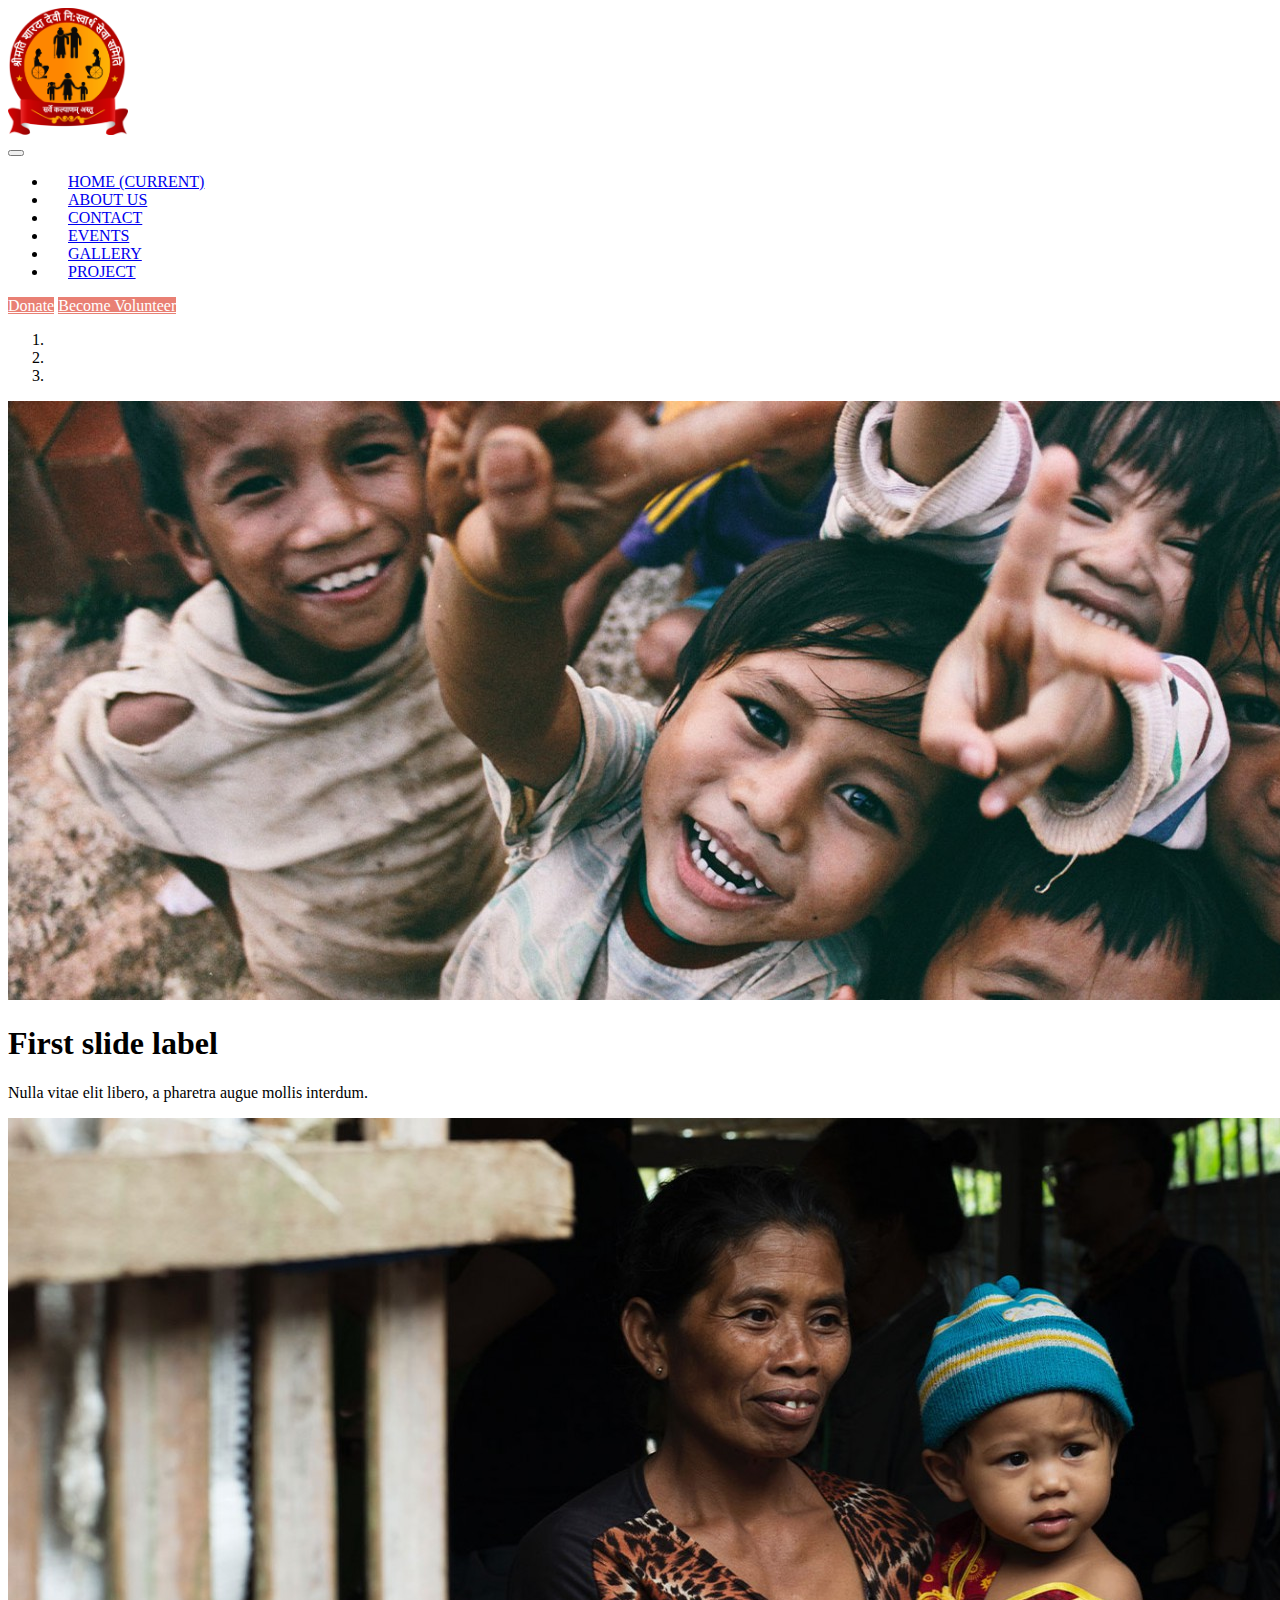
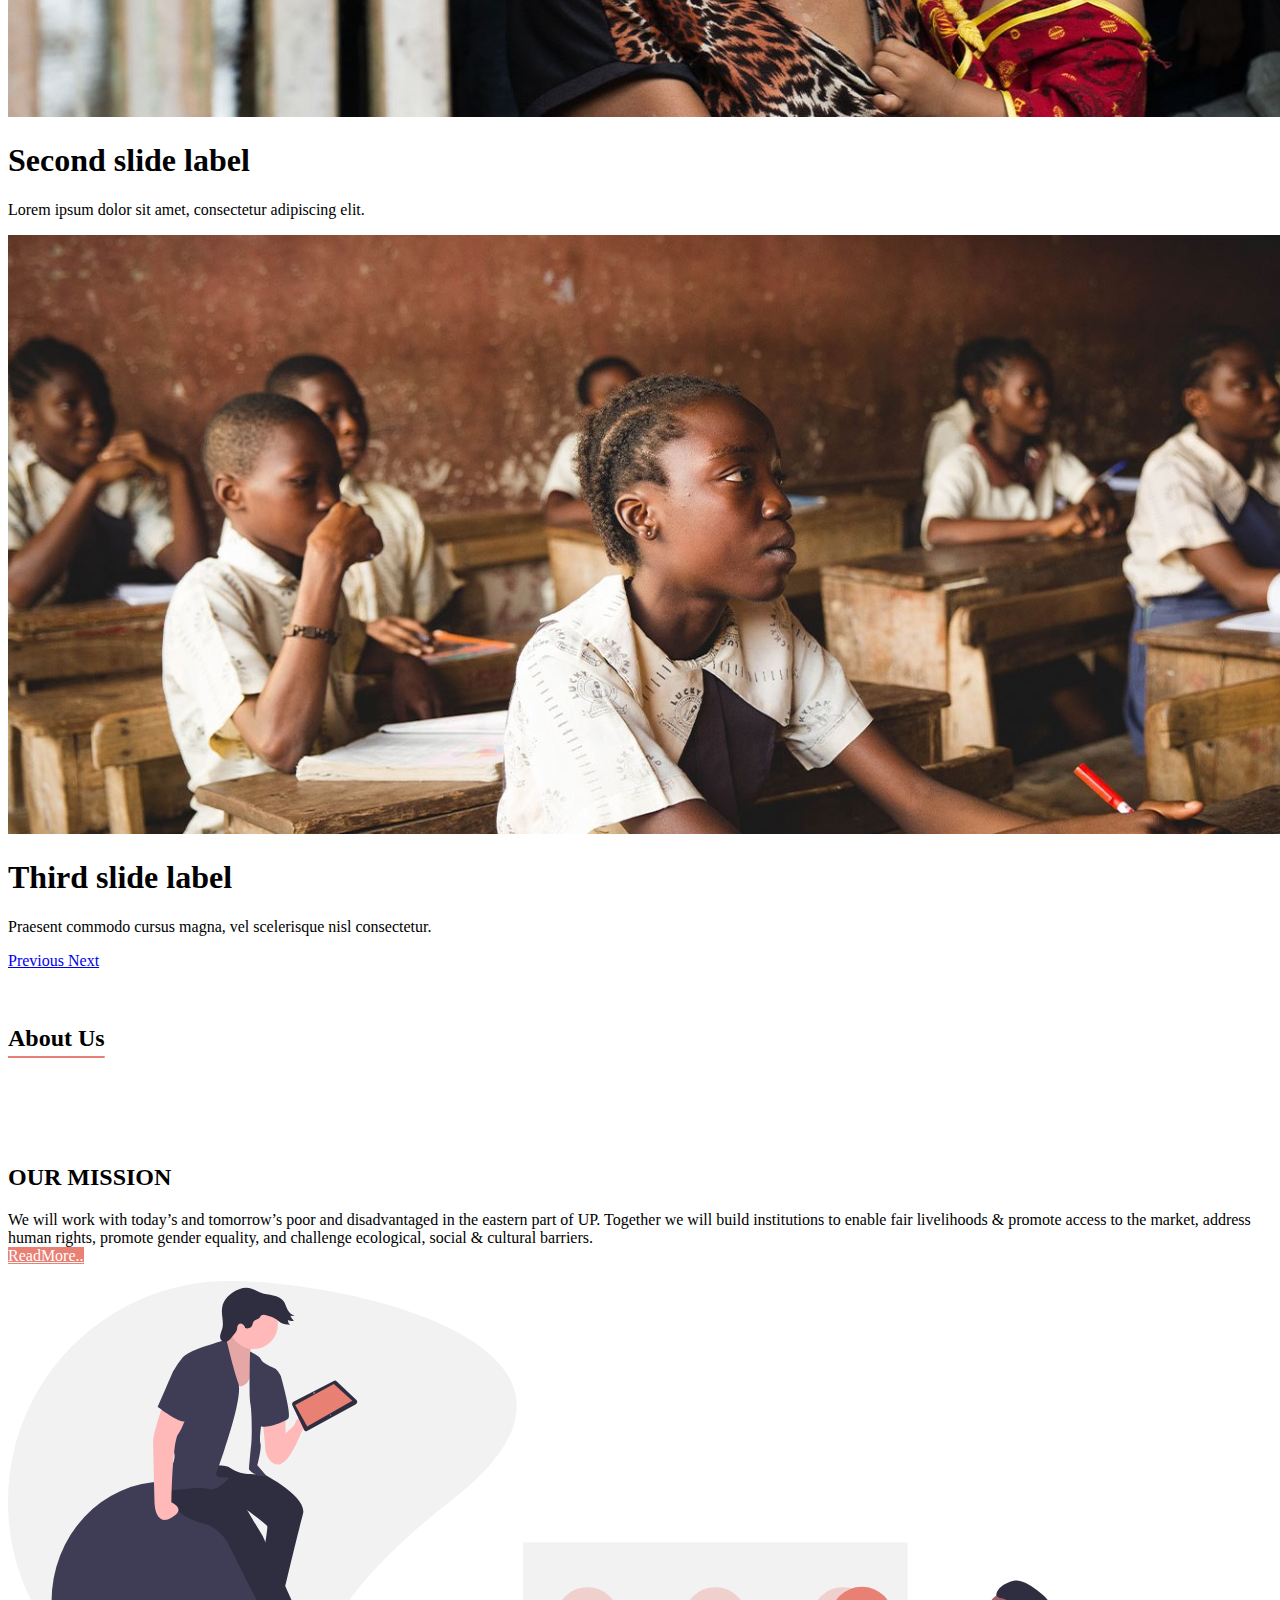
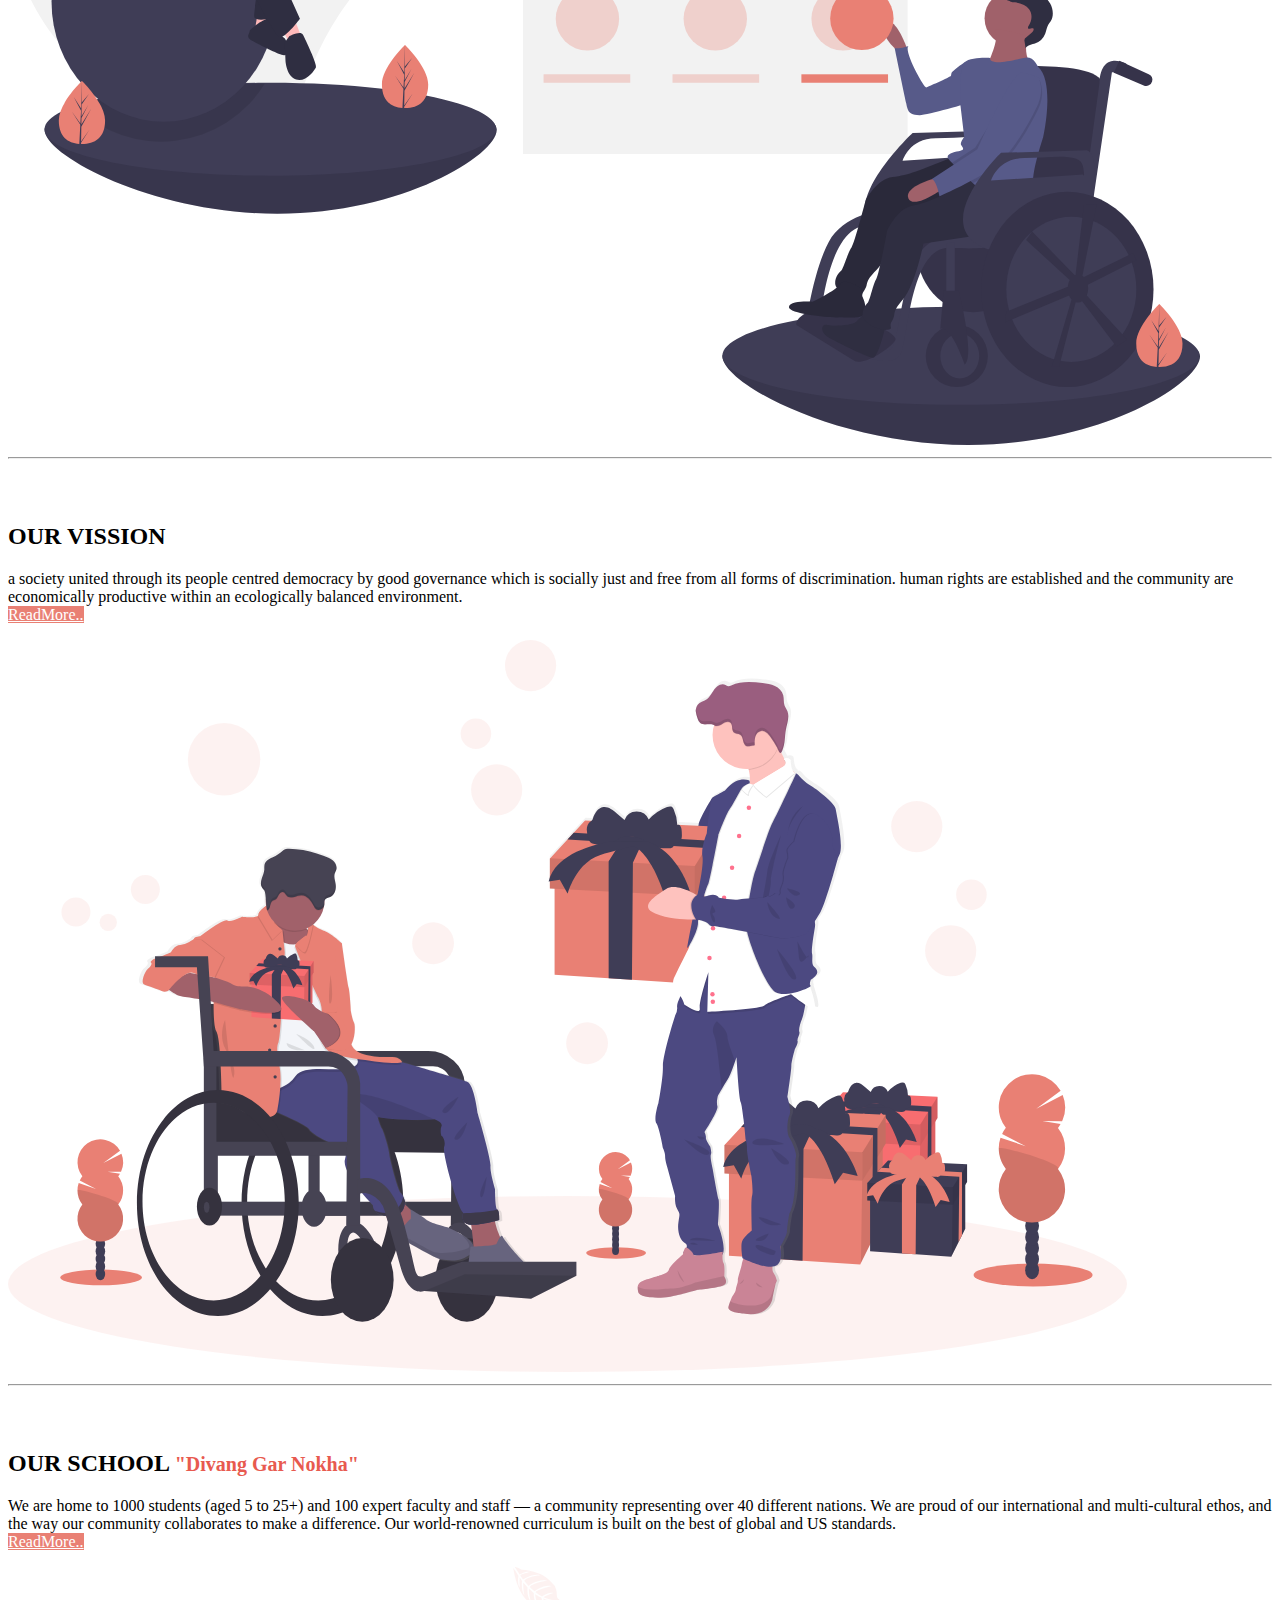
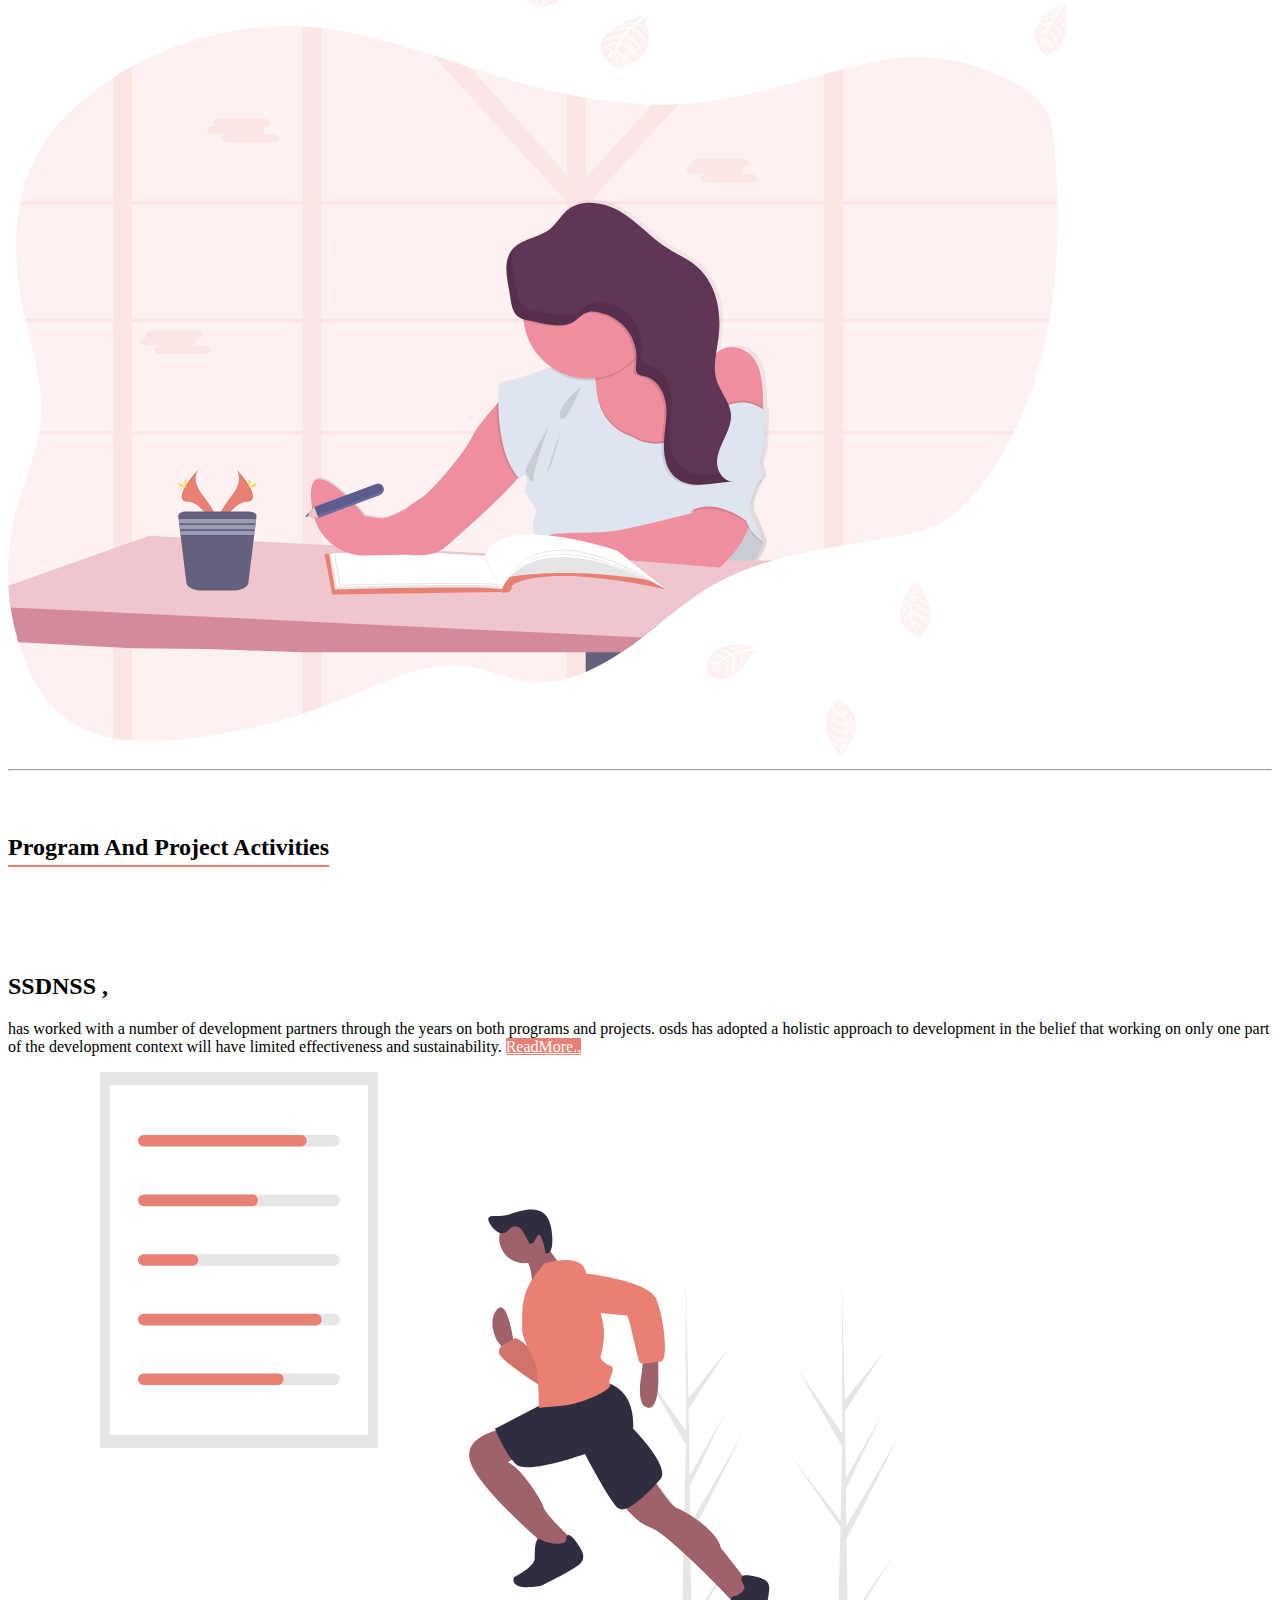
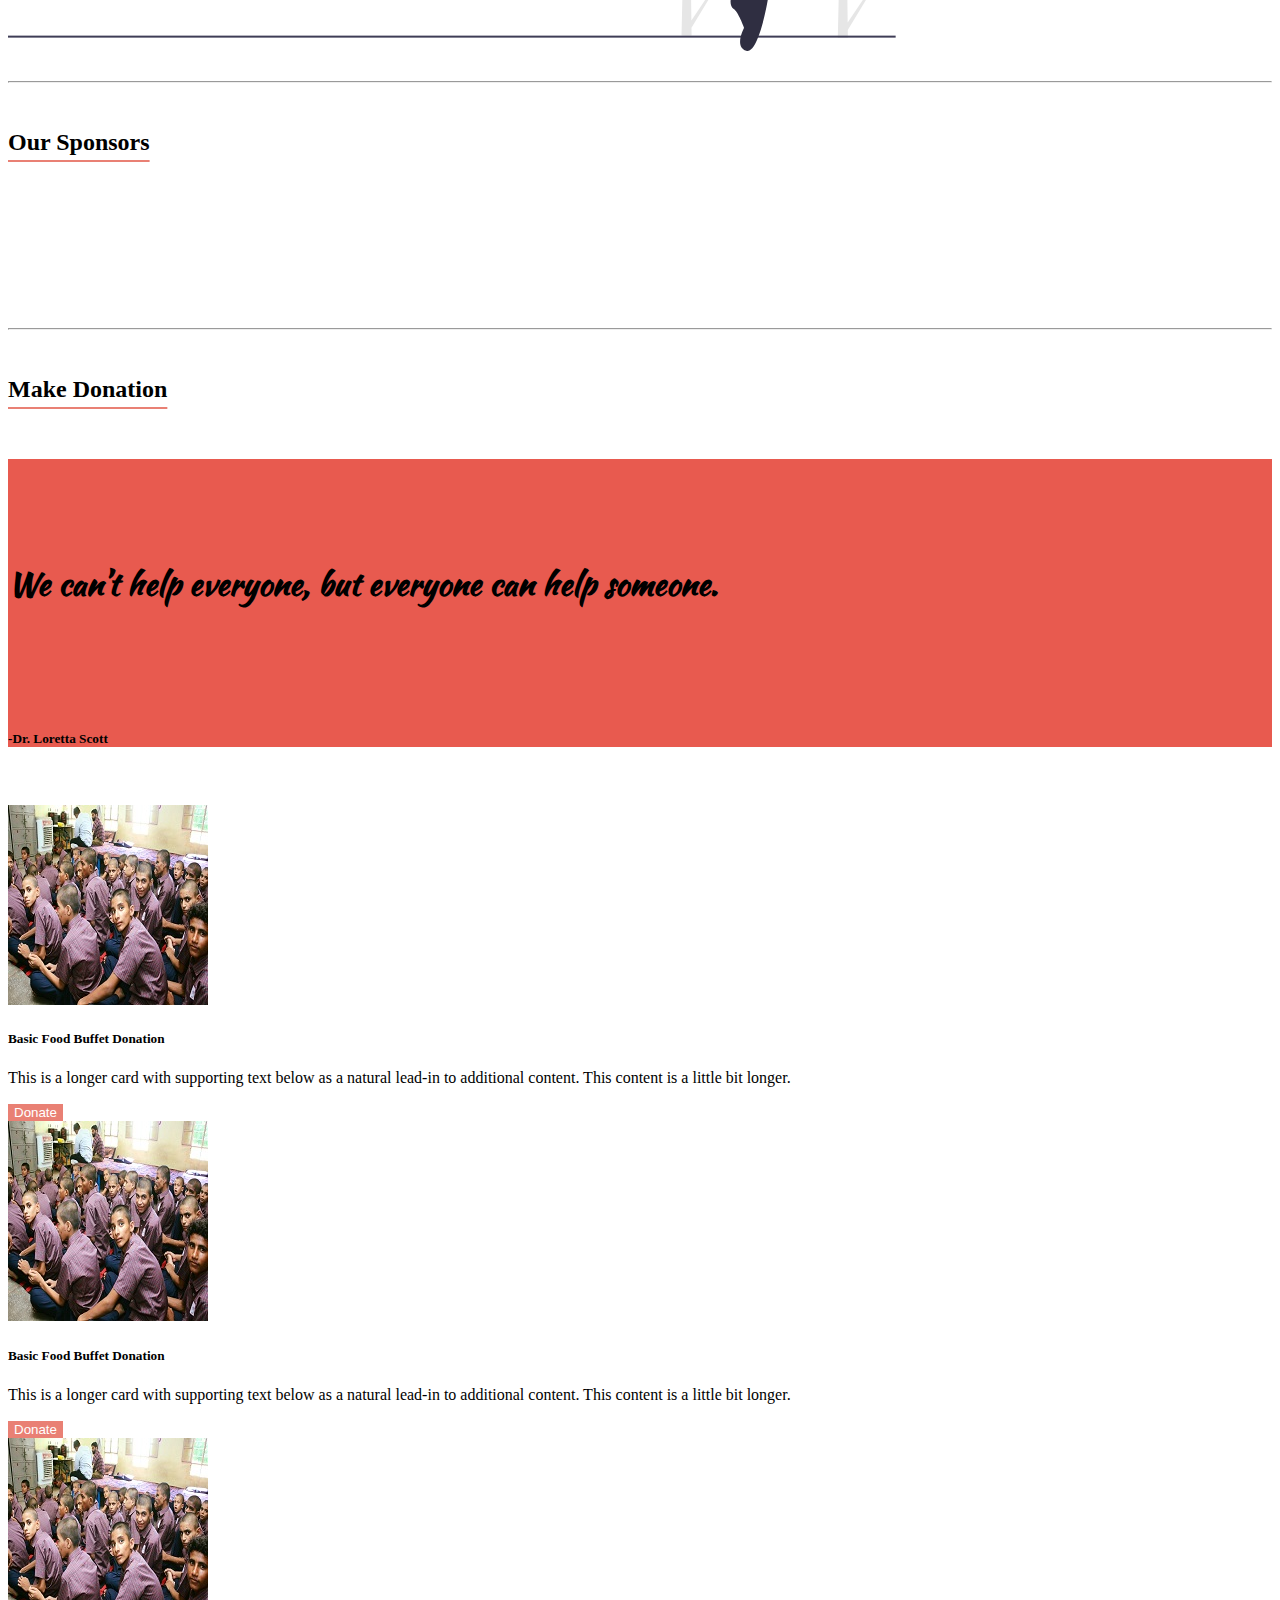
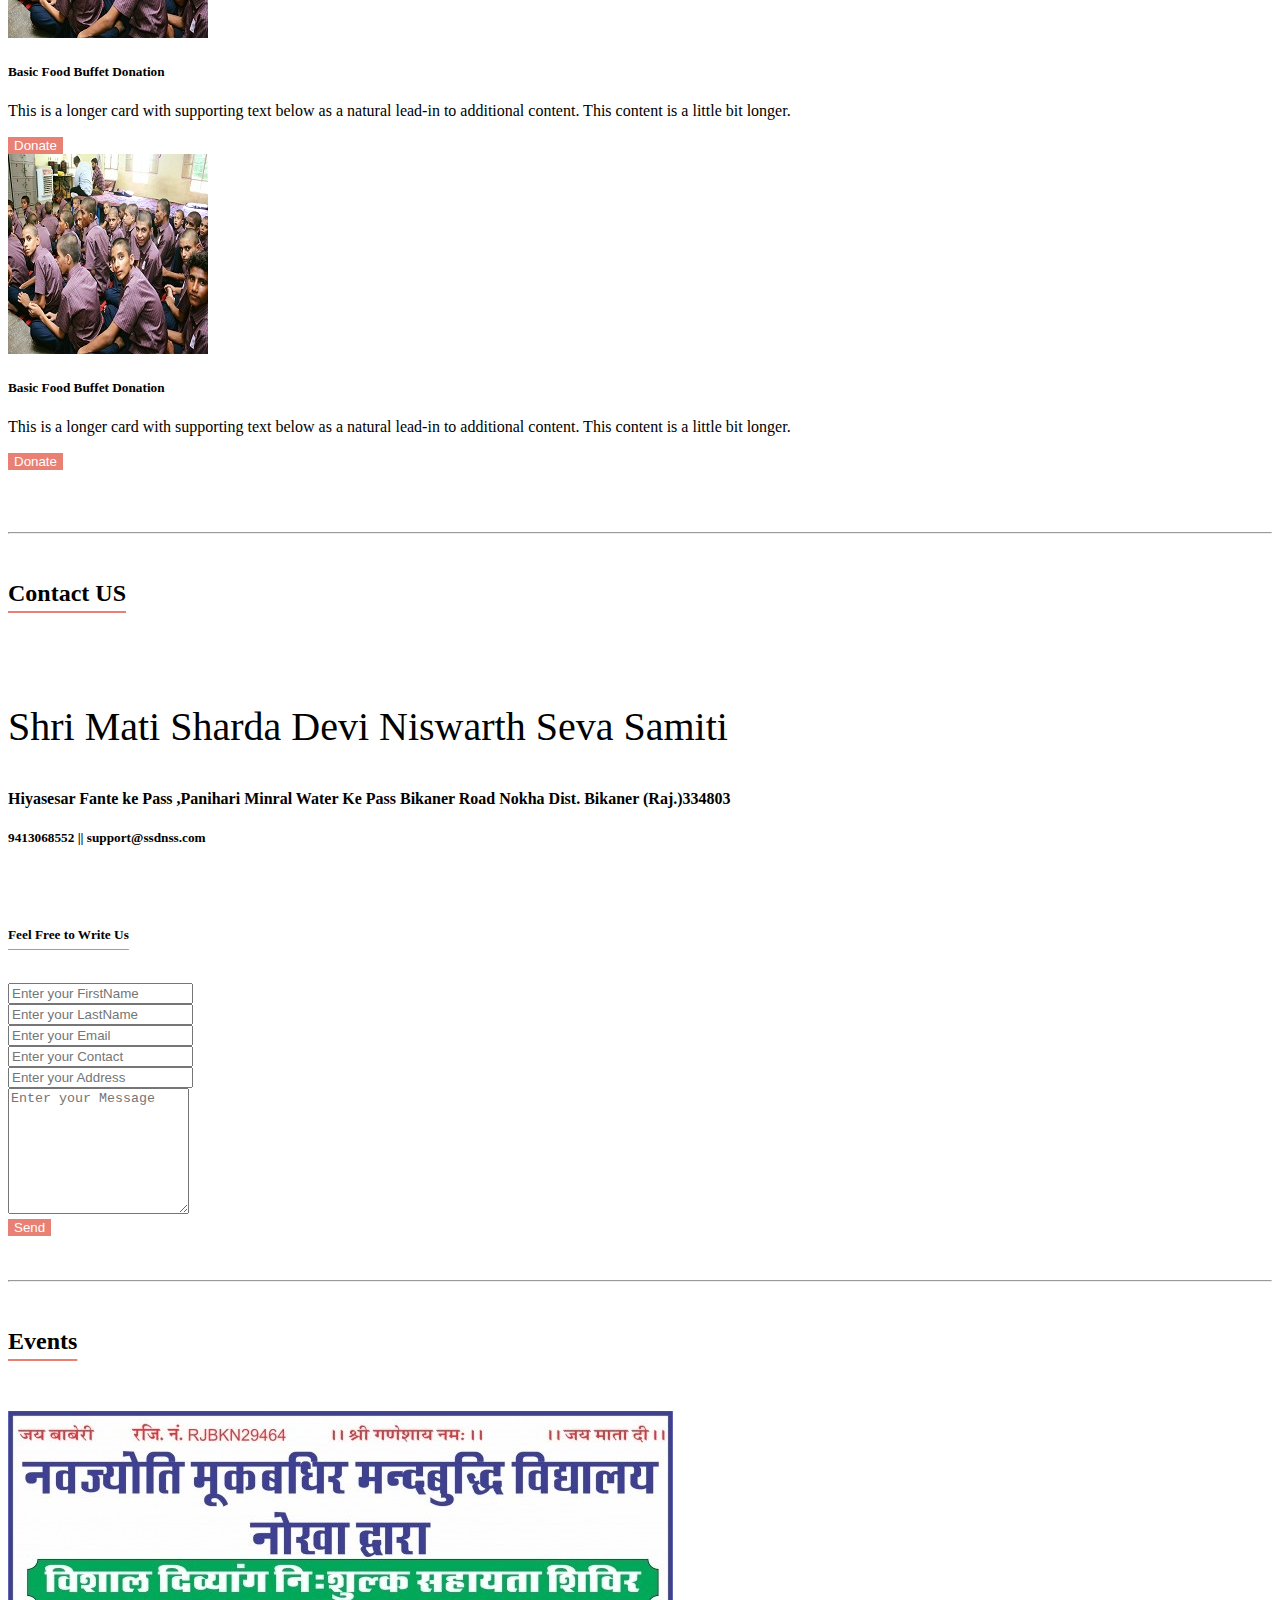
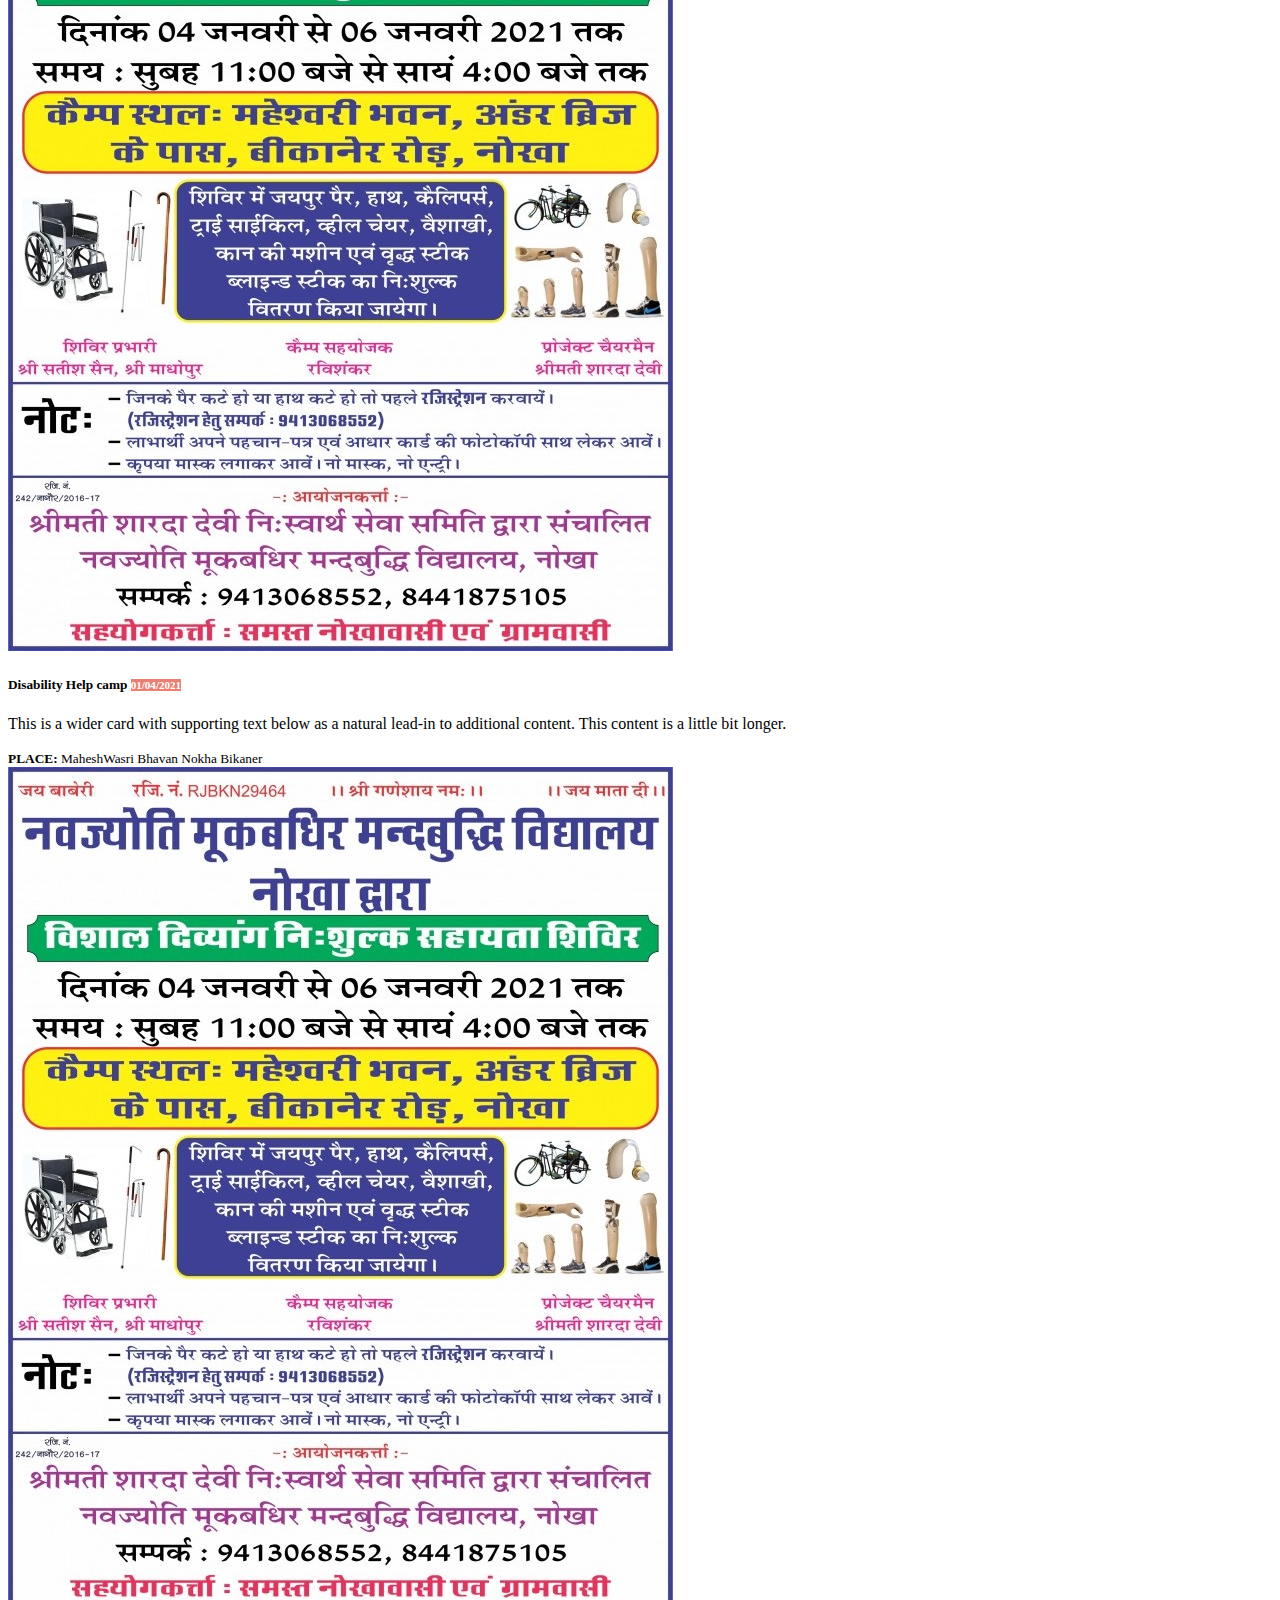
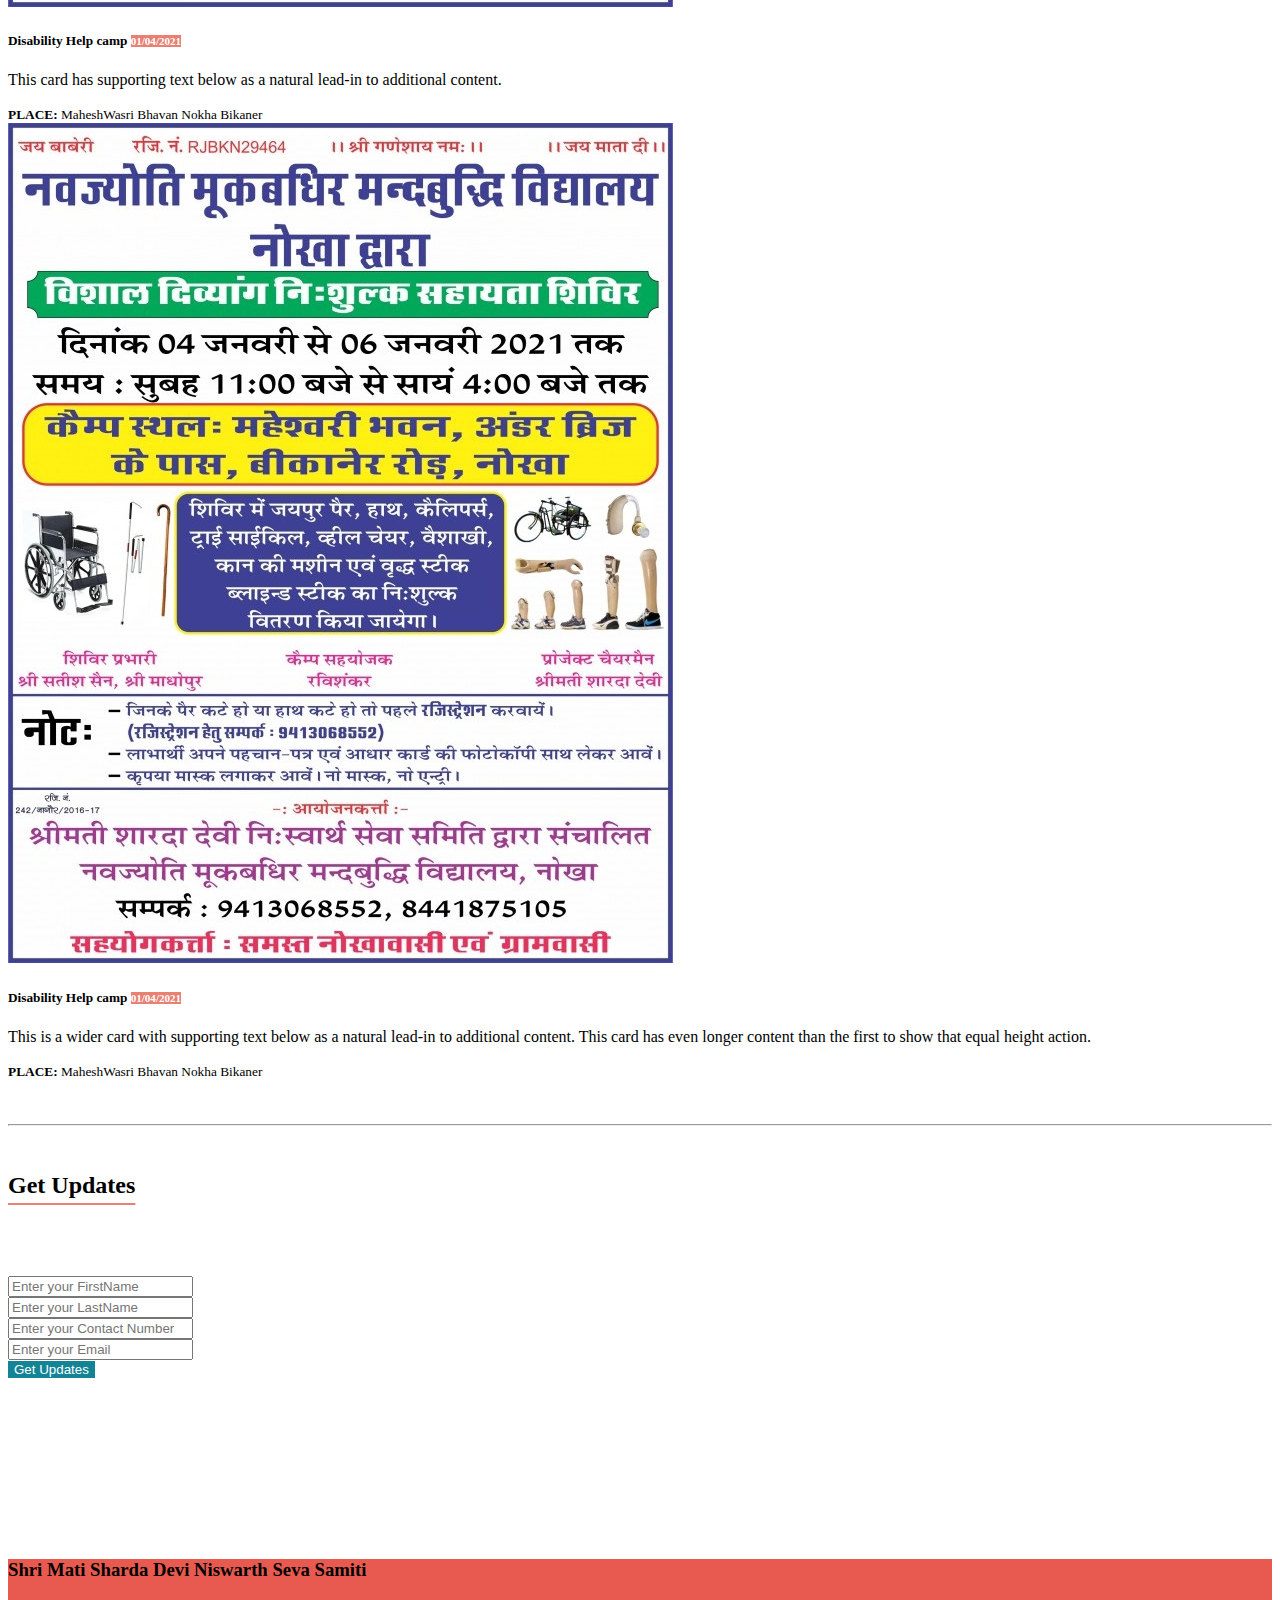
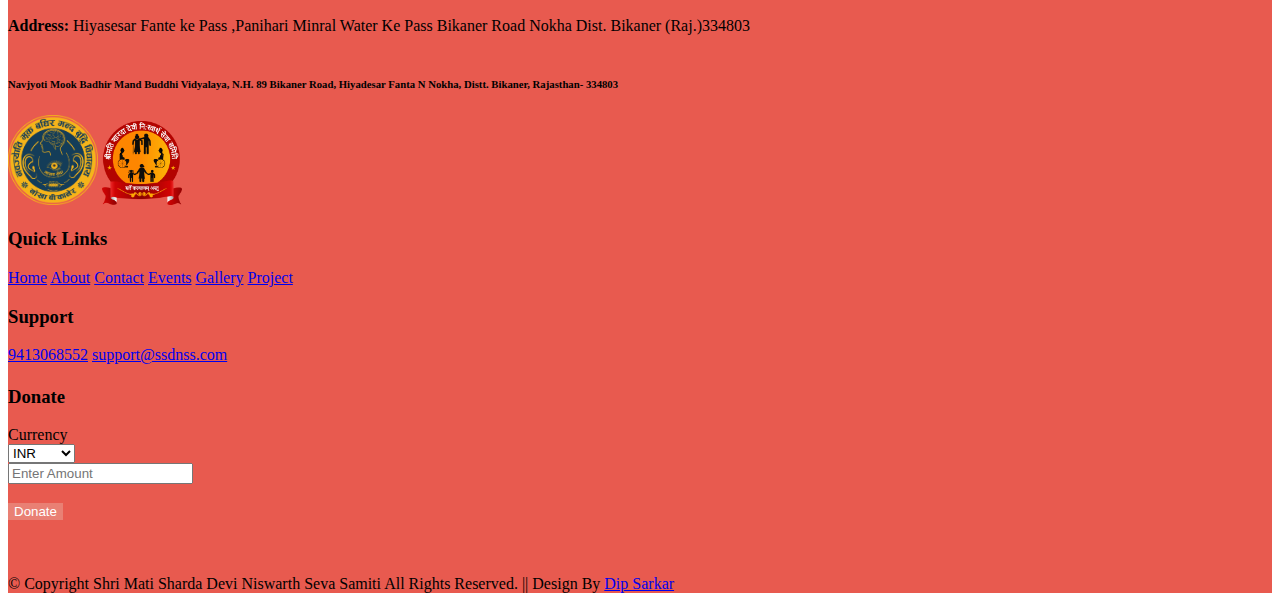
<file: index.html>
<!doctype html>
<html lang="en">
   <head>
      <!-- Required meta tags -->
      <meta charset="utf-8">
      <meta name="viewport" content="width=device-width, initial-scale=1, shrink-to-fit=no">
      <!-- Bootstrap CSS -->
      <link rel="stylesheet" href="https://cdn.jsdelivr.net/npm/bootstrap@4.5.3/dist/css/bootstrap.min.css" integrity="sha384-TX8t27EcRE3e/ihU7zmQxVncDAy5uIKz4rEkgIXeMed4M0jlfIDPvg6uqKI2xXr2" crossorigin="anonymous">
      <link rel="icon" href="img/guaranteed.ico">
      <title>Shri Mati Sharda Devi Niswarth Seva Samiti</title>
      <!-- custom css -->
      <link rel="stylesheet" href="css/custom.css">
      <link rel="stylesheet" href="css/main.css">
      <!-- fontaswome -->
      <link rel="stylesheet" href="https://cdnjs.cloudflare.com/ajax/libs/font-awesome/5.15.3/css/all.min.css" integrity="sha512-iBBXm8fW90+nuLcSKlbmrPcLa0OT92xO1BIsZ+ywDWZCvqsWgccV3gFoRBv0z+8dLJgyAHIhR35VZc2oM/gI1w==" crossorigin="anonymous" />
      <!-- owl slider -->
      <link rel="stylesheet" href="vendor/owlcarousel/owl.carousel.min.css">
      <link rel="stylesheet" href="vendor/owlcarousel/owl.theme.default.min.css">
   </head>
   <body>
     <!-- nav starts here -->
     <div class="container-fluid " id="nav">
        <div class="row mb-1">
           <div class="col-lg-2 text-center">
              <img src="img/LOGO SSDNSS.png" alt="" class="image-fluid mt-2" width="120px">
           </div>
           <div class="col mt-5">
              <nav class="navbar navbar-expand-lg navbar-light bg-transparent">
                 <button class="navbar-toggler" type="button" data-toggle="collapse" data-target="#navbarSupportedContent" aria-controls="navbarSupportedContent" aria-expanded="false" aria-label="Toggle navigation">
                 <span class="navbar-toggler-icon"></span>
                 </button>
                 <div class="collapse navbar-collapse" id="navbarSupportedContent">
                    <ul class="navbar-nav mx-auto">
                       <li class="nav-item active">
                          <a class="nav-link" href="index">Home <span class="sr-only">(current)</span></a>
                       </li>
                       <li class="nav-item">
                          <a class="nav-link" href="about">About us</a>
                       </li>
                       <li class="nav-item ">
                          <a class="nav-link   " href="contact" tabindex="-1" aria-disabled="true">Contact</a>
                       </li>
                       <li class="nav-item">
                          <a class="nav-link   " href="events" tabindex="-1" aria-disabled="true">Events</a>
                       </li>
                       <li class="nav-item">
                          <a class="nav-link   " href="gallery" tabindex="-1" aria-disabled="true">Gallery</a>
                       </li>
                       <li class="nav-item ">
                          <a class="nav-link   " href="project" tabindex="-1" aria-disabled="true">Project</a>
                       </li>
                    </ul>
                    <form class="form-inline my-2 my-lg-0">
                       <!-- <input class="form-control mr-sm-2" type="search" placeholder="Search" aria-label="Search"> -->
                       <a class="btn btn-info rounded-pill ml-2 my-2 my-sm-0 btn-c" href="donate"><i class="fas fa-donate"></i> Donate</a>
                       <a class="btn btn-outline-info rounded-pill ml-2 my-2 my-sm-0 btn-c"  href="volunteer"><i class="fas fa-user-plus"></i> Become Volunteer</a>
                    </form>
                 </div>
              </nav>
           </div>
        </div>
     </div>
     <!-- nav Ends   here -->
      <!-- slider starts -->
      <div id="carouselExampleCaptions" class="carousel slide" data-ride="carousel">
         <ol class="carousel-indicators">
            <li data-target="#carouselExampleCaptions" data-slide-to="0" class="active"></li>
            <li data-target="#carouselExampleCaptions" data-slide-to="1"></li>
            <li data-target="#carouselExampleCaptions" data-slide-to="2"></li>
         </ol>
         <div class="carousel-inner">
            <div class="carousel-item active">
               <img src="img/slider-1.jpg" class="d-block w-100" alt="...">
               <div class="carousel-caption d-none d-md-block">
                  <h1>First slide label</h1>
                  <p>Nulla vitae elit libero, a pharetra augue mollis interdum.</p>
               </div>
            </div>
            <div class="carousel-item">
               <img src="img/slider-2.jpg" class="d-block w-100" alt="...">
               <div class="carousel-caption d-none d-md-block">
                  <h1>Second slide label</h1>
                  <p>Lorem ipsum dolor sit amet, consectetur adipiscing elit.</p>
               </div>
            </div>
            <div class="carousel-item">
               <img src="img/slider-3.jpg" class="d-block w-100" alt="...">
               <div class="carousel-caption d-none d-md-block">
                  <h1>Third slide label</h1>
                  <p>Praesent commodo cursus magna, vel scelerisque nisl consectetur.</p>
               </div>
            </div>
         </div>
         <a class="carousel-control-prev" href="#carouselExampleCaptions" role="button" data-slide="prev">
         <span class="carousel-control-prev-icon" aria-hidden="true"></span>
         <span class="sr-only">Previous</span>
         </a>
         <a class="carousel-control-next" href="#carouselExampleCaptions" role="button" data-slide="next">
         <span class="carousel-control-next-icon" aria-hidden="true"></span>
         <span class="sr-only">Next</span>
         </a>
      </div>
      <!-- slider ends -->
      <br><br>

      <!-- about us section starts-->
      <section id="about-us">
         <div class="container-fluid text-center">
            <h2 class="bar">About Us</h2>
            <br><br><br><br>
            <div class="row featurette">
               <div class="col-md-7"   >
                  <h2 class="featurette-heading text-left text-muted">OUR MISSION </h2>
                  <p class="lead text-left  text-capitalize">We will work with today’s and tomorrow’s poor and disadvantaged in the eastern part of UP. Together we will build institutions to enable fair livelihoods & promote access to the market, address human rights, promote gender equality, and challenge ecological, social & cultural barriers.
                    <br>
                     <a href="about" class="btn btn-primary btn-sm rounded-pill btn-c">ReadMore..</a>
                  </p>
               </div>
               <div class="col-md-5" >
                  <img src="img/about1.svg" alt="" class="bd-placeholder-img bd-placeholder-img-lg featurette-image img-fluid mx-auto">
               </div>
            </div>
            <hr class="featurette-divider">
            <br><br>
            <div class="row featurette">
               <div class="col-md-7 order-md-2">
                  <h2 class="featurette-heading text-left text-muted">OUR VISSION </h2>
                  <p class="lead text-left  text-capitalize">a society united through its people centred democracy by good governance which is socially just and free from all forms of discrimination. human rights are established and the community are economically productive within an ecologically balanced environment.
                      <br>
                     <a href="about" class="btn btn-primary btn-sm rounded-pill btn-c">ReadMore..</a>
                  </p>
               </div>
               <div class="col-md-5 order-md-1">
                  <img src="img/about2.svg" alt="" class="bd-placeholder-img bd-placeholder-img-lg featurette-image img-fluid mx-auto">
               </div>
            </div>
            <hr class="featurette-divider">
            <br><br>
            <div class="row featurette">
               <div class="col-md-7"   >
                  <h2 class="featurette-heading text-left text-muted">OUR SCHOOL <small class="color-custom">"Divang Gar Nokha"</small> </h2>
                  <p class="lead text-left  text-capitalize">We are home to 1000 students (aged 5 to 25+) and 100 expert faculty and staff — a community representing over 40 different nations. We are proud of our international and multi-cultural ethos, and the way our community collaborates to make a difference. Our world-renowned curriculum is built on the best of global and US standards.
                    <br>
                     <a href="project" class="btn btn-primary btn-sm rounded-pill btn-c">ReadMore..</a>
                  </p>
               </div>
               <div class="col-md-5" >
                  <img src="img/undraw_studying_s3l7.svg" alt="" class="bd-placeholder-img bd-placeholder-img-lg featurette-image img-fluid mx-auto">
               </div>
            </div>
         </div>
      </section>
      <!-- about us section ends-->

      <hr class="featurette-divider">
      <br><br>

      <!-- program and project starts here -->
      <section id="program">
         <div class="container-fluid text-center">
         <h2 class="bar">  Program And Project Activities </h2>
         <br><br><br><br>
         <div class="row featurette">
            <div class="col-md-7">
               <h2 class="featurette-heading text-left text-muted ">SSDNSS , </h2>
               <p class="lead text-left text-capitalize">has worked with a number of development partners through the years on both programs and projects.
                  osds has adopted a holistic approach to development in the belief that working on only one part of the development context will have limited effectiveness and sustainability. <a href="about" class="btn btn-primary btn-sm rounded-pill btn-c">ReadMore..</a>
               </p>
            </div>
            <div class="col-md-5">
               <!-- <svg class="bd-placeholder-img bd-placeholder-img-lg featurette-image img-fluid mx-auto" width="500" height="500" xmlns="http://www.w3.org/2000/svg" preserveAspectRatio="xMidYMid slice" focusable="false" role="img" aria-label="Placeholder: 500x500"><title>Placeholder</title><rect width="100%" height="100%" fill="#eee"/><text x="50%" y="50%" fill="#aaa" dy=".3em">500x500</text></svg> -->
               <img src="img/about3.svg" alt="" class="bd-placeholder-img bd-placeholder-img-lg featurette-image img-fluid mx-auto">
            </div>
         </div>
       </div>
         <br>
      </section>
      <!-- program and project ends here -->

      <hr class="featurette-divider">
      <br>

      <!-- our sponsor starts  -->
      <section id="sponsors">
         <div class="container text-center">
            <h2 class="bar">Our Sponsors</h2>
            <br><br><br><br>
            <div class="owl-carousel owl-theme">
               <div class="card item">
                  <div class="card-body">
                     <img src="img/google1.png" class="image-fluid" alt="">
                  </div>
               </div>
               <div class="card item">
                  <div class="card-body">
                     <img src="img/cp1.png" class="image-fluid" alt="">
                  </div>
               </div>
               <div class="card item">
                  <div class="card-body">
                     <img src="img/dowha.jpg" class="image-fluid" alt="">
                  </div>
               </div>
            </div>
         </div>
         <br><br><br><br>
      </section>
      <!-- our sponsor Ends -->

      <hr class="featurette-divider">
      <br>

      <!-- donation section starts here -->
      <section id="donation">
         <div class="container text-center">
            <h2 class="bar">Make Donation</h2>
            <br><br>
            <div class="card  bg-c text-white border shadow">
               <div class="card-body" id="quote">
                  <h1 class="font-c"><i class="fas fa-quote-left"></i>  We can’t help everyone, but everyone can help someone. <i class="fas fa-quote-right"></i></h1>
               </div>
               <div class="card-footer">
                  <h5>-Dr. Loretta Scott</h5>
               </div>
            </div>
            <!-- donation cards starts here -->
            <br><br>

            <div class="row row-cols-1 row-cols-md-2">
              <div class="col mb-4">
                <div class="card">
                  <img src="img/97538881_258118745598775_8328726659721068544_o.jpg"  class="card-img-top" alt="...">
                  <div class="card-body">
                    <h5 class="card-title">Basic Food Buffet Donation</h5>
                    <p class="card-text">This is a longer card with supporting text below as a natural lead-in to additional content. This content is a little bit longer.</p>
                  </div>
                  <div class="card-footer">
                    <button type="button" name="" class="btn btn-danger btn-md btn-c rounded-pill">Donate</button>
                  </div>
                </div>
              </div>
              <div class="col mb-4">
                <div class="card">
                  <img src="img/97538881_258118745598775_8328726659721068544_o.jpg"  class="card-img-top" alt="...">
                  <div class="card-body">
                    <h5 class="card-title">Basic Food Buffet Donation</h5>
                    <p class="card-text">This is a longer card with supporting text below as a natural lead-in to additional content. This content is a little bit longer.</p>
                  </div>
                  <div class="card-footer">
                    <button type="button" name="" class="btn btn-danger btn-md btn-c rounded-pill">Donate</button>
                  </div>
                </div>
              </div>
              <div class="col mb-4">
                <div class="card">
                  <img src="img/97538881_258118745598775_8328726659721068544_o.jpg"  class="card-img-top" alt="...">
                  <div class="card-body">
                    <h5 class="card-title">Basic Food Buffet Donation</h5>
                    <p class="card-text">This is a longer card with supporting text below as a natural lead-in to additional content. This content is a little bit longer.</p>
                  </div>
                  <div class="card-footer">
                    <button type="button" name="" class="btn btn-danger btn-md btn-c rounded-pill">Donate</button>
                  </div>
                </div>
              </div>
              <div class="col mb-4">
                <div class="card">
                  <img src="img/97538881_258118745598775_8328726659721068544_o.jpg"  class="card-img-top" alt="...">
                  <div class="card-body">
                    <h5 class="card-title">Basic Food Buffet Donation</h5>
                    <p class="card-text">This is a longer card with supporting text below as a natural lead-in to additional content. This content is a little bit longer.</p>
                  </div>
                  <div class="card-footer">
                    <button type="button" name="" class="btn btn-danger btn-md btn-c rounded-pill">Donate</button>
                  </div>
                </div>
              </div>
            </div>
            <!-- donation cards ends here -->
         </div>
         <br><br><br>
      </section>
      <!-- Donation section ends here -->

      <hr class="featurette-divider">
      <br>

      <!-- contact section starts here -->
      <section id="contact">
         <div class="container">
            <h2 class="bar text-center">Contact US</h2>
            <br><br>
            <div class="card shadow border bg-info">
               <div class="card-body text-center text-white">
                  <h1><i class="fas fa-map-marked-alt text-white"></i> </h1>
                  <p style="font-family:century Gothic;font-size:40px;">Shri Mati Sharda Devi Niswarth Seva Samiti</p>
                  <h4>Hiyasesar Fante ke Pass ,Panihari Minral Water Ke Pass Bikaner Road Nokha Dist. Bikaner (Raj.)334803</h4>
               </div>
               <div class="card-footer">
                  <h5 class="text-center text-white"> 9413068552  || support@ssdnss.com</h5>
               </div>
            </div>
            <br><br>
            <h5 class="bar ">Feel Free to Write Us</h5>
            <br>
            <form class="" action="" method="post">
               <div class="row justify-content-center">
                  <div class="col-lg-6 col-md-8 col-sm-12 mb-2">
                     <input type="text" name="" value="" class="form-control" placeholder="Enter your FirstName" required maxlength="30">
                  </div>
                  <div class="col-lg-6 col-md-8 col-sm-12 mb-2">
                     <input type="text" name="" value="" class="form-control" placeholder="Enter your LastName" required maxlength="30">
                  </div>
               </div>
               <div class="row justify-content-center mt-3">
                  <div class="col-lg-12 col-md-8 col-sm-12 mb-2">
                     <input type="email" name="" value="" class="form-control" placeholder="Enter your Email" required maxlength="30">
                  </div>
               </div>
               <div class="row justify-content-center mt-3">
                  <div class="col-lg-6 col-md-8 col-sm-12 mb-2">
                     <input type="number" name="" value="" class="form-control" placeholder="Enter your Contact" required>
                  </div>
                  <div class="col-lg-6 col-md-8 col-sm-12 mb-2">
                     <input type="text" name="" value="" class="form-control" placeholder="Enter your Address" required maxlength="30">
                  </div>
               </div>
               <div class="row justify-content-center mt-3">
                  <div class="col-lg-12 col-md-8 col-sm-12 mb-2">
                     <textarea type="text" name="" class="form-control" rows="8" placeholder="Enter your Message" required maxlength="30"></textarea>
                  </div>
               </div>
               <div class="row justify-content-center mt-3">
                  <div class="col-lg-12 col-md-8 col-sm-12 mb-2">
                     <button type="submit" name="" class="btn  btn-primary btn-c btn-block btn-md"><i class="fas fa-paper-plane"></i> Send</button>
                  </div>
               </div>
            </form>
         </div>
         <br><br>
      </section>
      <!-- contact section ends here -->

      <hr class="featurette-divider">
      <br>

      <!-- events section starts here -->
      <section id="events">
         <div class="container">
            <h2 class="bar text-center">Events</h2>
            <br><br>
            <div class="card-group">
               <div class="card">
                  <img src="img/Nav_Jyoti_Muk_Bhagir_New_Pemplet.jpg" class="card-img-top" alt="...">
                  <div class="card-body">
                     <h5 class="card-title">Disability Help camp <small class="badge badge-primary btn-c rounded-pill">01/04/2021
                        </small>
                     </h5>
                     <p class="card-text">This is a wider card with supporting text below as a natural lead-in to additional content. This content is a little bit longer.</p>
                  </div>
                  <div class="card-footer">
                     <small class="text-muted"> <b> PLACE:</b>
                     MaheshWasri Bhavan Nokha Bikaner</small>
                  </div>
               </div>
               <div class="card">
                  <img src="img/Nav_Jyoti_Muk_Bhagir_New_Pemplet.jpg" class="card-img-top" alt="...">
                  <div class="card-body">
                     <h5 class="card-title">Disability Help camp <small class="badge badge-primary btn-c rounded-pill">01/04/2021
                        </small>
                     </h5>
                     <p class="card-text">This card has supporting text below as a natural lead-in to additional content.</p>
                  </div>
                  <div class="card-footer">
                     <small class="text-muted"> <b> PLACE:</b>
                     MaheshWasri Bhavan Nokha Bikaner</small>
                  </div>
               </div>
               <div class="card">
                  <img src="img/Nav_Jyoti_Muk_Bhagir_New_Pemplet.jpg" class="card-img-top" alt="...">
                  <div class="card-body">
                     <h5 class="card-title">Disability Help camp <small class="badge badge-primary btn-c rounded-pill">01/04/2021
                        </small>
                     </h5>
                     <p class="card-text">This is a wider card with supporting text below as a natural lead-in to additional content. This card has even longer content than the first to show that equal height action.</p>
                  </div>
                  <div class="card-footer">
                     <small class="text-muted"> <b> PLACE:</b>
                     MaheshWasri Bhavan Nokha Bikaner</small>
                  </div>
               </div>
            </div>
         </div>
         <br><br>
      </section>
      <!-- events section Ends here -->

      <hr class="featurette-divider">
      <br>

      <!-- getupdate section starts here -->
      <section id="get_update">
         <div class="container">
            <h2 class="bar text-center">Get Updates</h2>
            <br>
            <div class="card shadow border bg-info">
               <div class="card-body text-center text-white py-4">
                  <h1><i class="fas fa-comment-dots"></i> </h1>
                  <br>
                  <form action="" method="post">
                     <div class="row mb-2 justify-content-center">
                        <div class="col-lg-4 mb-3">
                           <input type="text" name="" value="" class="form-control" placeholder="Enter your FirstName" required>
                        </div>
                        <div class="col-lg-4 mb-3">
                           <input type="text" name="" value="" class="form-control" placeholder="Enter your LastName" required>
                        </div>
                     </div>
                     <div class="row mb-2 justify-content-center">
                        <div class="col-lg-4 mb-3">
                           <input type="number" name="" value="" class="form-control" placeholder="Enter your Contact Number" required>
                        </div>
                        <div class="col-lg-4 mb-3">
                           <input type="email" name="" value="" class="form-control" placeholder="Enter your Email" required>
                        </div>
                     </div>
                     <div class="row mb-2 justify-content-center">
                        <div class="col-lg-8 mb-3">
                           <button type="submit" name="getupdate" class="btn btn-block btn-c-info btn-md text-white">Get Updates</button>
                        </div>
                     </div>
                  </form>
               </div>
               <div class="card-footer"></div>
            </div>
            <br><br>
         </div>
      </section>
      <!-- getupdate section ends here -->

      <br><br><br><br><br><br><br>
      <!-- footer starts here -->
      <footer >
         <div class="card bg-c shadow card-danger text-white">
         <div class="card-body py-5">
            <div class="row mb-2 justify-content-center">
               <div class="col-lg-4 mb-2 ">
                  <h3>Shri Mati Sharda Devi Niswarth Seva Samiti</h3>
                  <br>
                  <b>Address:</b>
                  Hiyasesar Fante ke Pass ,Panihari Minral Water Ke Pass Bikaner Road Nokha Dist. Bikaner (Raj.)334803
                  <br>
                  <br>
                  <h6>Navjyoti Mook Badhir Mand Buddhi Vidyalaya, N.H. 89 Bikaner Road, Hiyadesar Fanta N
                      Nokha, Distt. Bikaner, Rajasthan- 334803</h6>
                      <img src="img/Navjyoti Final.png" alt="" class="image-fluid mt-2" width="90px;">
                      <img src="img/LOGO SSDNSS.png" alt="" class="image-fluid mt-2" width="80px;">
                 </div>
               <div class="col-lg-2 ">
                  <h3>Quick Links</h3>
                  <nav class="nav flex-column ">
                     <a class="nav-link text-white" href="index"><i class="fas fa-angle-double-right"></i> Home</a>
                     <a class="nav-link text-white" href="about"><i class="fas fa-angle-double-right"></i> About</a>
                     <a class="nav-link text-white" href="contact"><i class="fas fa-angle-double-right"></i> Contact</a>
                     <a class="nav-link text-white" href="events"><i class="fas fa-angle-double-right"></i> Events</a>
                     <a class="nav-link text-white" href="gallery"><i class="fas fa-angle-double-right"></i> Gallery</a>
<a class="nav-link text-white" href="project"><i class="fas fa-angle-double-right"></i> Project</a>
                  </nav>
               </div>
               <div class="col-lg-3">
                  <h3>Support</h3>
                  <nav class="nav flex-column">
                     <a class="nav-link text-white" href="#"><i class="fas fa-phone-alt"></i>  9413068552</a>
                     <a class="nav-link text-white" href="#"><i class="fas fa-envelope"></i> support@ssdnss.com</a>
                     <br>
                  </nav>
                  <!-- socialmedia -->
                  <nav class="nav">
                     <h4 class="px-3">  <a class="text-white" href="https://www.facebook.com/navjyoti.vidhayala.9" target="_blank"><i class="fab fa-facebook-square"></i></a></h4>
                     <h4 class="pr-3">  <a class="text-white" href="#"><i class="fab fa-twitter-square"></i></a></h4>
                     <h4 class="pr-3">  <a class="text-white" href="#"><i class="fab fa-instagram-square"></i></a></h4>
                  </nav>
               </div>
               <div class="col-lg-2">
                  <h3>Donate</h3>
                  <form  action="" method="post">
                     <div class="input-group mb-3">
                        <div class="input-group mb-3">
                           <div class="input-group-prepend ">
                              <label class="input-group-text" for="inputGroupSelect01">Currency</label>
                           </div>
                           <select class="custom-select" id="inputGroupSelect01">
                              <option selected value="INR">INR</option>
                              <option value="USD">$(USD)</option>
                           </select>
                        </div>
                        <input type="number" min="1" name="" value="" class="form-control" placeholder="Enter Amount" required>
                        <br><br>
                        <button type="submit" name="donate" class="btn btn-block btn-primary btn-md btn-c"> <i class="fas fa-donate"></i> Donate</button>
                     </div>
                  </form>
                  <br><br>
                  <div class="top text-right">
                     <h3><a href="#nav" class="text-white"><i class="fas fa-arrow-circle-up"></i></a> </h3>
                  </div>
               </div>
            </div>
         </div>
         <div class="card-footer text-center">
            &copy; Copyright Shri Mati Sharda Devi Niswarth Seva Samiti  All Rights Reserved. || Design By <a href="https://facebook.com/santu.sarkar.2015" class="text-white"> Dip Sarkar</a>
         </div>
      </footer>
      <!-- footer starts here -->

      <!-- Option 1: jQuery and Bootstrap Bundle (includes Popper) -->
      <script src="https://code.jquery.com/jquery-3.5.1.slim.min.js" integrity="sha384-DfXdz2htPH0lsSSs5nCTpuj/zy4C+OGpamoFVy38MVBnE+IbbVYUew+OrCXaRkfj" crossorigin="anonymous"></script>
      <script src="https://cdn.jsdelivr.net/npm/bootstrap@4.5.3/dist/js/bootstrap.bundle.min.js" integrity="sha384-ho+j7jyWK8fNQe+A12Hb8AhRq26LrZ/JpcUGGOn+Y7RsweNrtN/tE3MoK7ZeZDyx" crossorigin="anonymous"></script>
      <!-- owl js file -->
      <script src="vendor/owlcarousel/owl.carousel.min.js"></script>
      <script>
         $('.owl-carousel').owlCarousel({
         loop:true,
         margin:20,
         nav:false,
         autoplay:true,
         autoplayTimeout:1000,
         dots:false,
         responsive:{
         0:{
             items:2
         },
         600:{
             items:3
         },
         1000:{
             items:5
         }
         }
         })
      </script>
   </body>
</html>
</file>
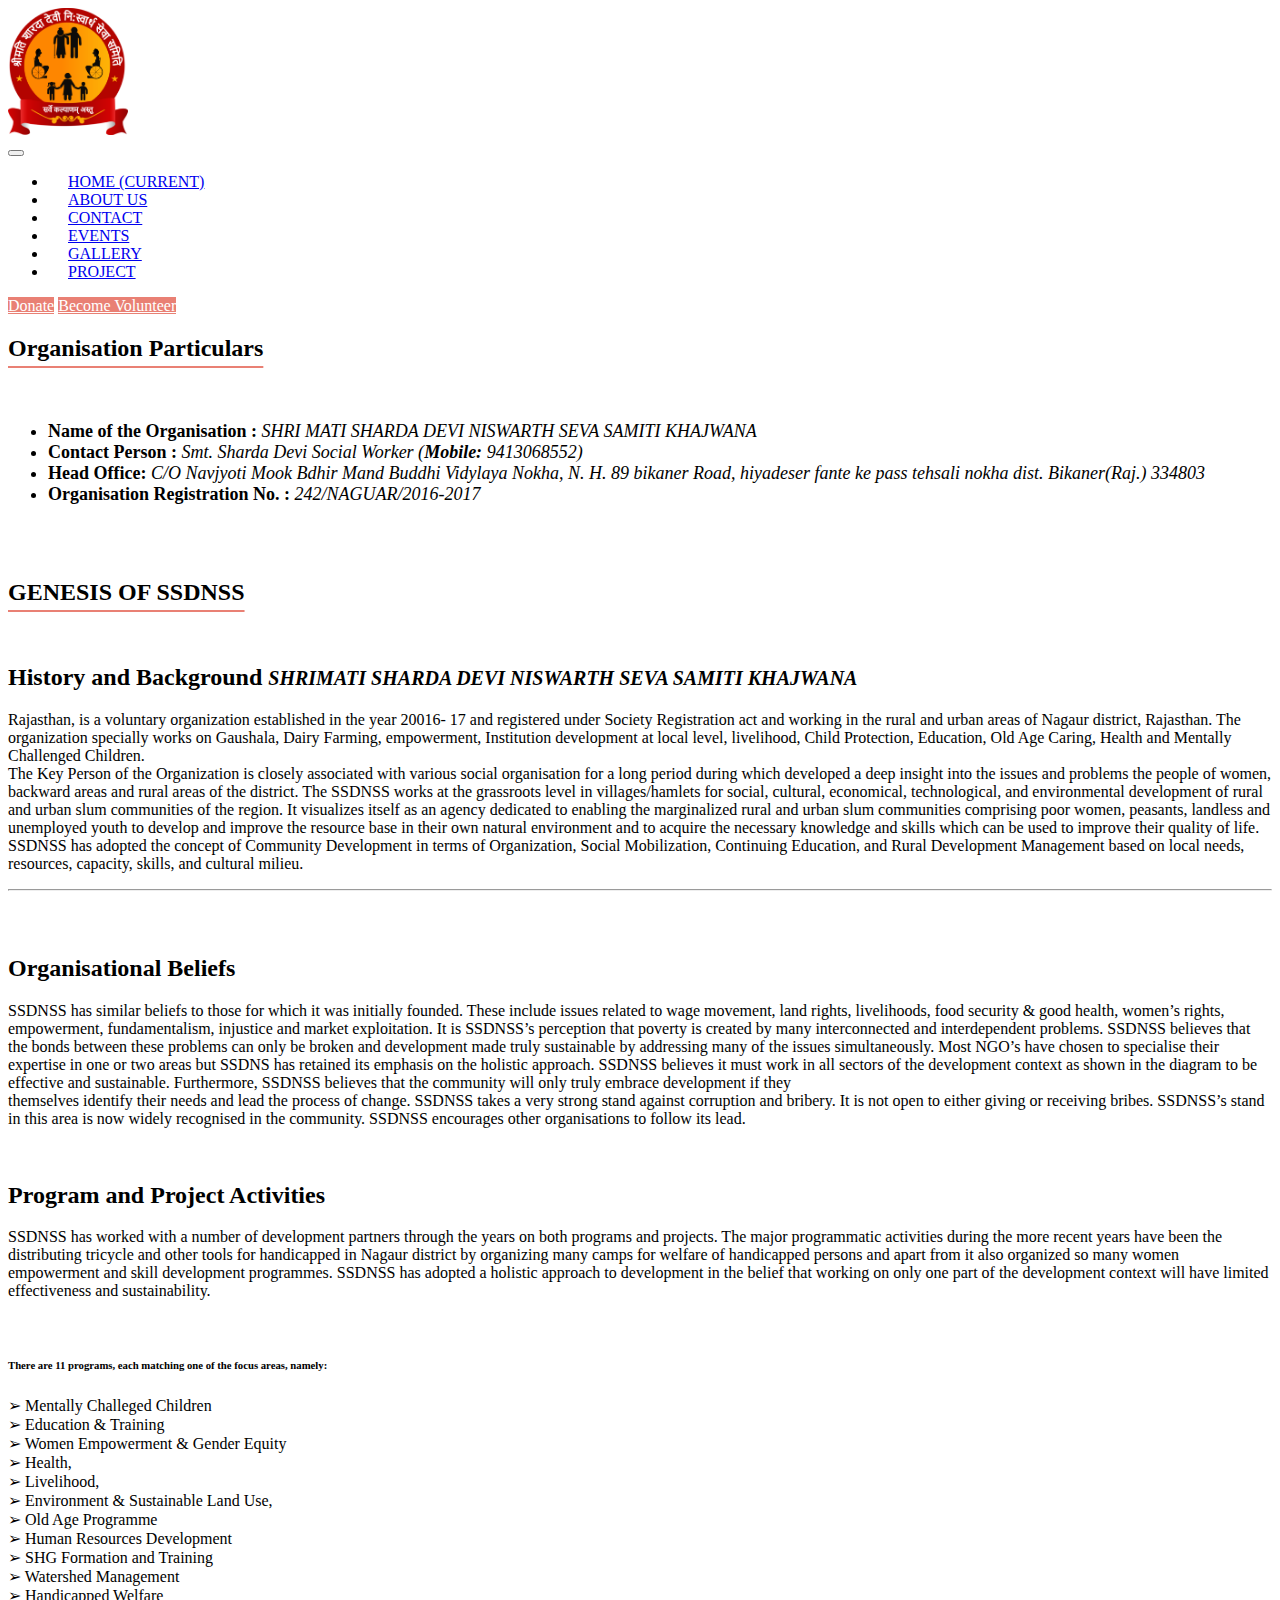
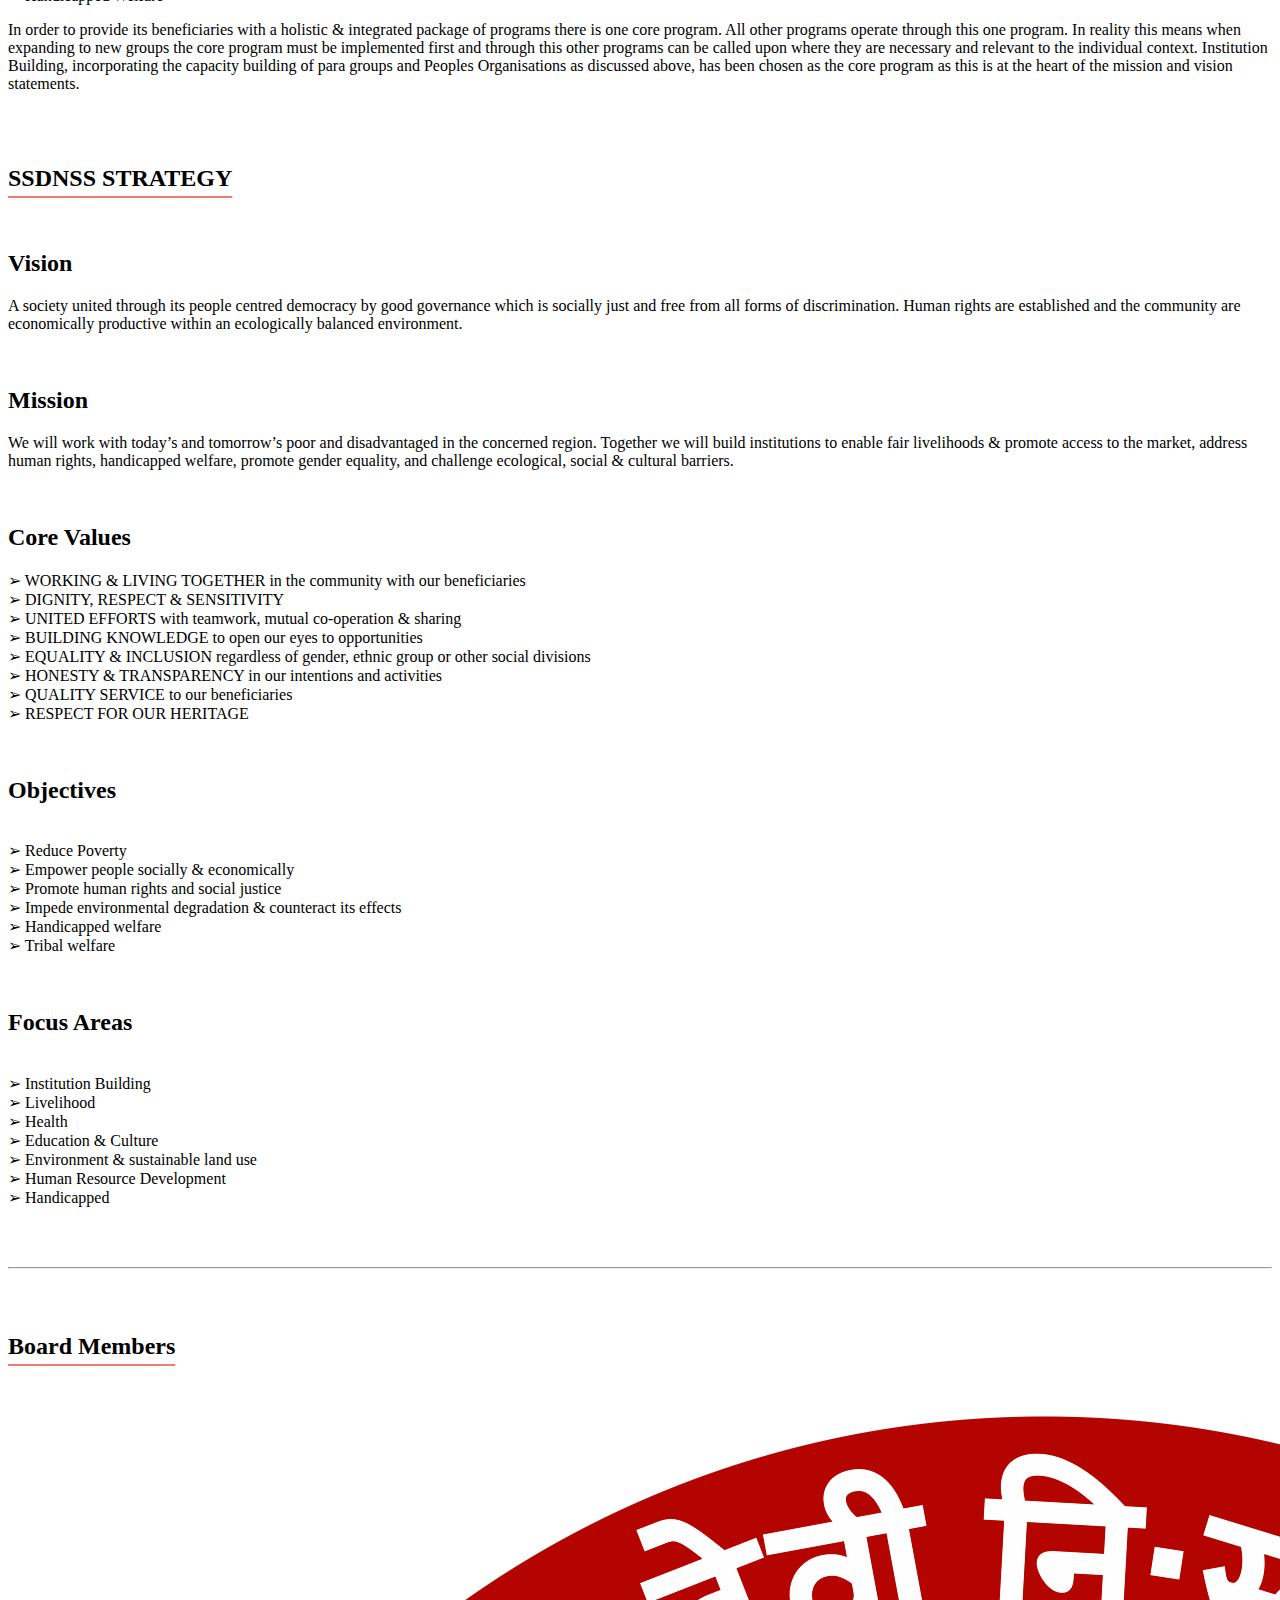
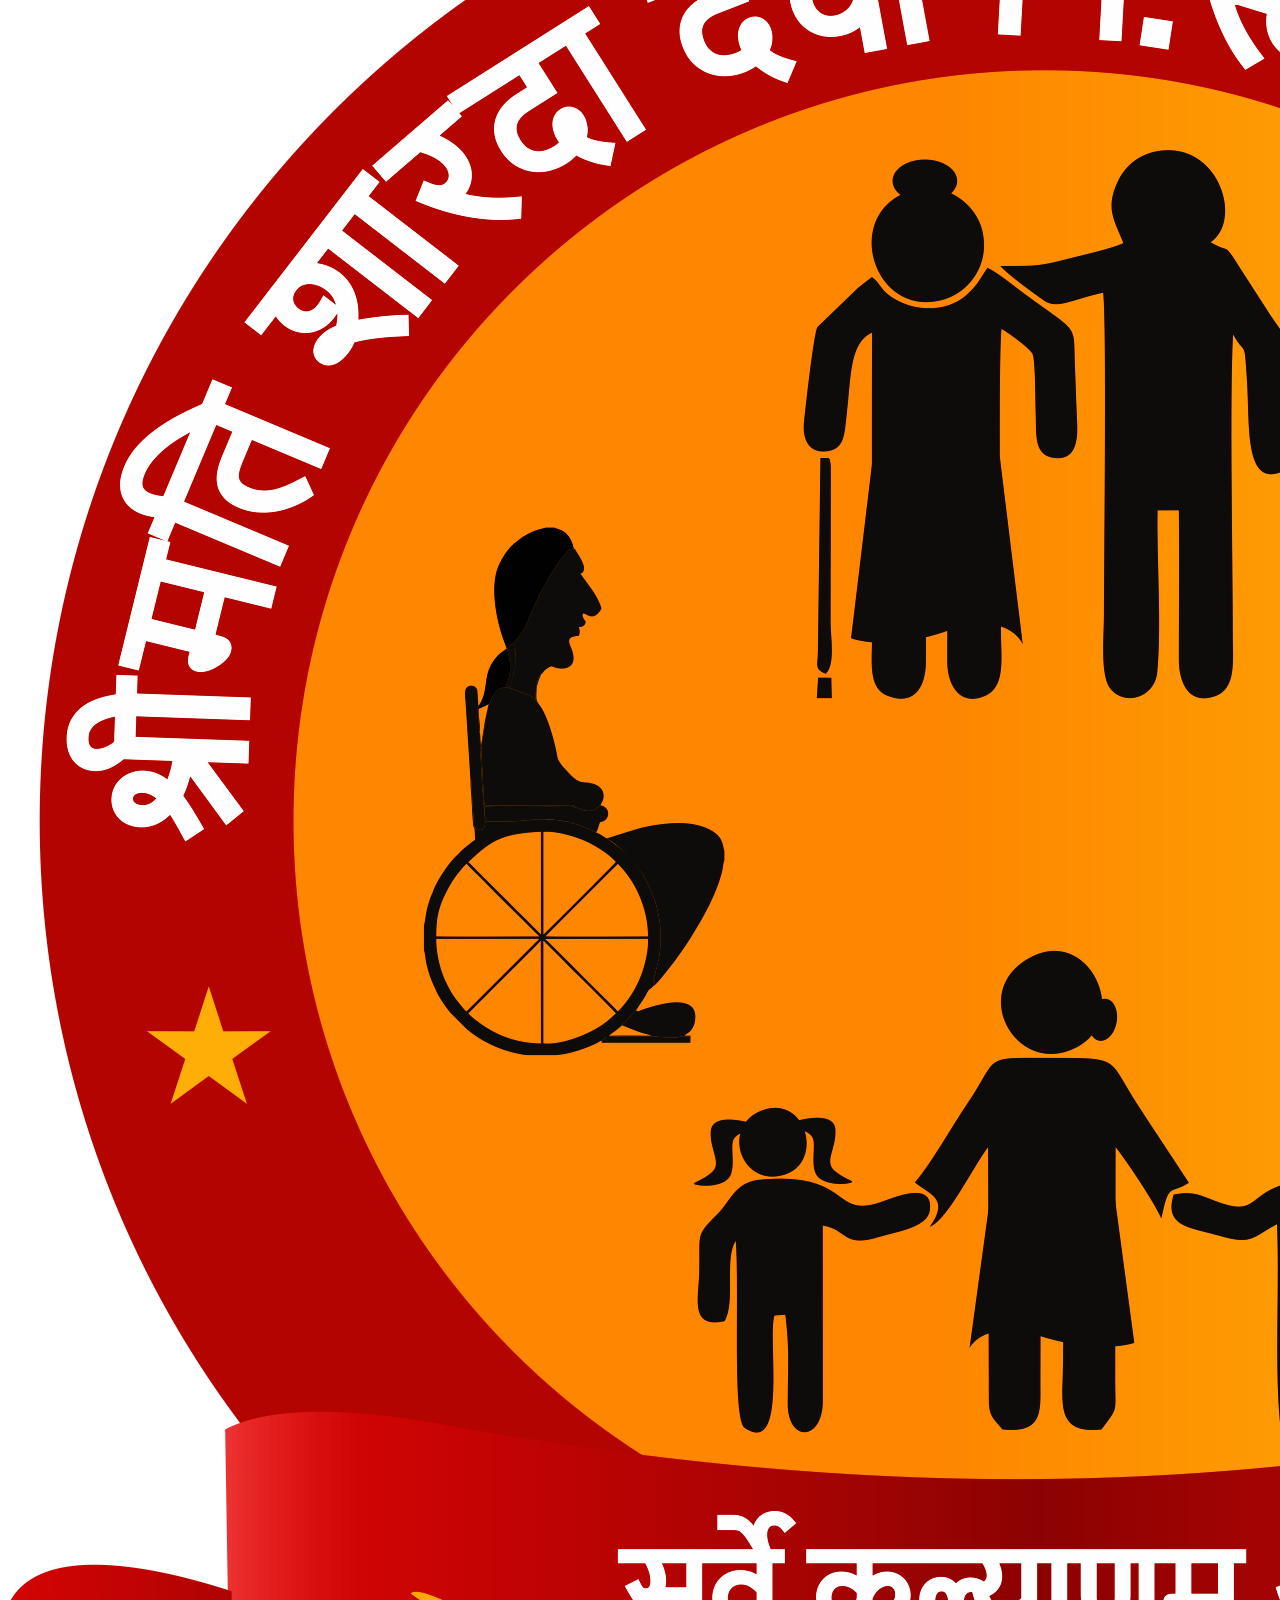
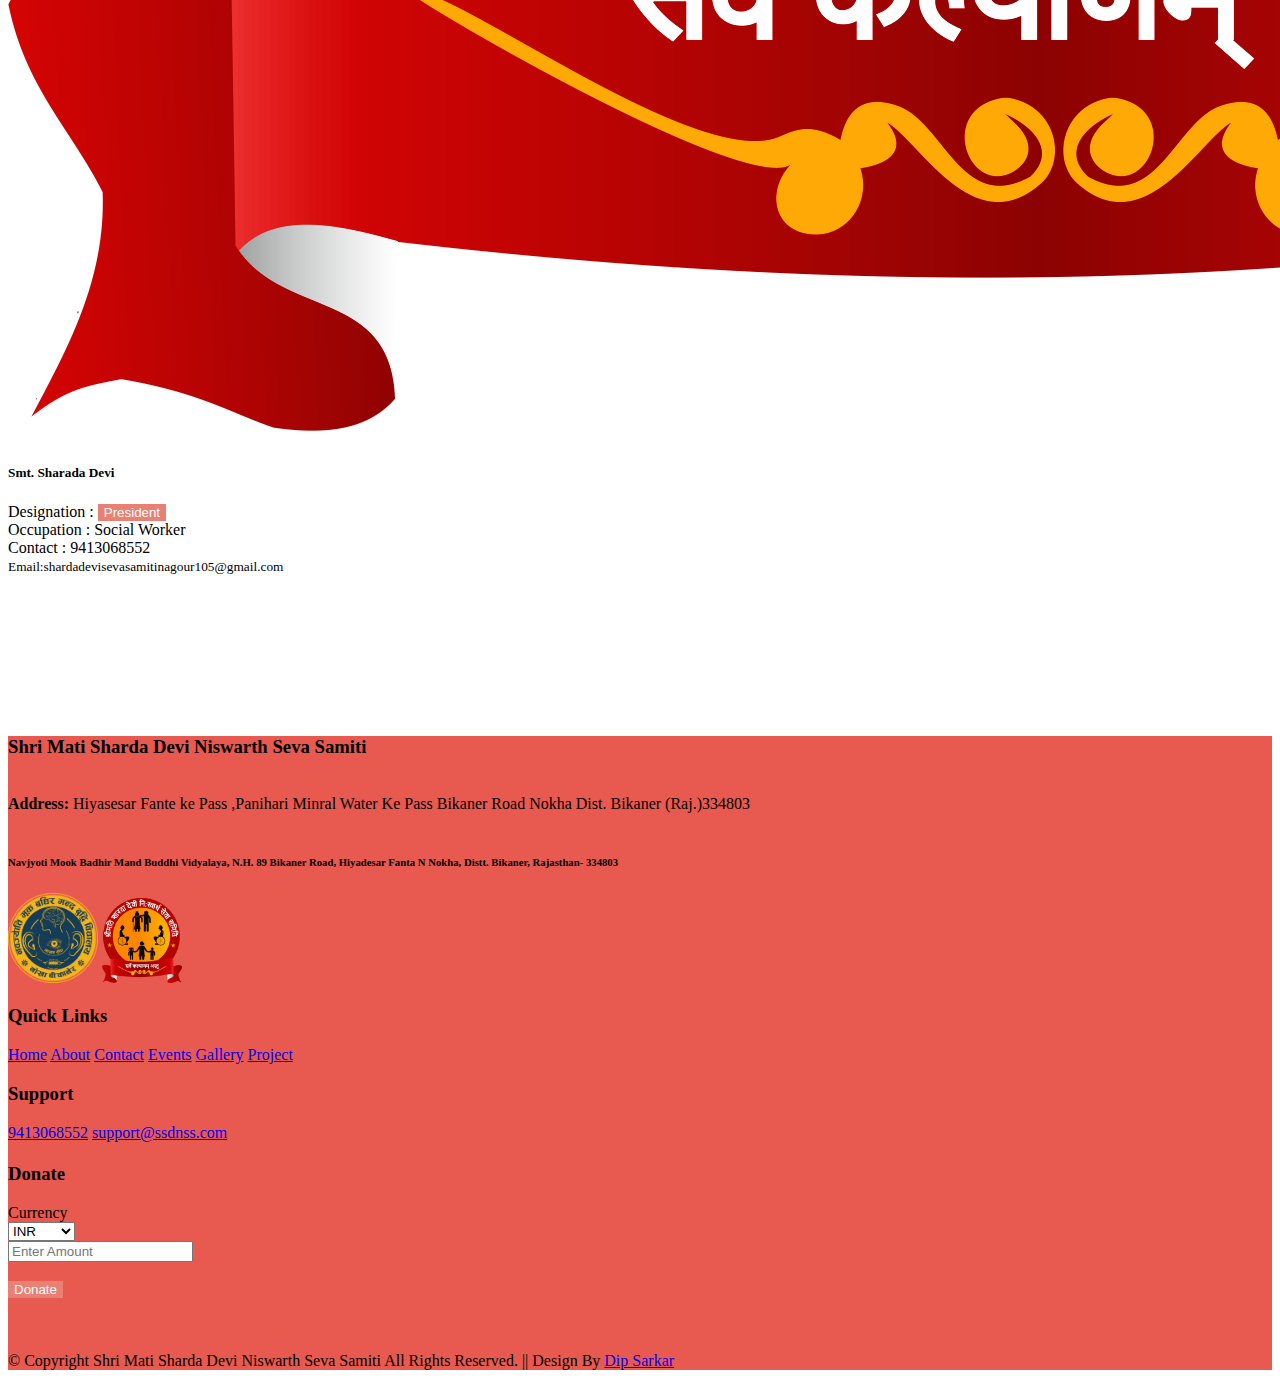
<file: about.html>
<!doctype html>
<html lang="en">
   <head>
      <!-- Required meta tags -->
      <meta charset="utf-8">
      <meta name="viewport" content="width=device-width, initial-scale=1, shrink-to-fit=no">
      <!-- Bootstrap CSS -->
      <link rel="stylesheet" href="https://cdn.jsdelivr.net/npm/bootstrap@4.5.3/dist/css/bootstrap.min.css" integrity="sha384-TX8t27EcRE3e/ihU7zmQxVncDAy5uIKz4rEkgIXeMed4M0jlfIDPvg6uqKI2xXr2" crossorigin="anonymous">
      <link rel="icon" href="img/guaranteed.ico">
      <title>Shri Mati Sharda Devi Niswarth Seva Samiti - About</title>
      <!-- custom css -->
      <link rel="stylesheet" href="css/custom.css">
      <link rel="stylesheet" href="css/main.css">
      <link rel="stylesheet" href="css/vendor.css">
      <!-- fontaswome -->
      <link rel="stylesheet" href="https://cdnjs.cloudflare.com/ajax/libs/font-awesome/5.15.3/css/all.min.css" integrity="sha512-iBBXm8fW90+nuLcSKlbmrPcLa0OT92xO1BIsZ+ywDWZCvqsWgccV3gFoRBv0z+8dLJgyAHIhR35VZc2oM/gI1w==" crossorigin="anonymous" />
      <!-- owl slider -->
      <link rel="stylesheet" href="vendor/owlcarousel/owl.carousel.min.css">
      <link rel="stylesheet" href="vendor/owlcarousel/owl.theme.default.min.css">
   </head>
   <body>
     <!-- nav starts here -->
     <div class="container-fluid " id="nav">
        <div class="row mb-1">
           <div class="col-lg-2 text-center">
              <img src="img/LOGO SSDNSS.png" alt="" class="image-fluid mt-2" width="120px">
           </div>
           <div class="col mt-5">
              <nav class="navbar navbar-expand-lg navbar-light bg-transparent">
                 <button class="navbar-toggler" type="button" data-toggle="collapse" data-target="#navbarSupportedContent" aria-controls="navbarSupportedContent" aria-expanded="false" aria-label="Toggle navigation">
                 <span class="navbar-toggler-icon"></span>
                 </button>
                 <div class="collapse navbar-collapse" id="navbarSupportedContent">
                    <ul class="navbar-nav mx-auto">
                       <li class="nav-item ">
                          <a class="nav-link" href="index">Home <span class="sr-only">(current)</span></a>
                       </li>
                       <li class="nav-item active">
                          <a class="nav-link" href="about">About us</a>
                       </li>
                       <li class="nav-item ">
                          <a class="nav-link   " href="contact" tabindex="-1" aria-disabled="true">Contact</a>
                       </li>
                       <li class="nav-item">
                          <a class="nav-link   " href="events" tabindex="-1" aria-disabled="true">Events</a>
                       </li>
                       <li class="nav-item">
                          <a class="nav-link   " href="gallery" tabindex="-1" aria-disabled="true">Gallery</a>
                       </li>
                       <li class="nav-item ">
                          <a class="nav-link   " href="project" tabindex="-1" aria-disabled="true">Project</a>
                       </li>
                    </ul>
                    <form class="form-inline my-2 my-lg-0">
                       <!-- <input class="form-control mr-sm-2" type="search" placeholder="Search" aria-label="Search"> -->
                       <a class="btn btn-info rounded-pill ml-2 my-2 my-sm-0 btn-c" href="donate"><i class="fas fa-donate"></i> Donate</a>
                       <a class="btn btn-outline-info rounded-pill ml-2 my-2 my-sm-0 btn-c"  href="volunteer"><i class="fas fa-user-plus"></i> Become Volunteer</a>
                    </form>
                 </div>
              </nav>
           </div>
        </div>
     </div>
     <!-- nav Ends   here -->
      <!-- organization_profile starts here-->
      <section id="get_update">
         <div class="container">
            <h2 class="bar text-center">Organisation Particulars </h2>
            <br>
            <div class="card shadow border bg-info">
               <div class="card-body text-center text-white  py-4">
                  <h1><i class="fas fa-users"></i> </h1>
                  <ul class="list-group list-group-flush" id="profile">
                     <li class="list-group-item bg-info"><b>Name of the Organisation :</b><i> SHRI MATI SHARDA DEVI NISWARTH SEVA SAMITI KHAJWANA</i> </li>
                     <li class="list-group-item bg-info"><b>Contact Person :</b> <i>Smt. Sharda Devi Social Worker (<b>Mobile:</b> 9413068552)</i> </li>
                     <li class="list-group-item bg-info"><b>Head Office:</b><i> C/O Navjyoti Mook Bdhir Mand Buddhi Vidylaya Nokha, N. H. 89 bikaner Road, hiyadeser fante ke pass tehsali nokha dist. Bikaner(Raj.) 334803</i> </li>
                    <li class="list-group-item bg-info"><b>Organisation Registration No. :</b><i> 242/NAGUAR/2016-2017</i> </li>
                  </ul>
               </div>
            </div>
            <br><br>
         </div>
      </section>
      <!-- organization_profile starts here-->

      <!-- GENESIS section starts-->
      <section id="GENESIS">
         <div class="container text-center">
            <h2 class="bar">GENESIS OF SSDNSS</h2>
            <br>
            <div class="history">
               <h2 class="featurette-heading text-left "> History and Background <span><small class="text-secondary"> <i>SHRIMATI SHARDA DEVI NISWARTH SEVA SAMITI KHAJWANA</i> </small> </span> </h2>
               <p class="lead text-left">Rajasthan, is a voluntary organization established in the year 20016-
                  17 and registered under Society Registration act and working in the
                  rural and urban areas of Nagaur district, Rajasthan. The organization
                  specially works on Gaushala, Dairy Farming, empowerment,
                  Institution development at local level, livelihood, Child Protection,
                  Education, Old Age Caring, Health and Mentally Challenged
                  Children.<br>
                  The Key Person of the Organization is closely associated with
                  various social organisation for a long period during which developed
                  a deep insight into the issues and problems the people of women,
                  backward areas and rural areas of the district. The SSDNSS works
                  at the grassroots level in villages/hamlets for social, cultural,
                  economical, technological, and environmental development of rural
                  and urban slum communities of the region. It visualizes itself as an
                  agency dedicated to enabling the marginalized rural and urban slum
                  communities comprising poor women, peasants, landless and
                  unemployed youth to develop and improve the resource base in their
                  own natural environment and to acquire the necessary knowledge
                  and skills which can be used to improve their quality of life.
                  SSDNSS has adopted the concept of Community Development in
                  terms of Organization, Social Mobilization, Continuing Education,
                  and Rural Development Management based on local needs,
                  resources, capacity, skills, and cultural milieu.
               </p>
            </div>
            <hr class="featurette-divider">
            <br><br>
            <div class="OrganisationalBeliefs">
               <h2 class="featurette-heading text-left text-muted"> Organisational Beliefs </h2>
               <p class="lead text-left">
                  SSDNSS has similar beliefs to those for which it was initially founded. These
                  include issues related to wage movement, land rights, livelihoods, food
                  security & good health, women’s rights, empowerment, fundamentalism,
                  injustice and market exploitation.
                  It is SSDNSS’s perception that poverty is
                  created by many interconnected and
                  interdependent problems. SSDNSS
                  believes that the bonds between these
                  problems can only be broken and
                  development made truly sustainable by
                  addressing many of the issues
                  simultaneously. Most NGO’s have
                  chosen to specialise their expertise in
                  one or two areas but SSDNS has
                  retained its emphasis on the holistic
                  approach. SSDNSS believes it must work
                  in all sectors of the development context
                  as shown in the diagram to be effective
                  and sustainable. Furthermore, SSDNSS
                  believes that the community will only truly
                  embrace development if they
                  <br>
                  themselves identify their needs and lead the process of change. SSDNSS
                  takes a very strong stand against corruption and bribery. It is not open to
                  either giving or receiving bribes. SSDNSS’s stand in this area is now widely
                  recognised in the community. SSDNSS encourages other organisations to
                  follow its lead.
               </p>
            </div>
            <br>
            <div class="program featurette">
               <h2 class="featurette-heading text-left text-muted">  Program and Project Activities </h2>
               <p class="lead text-left">
                  SSDNSS has worked with a number of development partners through the years
                  on both programs and projects. The major programmatic activities during the
                  more recent years have been the distributing tricycle and other tools for
                  handicapped in Nagaur district by organizing many camps for welfare of
                  handicapped persons and apart from it also organized so many women
                  empowerment and skill development programmes.
                  SSDNSS has adopted a holistic approach to development in the belief that
                  working on only one part of the development context will have limited
                  effectiveness and sustainability.
               </p>
               <br>
               <h6 class="text-secondary text-left">There are 11 programs, each matching one of the focus areas, namely:</h6>
               <p class="lead text-left">
                  ➢ Mentally Challeged Children <br>
                  ➢ Education & Training <br>
                  ➢ Women Empowerment & Gender Equity <br>
                  ➢ Health, <br>
                  ➢ Livelihood, <br>
                  ➢ Environment & Sustainable Land Use, <br>
                  ➢ Old Age Programme <br>
                  ➢ Human Resources Development <br>
                  ➢ SHG Formation and Training <br>
                  ➢ Watershed Management <br>
                  ➢ Handicapped Welfare <br>
               </p>
               <p class="lead text-left">
                  In order to provide its beneficiaries with a holistic & integrated package of programs
                  there is one core program. All other programs operate through this one
                  program. In reality this means when expanding to new groups the core program
                  must be implemented first and through this other programs can be called upon
                  where they are necessary and relevant to the individual context.
                  Institution Building, incorporating the capacity building of para groups and Peoples
                  Organisations as discussed above, has been chosen as the core program as this
                  is at the heart of the mission and vision statements.
               </p>
            </div>
         </div>
         </div>
      </section>
      <!-- GENESIS section ends-->

      <br><br>

      <!-- SSDNSS STRATEGY section starts-->
      <section id="SSDNSS STRATEGY">
         <div class="container text-center">
         <h2 class="bar">SSDNSS STRATEGY</h2>
         <br>
         <div class="Vision">
            <h2 class="featurette-heading text-left text-muted"> Vision </h2>
            <p class="lead text-left">
               A society united through its people centred democracy by good governance which is socially
               just and free from all forms of discrimination. Human rights are established and the community
               are economically productive within an ecologically balanced environment.
            </p>
         </div>
         <br>
         <div class="Mission">
            <h2 class="featurette-heading text-left text-muted"> Mission </h2>
            <p class="lead text-left">
               We will work with today’s and tomorrow’s poor and disadvantaged in the concerned region.
               Together we will build institutions to enable fair livelihoods & promote access to the market,
               address human rights, handicapped welfare, promote gender equality, and challenge
               ecological, social & cultural barriers.
            </p>
         </div>
         <br>
         <div class="core-value">
            <h2 class="featurette-heading text-left text-muted"> Core Values </h2>
            <p class="lead text-left">
               ➢ WORKING & LIVING TOGETHER in the community with our beneficiaries  <br>
               ➢ DIGNITY, RESPECT & SENSITIVITY <br>
               ➢ UNITED EFFORTS with teamwork, mutual co-operation & sharing <br>
               ➢ BUILDING KNOWLEDGE to open our eyes to opportunities <br>
               ➢ EQUALITY & INCLUSION regardless of gender, ethnic group or other social divisions <br>
               ➢ HONESTY & TRANSPARENCY in our intentions and activities <br>
               ➢ QUALITY SERVICE to our beneficiaries <br>
               ➢ RESPECT FOR OUR HERITAGE <br>
            </p>
         </div>
         <br>
         <div class="Objectives">
            <h2 class="featurette-heading text-left text-muted"> Objectives </h2>
            <p class="lead text-left">
               <br>  ➢ Reduce Poverty
               <br>  ➢ Empower people socially & economically
               <br>  ➢ Promote human rights and social justice
               <br>  ➢ Impede environmental degradation & counteract its effects
               <br>  ➢ Handicapped welfare
               <br>  ➢ Tribal welfare
            </p>
         </div>
         <br>
         <div class="Focus-Areas">
            <h2 class="featurette-heading text-left text-muted"> Focus Areas </h2>
            <p class="lead text-left">
               <br>  ➢ Institution Building
               <br>  ➢ Livelihood
               <br>  ➢ Health
               <br>  ➢ Education & Culture
               <br>  ➢ Environment & sustainable land use
               <br>  ➢ Human Resource Development
               <br>  ➢ Handicapped
            </p>
         </div>
         <br><br>
         <hr class="featurette-divider">
       </div>
      </section>
      <!-- SSDNSS STRATEGY section ends-->

      <!-- members section starts here -->
      <section id="members">
         <div class="container">
         <br><br>
         <h2 class="bar text-center">Board Members</h2>
         <br><br>
         <div class="container">
            <div class="row justify-content-center mb-2">
               <div class="col-lg-6 col-md-8 col-sm-12 mb-2">
                  <div class="card shadow mb-3 py-3 px-3 bg-danger text-white" style="max-width: 540px;">
                     <div class="row no-gutters">
                        <div class="col-md-4">
                           <img src="img/LOGO SSDNSS.png" class="card-img  rounded-circle image-fluid" alt="...">
                        </div>
                        <div class="col-md-8">
                           <div class="card-body">
                              <h5 class="card-title">Smt. Sharada Devi</h5>
                              <p class="card-text">Designation : <button class="btn btn-primary btn-c btn-sm">President</button>
                                <br>
                              Occupation : Social Worker
                              <br>
                              Contact :  9413068552
                              <br>
                              <small class="text-white">Email:shardadevisevasamitinagour105@gmail.com</small>
                            </p>
                           </div>
                        </div>
                     </div>
                  </div>
               </div>
               <!-- <div class="col-lg-6 col-md-8 col-sm-12 mb-2">
                  <div class="card shadow mb-3 py-3 px-3" style="max-width: 540px;">
                     <div class="row no-gutters">
                        <div class="col-md-4">
                           <img src="img/LOGO SSDNSS.png" class="card-img  rounded-circle image-fluid" alt="...">
                        </div>
                        <div class="col-md-8">
                           <div class="card-body">
                              <h5 class="card-title">Smt. Sharada Devi</h5>
                              <p class="card-text">Designation : <button class="btn btn-primary btn-c btn-sm">Social Worker</button>
                                <br>
                              Occupation : Social Worker
                              <br>
                              Contact :  9413068552
                              <br>
                              <small class="text-white">Email:shardadevisevasamitinagour105@gmail.com</small>
                            </p>
                           </div>
                        </div>
                     </div>
                  </div>
               </div> -->
           </div>

            <!-- <div class="row justify-content-center mb-2">
               <div class="col-lg-6 col-md-8 col-sm-12 mb-2">
                  <div class="card shadow mb-3 py-3 px-3" style="max-width: 540px;">
                     <div class="row no-gutters">
                        <div class="col-md-4">
                           <img src="img/LOGO SSDNSS.png" class="card-img  rounded-circle image-fluid" alt="...">
                        </div>
                        <div class="col-md-8">
                           <div class="card-body">
                              <h5 class="card-title">Smt. Sharada Devi</h5>
                              <p class="card-text">Designation : <button class="btn btn-primary btn-c btn-sm">Social Worker</button>
                                <br>
                              Occupation : Social Worker
                              <br>
                              Contact :  9413068552
                              <br>
                              <small class="text-white">Email:shardadevisevasamitinagour105@gmail.com</small>
                            </p>
                           </div>
                        </div>
                     </div>
                  </div>
               </div>
               <div class="col-lg-6 col-md-8 col-sm-12 mb-2">
                  <div class="card shadow mb-3 py-3 px-3" style="max-width: 540px;">
                     <div class="row no-gutters">
                        <div class="col-md-4">
                           <img src="img/LOGO SSDNSS.png" class="card-img  rounded-circle image-fluid" alt="...">
                        </div>
                        <div class="col-md-8">
                           <div class="card-body">
                              <h5 class="card-title">Smt. Sharada Devi</h5>
                              <p class="card-text">Designation : <button class="btn btn-primary btn-c btn-sm">Social Worker</button>
                                <br>
                              Occupation : Social Worker
                              <br>
                              Contact :  9413068552
                              <br>
                              <small class="text-white">Email:shardadevisevasamitinagour105@gmail.com</small>
                            </p>
                           </div>
                        </div>
                     </div>
                  </div>
               </div>

            </div>

            <div class="row justify-content-center mb-2">
               <div class="col-lg-6 col-md-8 col-sm-12 mb-2">
                  <div class="card shadow mb-3 py-3 px-3" style="max-width: 540px;">
                     <div class="row no-gutters">
                        <div class="col-md-4">
                           <img src="img/LOGO SSDNSS.png" class="card-img  rounded-circle image-fluid" alt="...">
                        </div>
                        <div class="col-md-8">
                           <div class="card-body">
                              <h5 class="card-title">Smt. Sharada Devi</h5>
                              <p class="card-text">Designation : <button class="btn btn-primary btn-c btn-sm">Social Worker</button>
                                <br>
                              Occupation : Social Worker
                              <br>
                              Contact :  9413068552
                              <br>
                              <small class="text-white">Email:shardadevisevasamitinagour105@gmail.com</small>
                            </p>
                           </div>
                        </div>
                     </div>
                  </div>
               </div>
               <div class="col-lg-6 col-md-8 col-sm-12 mb-2">
                  <div class="card shadow mb-3 py-3 px-3" style="max-width: 540px;">
                     <div class="row no-gutters">
                        <div class="col-md-4">
                           <img src="img/LOGO SSDNSS.png" class="card-img  rounded-circle image-fluid" alt="...">
                        </div>
                        <div class="col-md-8">
                           <div class="card-body">
                              <h5 class="card-title">Smt. Sharada Devi</h5>
                              <p class="card-text">Designation : <button class="btn btn-primary btn-c btn-sm">Social Worker</button>
                                <br>
                              Occupation : Social Worker
                              <br>
                              Contact :  9413068552
                              <br>
                              <small class="text-white">Email:shardadevisevasamitinagour105@gmail.com</small>
                            </p>
                           </div>
                        </div>
                     </div>
                  </div>
               </div>

            </div> -->
         </div>
      </section>
      <!-- members section ends here -->

      <br><br><br><br><br><br><br>
      <!-- footer starts here -->
      <footer >
         <div class="card bg-c shadow card-danger text-white">
         <div class="card-body py-5">
            <div class="row mb-2 justify-content-center">
               <div class="col-lg-4 mb-2 ">
                  <h3>Shri Mati Sharda Devi Niswarth Seva Samiti</h3>
                  <br>
                  <b>Address:</b>
                  Hiyasesar Fante ke Pass ,Panihari Minral Water Ke Pass Bikaner Road Nokha Dist. Bikaner (Raj.)334803
                  <br>
                  <br>
                  <h6>Navjyoti Mook Badhir Mand Buddhi Vidyalaya, N.H. 89 Bikaner Road, Hiyadesar Fanta N
                      Nokha, Distt. Bikaner, Rajasthan- 334803</h6>
                      <img src="img/Navjyoti Final.png" alt="" class="image-fluid mt-2" width="90px;">
                      <img src="img/LOGO SSDNSS.png" alt="" class="image-fluid mt-2" width="80px;">
                 </div>
               <div class="col-lg-2 ">
                  <h3>Quick Links</h3>
                  <nav class="nav flex-column ">
                     <a class="nav-link text-white" href="index"><i class="fas fa-angle-double-right"></i> Home</a>
                     <a class="nav-link text-white" href="about"><i class="fas fa-angle-double-right"></i> About</a>
                     <a class="nav-link text-white" href="contact"><i class="fas fa-angle-double-right"></i> Contact</a>
                     <a class="nav-link text-white" href="events"><i class="fas fa-angle-double-right"></i> Events</a>
                     <a class="nav-link text-white" href="gallery"><i class="fas fa-angle-double-right"></i> Gallery</a>
<a class="nav-link text-white" href="project"><i class="fas fa-angle-double-right"></i> Project</a>
                  </nav>
               </div>
               <div class="col-lg-3">
                  <h3>Support</h3>
                  <nav class="nav flex-column">
                     <a class="nav-link text-white" href="#"><i class="fas fa-phone-alt"></i>  9413068552</a>
                     <a class="nav-link text-white" href="#"><i class="fas fa-envelope"></i> support@ssdnss.com</a>
                     <br>
                  </nav>
                  <!-- socialmedia -->
                  <nav class="nav">
                                          <h4 class="px-3">  <a class="text-white" href="https://www.facebook.com/navjyoti.vidhayala.9" target="_blank"><i class="fab fa-facebook-square"></i></a></h4>
                     <h4 class="pr-3">  <a class="text-white" href="#"><i class="fab fa-twitter-square"></i></a></h4>
                     <h4 class="pr-3">  <a class="text-white" href="#"><i class="fab fa-instagram-square"></i></a></h4>
                  </nav>
               </div>
               <div class="col-lg-2">
                  <h3>Donate</h3>
                  <form  action="" method="post">
                     <div class="input-group mb-3">
                        <div class="input-group mb-3">
                           <div class="input-group-prepend ">
                              <label class="input-group-text" for="inputGroupSelect01">Currency</label>
                           </div>
                           <select class="custom-select" id="inputGroupSelect01">
                              <option selected value="INR">INR</option>
                              <option value="USD">$(USD)</option>
                           </select>
                        </div>
                        <input type="number" min="1" name="" value="" class="form-control" placeholder="Enter Amount" required>
                        <br><br>
                        <button type="submit" name="donate" class="btn btn-block btn-primary btn-md btn-c"> <i class="fas fa-donate"></i> Donate</button>
                     </div>
                  </form>
                  <br><br>
                  <div class="top text-right">
                     <h3><a href="#nav" class="text-white"><i class="fas fa-arrow-circle-up"></i></a> </h3>
                  </div>
               </div>
            </div>
         </div>
         <div class="card-footer text-center">
            &copy; Copyright Shri Mati Sharda Devi Niswarth Seva Samiti  All Rights Reserved. || Design By <a href="https://facebook.com/santu.sarkar.2015" class="text-white"> Dip Sarkar</a>
         </div>
      </footer>
      <!-- footer starts here -->
      <!-- Option 1: jQuery and Bootstrap Bundle (includes Popper) -->
      <script src="https://code.jquery.com/jquery-3.5.1.slim.min.js" integrity="sha384-DfXdz2htPH0lsSSs5nCTpuj/zy4C+OGpamoFVy38MVBnE+IbbVYUew+OrCXaRkfj" crossorigin="anonymous"></script>
      <script src="https://cdn.jsdelivr.net/npm/bootstrap@4.5.3/dist/js/bootstrap.bundle.min.js" integrity="sha384-ho+j7jyWK8fNQe+A12Hb8AhRq26LrZ/JpcUGGOn+Y7RsweNrtN/tE3MoK7ZeZDyx" crossorigin="anonymous"></script>

      <script>AOS.init();</script>
      <!-- owl js file -->
      <script src="vendor/owlcarousel/owl.carousel.min.js"></script>
      <script>
         $('.owl-carousel').owlCarousel({
         loop:true,
         margin:20,
         nav:false,
         autoplay:true,
         autoplayTimeout:1000,
         dots:false,
         responsive:{
         0:{
             items:2
         },
         600:{
             items:3
         },
         1000:{
             items:5
         }
         }
         })
      </script>
   </body>
</html>
</file>
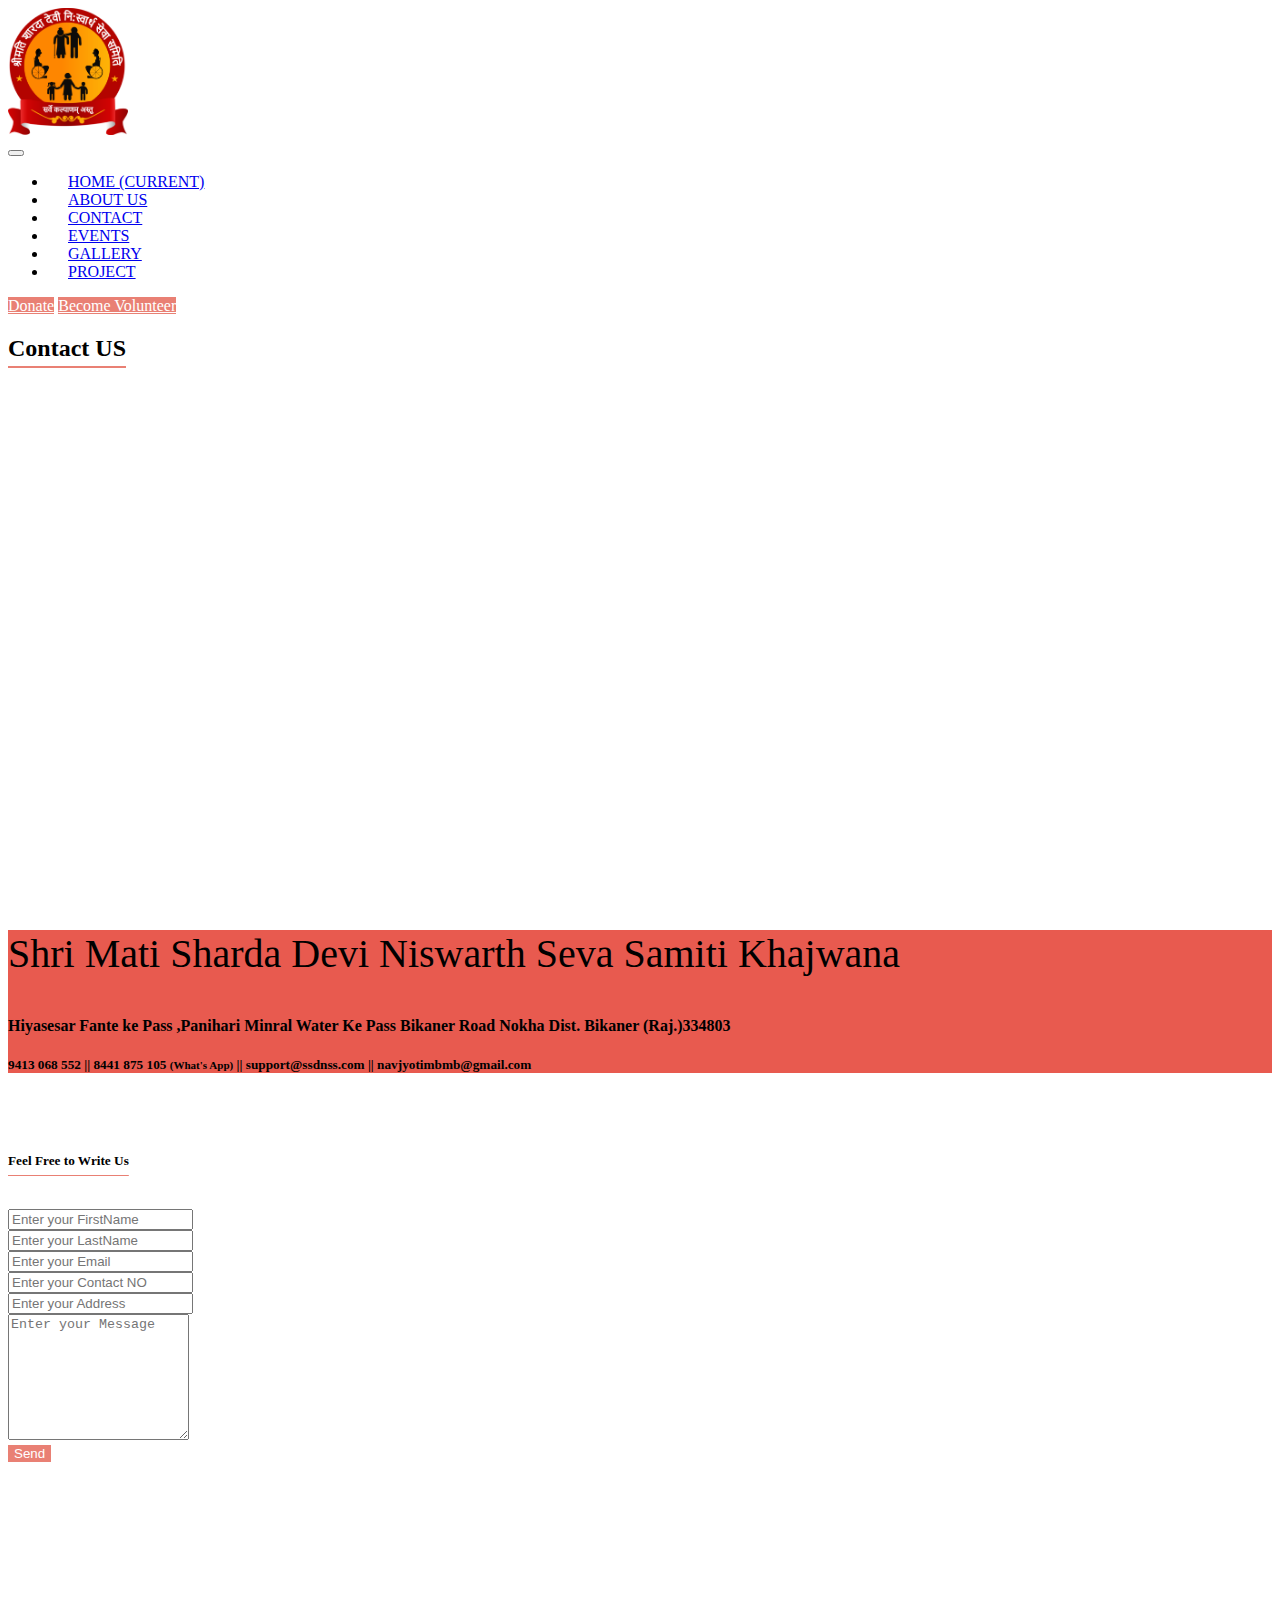
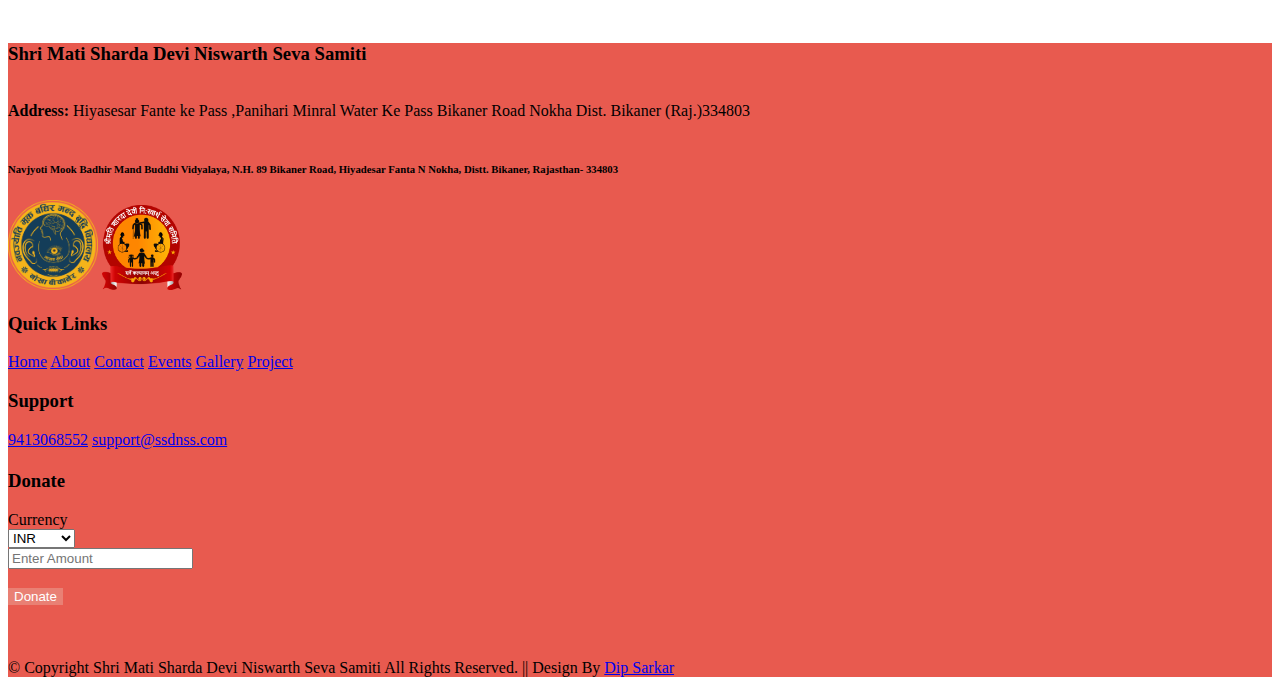
<file: contact.html>
<!doctype html>
<html lang="en">
   <head>
      <!-- Required meta tags -->
      <meta charset="utf-8">
      <meta name="viewport" content="width=device-width, initial-scale=1, shrink-to-fit=no">
      <!-- Bootstrap CSS -->
      <link rel="stylesheet" href="https://cdn.jsdelivr.net/npm/bootstrap@4.5.3/dist/css/bootstrap.min.css" integrity="sha384-TX8t27EcRE3e/ihU7zmQxVncDAy5uIKz4rEkgIXeMed4M0jlfIDPvg6uqKI2xXr2" crossorigin="anonymous">
      <link rel="icon" href="img/guaranteed.ico">
      <title>Shri Mati Sharda Devi Niswarth Seva Samiti -Contact </title>
      <!-- custom css -->
      <link rel="stylesheet" href="css/custom.css">
      <link rel="stylesheet" href="css/main.css">
      <!-- fontaswome -->
      <link rel="stylesheet" href="https://cdnjs.cloudflare.com/ajax/libs/font-awesome/5.15.3/css/all.min.css" integrity="sha512-iBBXm8fW90+nuLcSKlbmrPcLa0OT92xO1BIsZ+ywDWZCvqsWgccV3gFoRBv0z+8dLJgyAHIhR35VZc2oM/gI1w==" crossorigin="anonymous" />
   </head>
   <body>
     <!-- nav starts here -->
     <div class="container-fluid " id="nav">
        <div class="row mb-1">
           <div class="col-lg-2 text-center">
              <img src="img/LOGO SSDNSS.png" alt="" class="image-fluid mt-2" width="120px">
           </div>
           <div class="col mt-5">
              <nav class="navbar navbar-expand-lg navbar-light bg-transparent">
                 <button class="navbar-toggler" type="button" data-toggle="collapse" data-target="#navbarSupportedContent" aria-controls="navbarSupportedContent" aria-expanded="false" aria-label="Toggle navigation">
                 <span class="navbar-toggler-icon"></span>
                 </button>
                 <div class="collapse navbar-collapse" id="navbarSupportedContent">
                    <ul class="navbar-nav mx-auto">
                       <li class="nav-item ">
                          <a class="nav-link" href="index">Home <span class="sr-only">(current)</span></a>
                       </li>
                       <li class="nav-item">
                          <a class="nav-link" href="about">About us</a>
                       </li>
                       <li class="nav-item active">
                          <a class="nav-link   " href="contact" tabindex="-1" aria-disabled="true">Contact</a>
                       </li>
                       <li class="nav-item">
                          <a class="nav-link   " href="events" tabindex="-1" aria-disabled="true">Events</a>
                       </li>
                       <li class="nav-item">
                          <a class="nav-link   " href="gallery" tabindex="-1" aria-disabled="true">Gallery</a>
                       </li>
                       <li class="nav-item ">
                          <a class="nav-link   " href="project" tabindex="-1" aria-disabled="true">Project</a>
                       </li>
                    </ul>
                    <form class="form-inline my-2 my-lg-0">
                       <!-- <input class="form-control mr-sm-2" type="search" placeholder="Search" aria-label="Search"> -->
                       <a class="btn btn-info rounded-pill ml-2 my-2 my-sm-0 btn-c" href="donate"><i class="fas fa-donate"></i> Donate</a>
                       <a class="btn btn-outline-info rounded-pill ml-2 my-2 my-sm-0 btn-c"  href="volunteer"><i class="fas fa-user-plus"></i> Become Volunteer</a>
                    </form>
                 </div>
              </nav>
           </div>
        </div>
     </div>
     <!-- nav Ends   here -->
      <!-- contact section starts here -->
      <section id="contact">
         <div class="container">
            <h2 class="bar text-center">Contact US</h2>
            <br><br>
            <!-- map is  here -->
            <div class="map">
               <iframe style="width:100%" src="https://www.google.com/maps/embed?pb=!1m14!1m12!1m3!1d249759.19784092825!2d79.10145254589841!3d12.009924873581818!2m3!1f0!2f0!3f0!3m2!1i1024!2i768!4f13.1!5e0!3m2!1sen!2sin!4v1448883859107" height="450" frameborder="0" style="border:0" allowfullscreen></iframe>
            </div>
            <br>
            <div class="card shadow border bg-c">
               <div class="card-body text-center text-white">
                  <h1><i class="fas fa-map-marked-alt text-white"></i> </h1>
                  <p style="font-family:century Gothic;font-size:40px;">Shri Mati Sharda Devi Niswarth Seva Samiti  Khajwana</p>
                  <h4>Hiyasesar Fante ke Pass ,Panihari Minral Water Ke Pass Bikaner Road Nokha Dist. Bikaner (Raj.)334803</h4>
               </div>
               <div class="card-footer">
                  <h5 class="text-center text-white"> 9413 068 552 || 8441 875 105 <small>(What's App)</small> || support@ssdnss.com || navjyotimbmb@gmail.com</h5>
               </div>
            </div>
            <br><br>
            <h5 class="bar ">Feel Free to Write Us</h5>
            <br>
            <form class="" action="" method="post">
               <div class="row justify-content-center">
                  <div class="col-lg-6 col-md-8 col-sm-12 mb-2">
                     <input type="text" name="" value="" class="form-control" placeholder="Enter your FirstName" required maxlength="30">
                  </div>
                  <div class="col-lg-6 col-md-8 col-sm-12 mb-2">
                     <input type="text" name="" value="" class="form-control" placeholder="Enter your LastName" required maxlength="30">
                  </div>
               </div>
               <div class="row justify-content-center mt-3">
                  <div class="col-lg-12 col-md-8 col-sm-12 mb-2">
                     <input type="email" name="" value="" class="form-control" placeholder="Enter your Email" required maxlength="30">
                  </div>
               </div>
               <div class="row justify-content-center mt-3">
                  <div class="col-lg-6 col-md-8 col-sm-12 mb-2">
                     <input type="number" name="" value="" class="form-control" placeholder="Enter your Contact NO" required >
                  </div>
                  <div class="col-lg-6 col-md-8 col-sm-12 mb-2">
                     <input type="text" name="" value="" class="form-control" placeholder="Enter your Address" required maxlength="30">
                  </div>
               </div>
               <div class="row justify-content-center mt-3">
                  <div class="col-lg-12 col-md-8 col-sm-12 mb-2">
                     <textarea type="text" name="" class="form-control" rows="8" placeholder="Enter your Message" required maxlength="30"></textarea>
                  </div>
               </div>
               <div class="row justify-content-center mt-3">
                  <div class="col-lg-12 col-md-8 col-sm-12 mb-2">
                     <button type="submit" name="" class="btn  btn-primary btn-c btn-block btn-md"><i class="fas fa-paper-plane"></i> Send</button>
                  </div>
               </div>
            </form>
         </div>
         <br><br>
      </section>
      <!-- contact section ends here -->

      <br><br><br><br><br><br><br>
      <!-- footer starts here -->
      <footer >
         <div class="card bg-c shadow card-danger text-white">
         <div class="card-body py-5">
            <div class="row mb-2 justify-content-center">
               <div class="col-lg-4 mb-2 ">
                  <h3>Shri Mati Sharda Devi Niswarth Seva Samiti</h3>
                  <br>
                  <b>Address:</b>
                  Hiyasesar Fante ke Pass ,Panihari Minral Water Ke Pass Bikaner Road Nokha Dist. Bikaner (Raj.)334803
                  <br>
                  <br>
                  <h6>Navjyoti Mook Badhir Mand Buddhi Vidyalaya, N.H. 89 Bikaner Road, Hiyadesar Fanta N
                      Nokha, Distt. Bikaner, Rajasthan- 334803</h6>
                      <img src="img/Navjyoti Final.png" alt="" class="image-fluid mt-2" width="90px;">
                      <img src="img/LOGO SSDNSS.png" alt="" class="image-fluid mt-2" width="80px;">
                 </div>
               <div class="col-lg-2 ">
                  <h3>Quick Links</h3>
                  <nav class="nav flex-column ">
                     <a class="nav-link text-white" href="index"><i class="fas fa-angle-double-right"></i> Home</a>
                     <a class="nav-link text-white" href="about"><i class="fas fa-angle-double-right"></i> About</a>
                     <a class="nav-link text-white" href="contact"><i class="fas fa-angle-double-right"></i> Contact</a>
                     <a class="nav-link text-white" href="events"><i class="fas fa-angle-double-right"></i> Events</a>
                     <a class="nav-link text-white" href="gallery"><i class="fas fa-angle-double-right"></i> Gallery</a>
<a class="nav-link text-white" href="project"><i class="fas fa-angle-double-right"></i> Project</a>
                  </nav>
               </div>
               <div class="col-lg-3">
                  <h3>Support</h3>
                  <nav class="nav flex-column">
                     <a class="nav-link text-white" href="#"><i class="fas fa-phone-alt"></i>  9413068552</a>
                     <a class="nav-link text-white" href="#"><i class="fas fa-envelope"></i> support@ssdnss.com</a>
                     <br>
                  </nav>
                  <!-- socialmedia -->
                  <nav class="nav">
                                          <h4 class="px-3">  <a class="text-white" href="https://www.facebook.com/navjyoti.vidhayala.9" target="_blank"><i class="fab fa-facebook-square"></i></a></h4>
                     <h4 class="pr-3">  <a class="text-white" href="#"><i class="fab fa-twitter-square"></i></a></h4>
                     <h4 class="pr-3">  <a class="text-white" href="#"><i class="fab fa-instagram-square"></i></a></h4>
                  </nav>
               </div>
               <div class="col-lg-2">
                  <h3>Donate</h3>
                  <form  action="" method="post">
                     <div class="input-group mb-3">
                        <div class="input-group mb-3">
                           <div class="input-group-prepend ">
                              <label class="input-group-text" for="inputGroupSelect01">Currency</label>
                           </div>
                           <select class="custom-select" id="inputGroupSelect01">
                              <option selected value="INR">INR</option>
                              <option value="USD">$(USD)</option>
                           </select>
                        </div>
                        <input type="number" min="1" name="" value="" class="form-control" placeholder="Enter Amount" required>
                        <br><br>
                        <button type="submit" name="donate" class="btn btn-block btn-primary btn-md btn-c"> <i class="fas fa-donate"></i> Donate</button>
                     </div>
                  </form>
                  <br><br>
                  <div class="top text-right">
                     <h3><a href="#nav" class="text-white"><i class="fas fa-arrow-circle-up"></i></a> </h3>
                  </div>
               </div>
            </div>
         </div>
         <div class="card-footer text-center">
            &copy; Copyright Shri Mati Sharda Devi Niswarth Seva Samiti  All Rights Reserved. || Design By <a href="https://facebook.com/santu.sarkar.2015" class="text-white"> Dip Sarkar</a>
         </div>
      </footer>
      <!-- footer starts here -->
      <!-- Option 1: jQuery and Bootstrap Bundle (includes Popper) -->
      <script src="https://code.jquery.com/jquery-3.5.1.slim.min.js" integrity="sha384-DfXdz2htPH0lsSSs5nCTpuj/zy4C+OGpamoFVy38MVBnE+IbbVYUew+OrCXaRkfj" crossorigin="anonymous"></script>
      <script src="https://cdn.jsdelivr.net/npm/bootstrap@4.5.3/dist/js/bootstrap.bundle.min.js" integrity="sha384-ho+j7jyWK8fNQe+A12Hb8AhRq26LrZ/JpcUGGOn+Y7RsweNrtN/tE3MoK7ZeZDyx" crossorigin="anonymous"></script>
   </body>
</html>
</file>
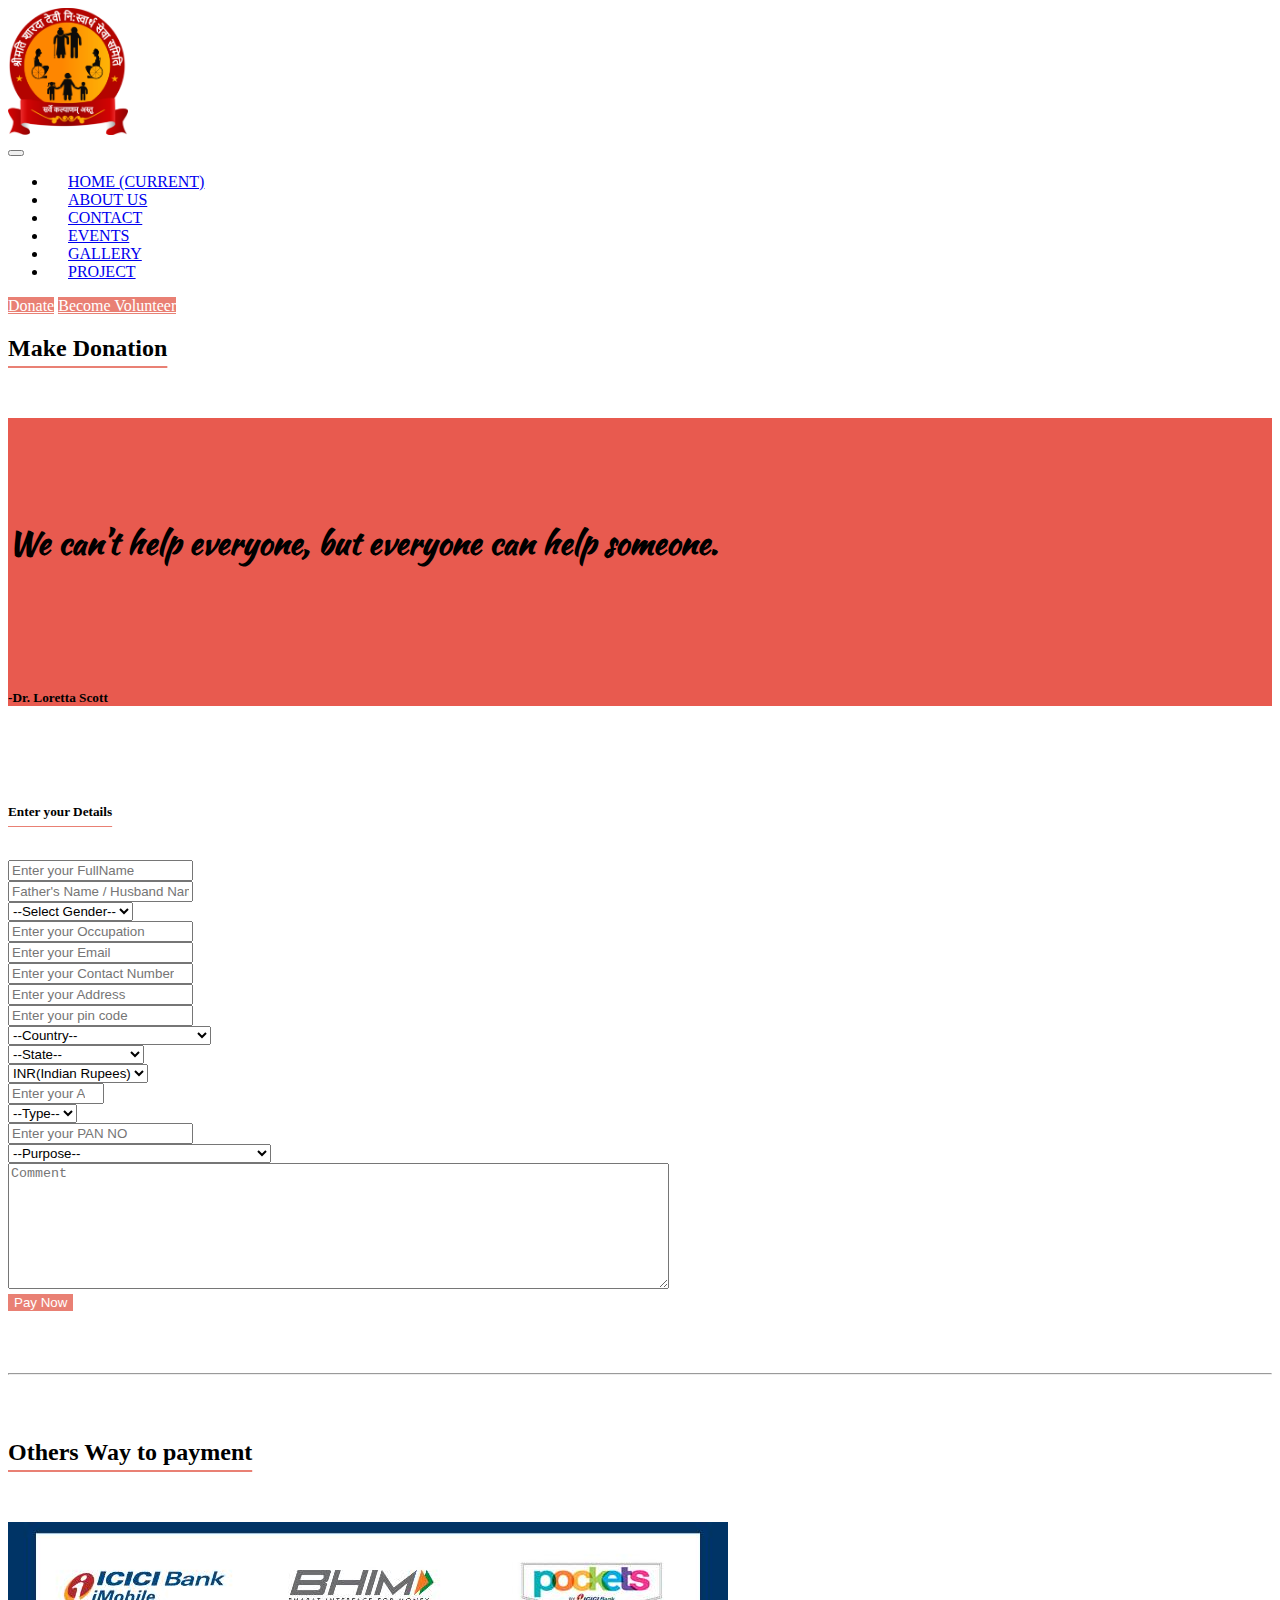
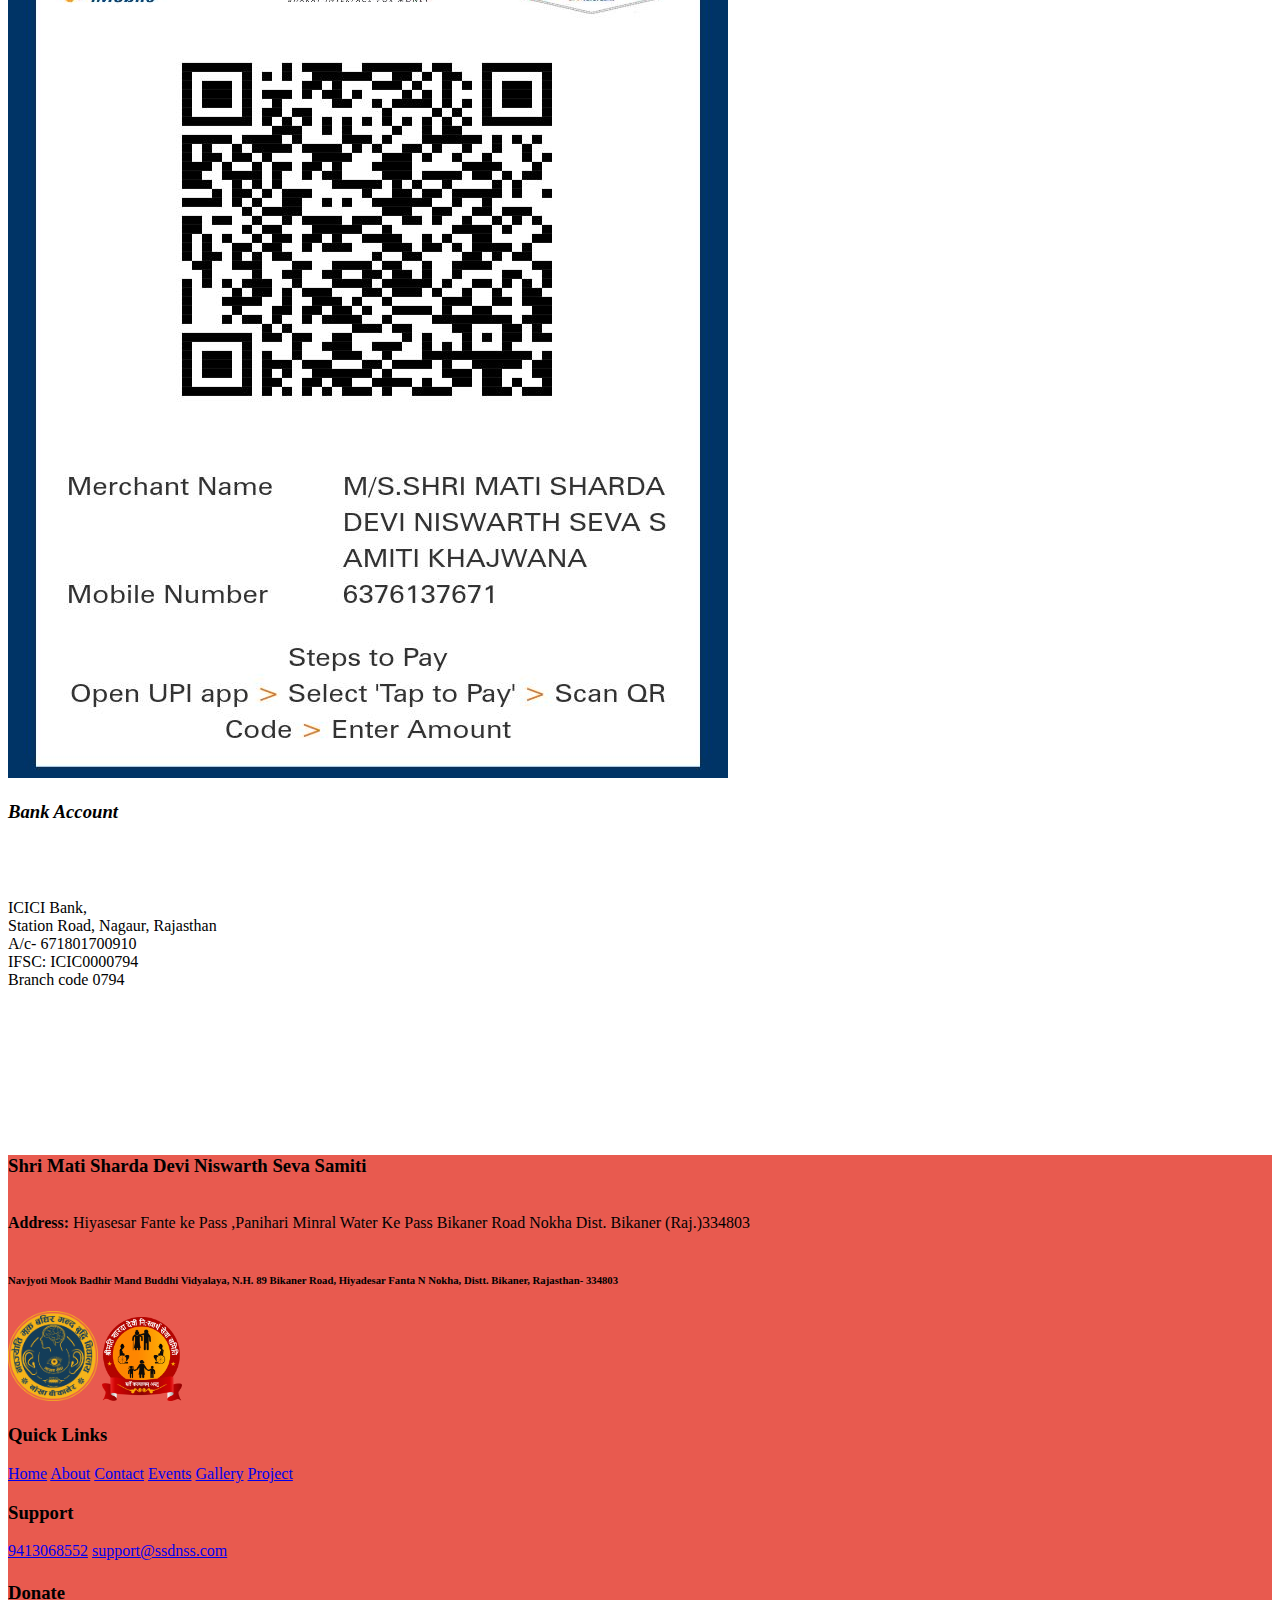
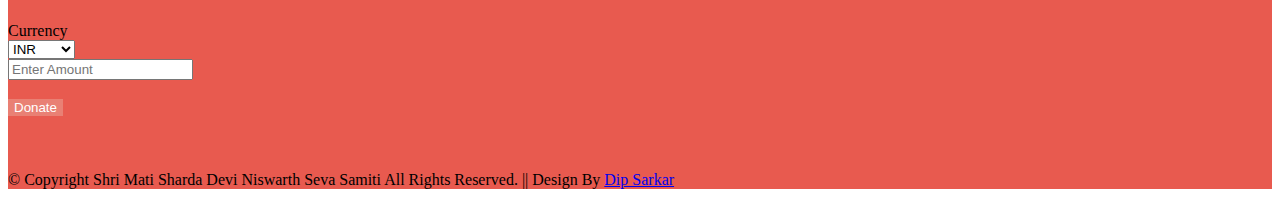
<file: donate.html>
<!doctype html>
<html lang="en">
   <head>
      <!-- Required meta tags -->
      <meta charset="utf-8">
      <meta name="viewport" content="width=device-width, initial-scale=1, shrink-to-fit=no">
      <!-- Bootstrap CSS -->
      <link rel="stylesheet" href="https://cdn.jsdelivr.net/npm/bootstrap@4.5.3/dist/css/bootstrap.min.css" integrity="sha384-TX8t27EcRE3e/ihU7zmQxVncDAy5uIKz4rEkgIXeMed4M0jlfIDPvg6uqKI2xXr2" crossorigin="anonymous">
      <link rel="icon" href="img/guaranteed.ico">
      <title>Shri Mati Sharda Devi Niswarth Seva Samiti - Donate</title>
      <!-- custom css -->
      <link rel="stylesheet" href="css/custom.css">
      <link rel="stylesheet" href="css/main.css">
      <!-- fontaswome -->
      <link rel="stylesheet" href="https://cdnjs.cloudflare.com/ajax/libs/font-awesome/5.15.3/css/all.min.css" integrity="sha512-iBBXm8fW90+nuLcSKlbmrPcLa0OT92xO1BIsZ+ywDWZCvqsWgccV3gFoRBv0z+8dLJgyAHIhR35VZc2oM/gI1w==" crossorigin="anonymous" />
      <!-- owl slider -->
      <link rel="stylesheet" href="vendor/owlcarousel/owl.carousel.min.css">
      <link rel="stylesheet" href="vendor/owlcarousel/owl.theme.default.min.css">
   </head>
   <body>
     <!-- nav starts here -->
     <div class="container-fluid " id="nav">
        <div class="row mb-1">
           <div class="col-lg-2 text-center">
              <img src="img/LOGO SSDNSS.png" alt="" class="image-fluid mt-2" width="120px">
           </div>
           <div class="col mt-5">
              <nav class="navbar navbar-expand-lg navbar-light bg-transparent">
                 <button class="navbar-toggler" type="button" data-toggle="collapse" data-target="#navbarSupportedContent" aria-controls="navbarSupportedContent" aria-expanded="false" aria-label="Toggle navigation">
                 <span class="navbar-toggler-icon"></span>
                 </button>
                 <div class="collapse navbar-collapse" id="navbarSupportedContent">
                    <ul class="navbar-nav mx-auto">
                       <li class="nav-item ">
                          <a class="nav-link" href="index">Home <span class="sr-only">(current)</span></a>
                       </li>
                       <li class="nav-item">
                          <a class="nav-link" href="about">About us</a>
                       </li>
                       <li class="nav-item ">
                          <a class="nav-link   " href="contact" tabindex="-1" aria-disabled="true">Contact</a>
                       </li>
                       <li class="nav-item">
                          <a class="nav-link   " href="events" tabindex="-1" aria-disabled="true">Events</a>
                       </li>
                       <li class="nav-item">
                          <a class="nav-link   " href="gallery" tabindex="-1" aria-disabled="true">Gallery</a>
                       </li>
                       <li class="nav-item active">
                          <a class="nav-link   " href="project" tabindex="-1" aria-disabled="true">Project</a>
                       </li>
                    </ul>
                    <form class="form-inline my-2 my-lg-0">
                       <!-- <input class="form-control mr-sm-2" type="search" placeholder="Search" aria-label="Search"> -->
                       <a class="btn btn-info rounded-pill ml-2 my-2 my-sm-0 btn-c" href="donate"><i class="fas fa-donate"></i> Donate</a>
                       <a class="btn btn-outline-info rounded-pill ml-2 my-2 my-sm-0 btn-c"  href="volunteer"><i class="fas fa-user-plus"></i> Become Volunteer</a>
                    </form>
                 </div>
              </nav>
           </div>
        </div>
     </div>
     <!-- nav Ends   here -->
      <!-- donation section starts here -->
      <section id="donation">
         <div class="container text-center">
            <h2 class="bar">Make Donation</h2>
            <br><br>
            <div class="card  bg-c text-white border shadow">
               <div class="card-body" id="quote">
                  <h1 class="font-c"><i class="fas fa-quote-left"></i>  We can’t help everyone, but everyone can help someone. <i class="fas fa-quote-right"></i></h1>
               </div>
               <div class="card-footer">
                  <h5>-Dr. Loretta Scott</h5>
               </div>
            </div>
         </div>
         <br><br><br>
      </section>
      <!-- Donation section ends here -->

      <!-- pay section starts here -->
      <section id="pay">
         <div class="container shadow px-3 py-3">
            <h5 class="bar ">Enter your Details</h5>
            <br>
            <form class="" action="" method="post">
               <div class="row justify-content-center  mb-3">
                  <div class="col-lg-6 col-md-8 col-sm-12 mb-2">
                     <input type="text" name="" value="" class="form-control" placeholder="Enter your FullName" required maxlength="30">
                  </div>
                  <div class="col-lg-6 col-md-8 col-sm-12 mb-2">
                     <input type="text" name="" value="" class="form-control" placeholder="Father's Name / Husband Name" required maxlength="30">
                  </div>
               </div>
               <div class="row justify-content-center">
                  <div class="col-lg-6 col-md-8 col-sm-12 mb-2">
                     <select class="form-control" name="" required>
                        <option value="">--Select Gender--</option>
                        <option value="">Male</option>
                        <option value="">Female</option>
                     </select>
                  </div>
                  <div class="col-lg-6 col-md-8 col-sm-12 mb-2">
                     <input type="text" name="" value="" class="form-control" placeholder="Enter your Occupation" required maxlength="30">
                  </div>
               </div>
               <div class="row justify-content-center mt-3">
          <div class="col-lg-6 col-md-8 col-sm-12 mb-2">
                     <input type="email" name="" value="" class="form-control" placeholder="Enter your Email" required maxlength="50">
                  </div>
                  <div class="col-lg-6 col-md-8 col-sm-12 mb-2">
                     <input type="number" name="" value="" class="form-control" placeholder="Enter your Contact Number" required>
                  </div>
               </div>
               <div class="row justify-content-center mt-3">
                  <div class="col-lg-6 col-md-8 col-sm-12 mb-2">
                     <input type="text" name="" value="" class="form-control" placeholder="Enter your Address" required maxlength="30">
                  </div>
                  <div class="col-lg-6 col-md-8 col-sm-12 mb-2">
                       <input type="text" name="" value="" class="form-control" placeholder="Enter your pin code" required maxlength="6">
                  </div>
               </div>

               <div class="row justify-content-center mt-3">
                  <div class="col-lg-6 col-md-8 col-sm-12 mb-2">
                     <select class="form-control" name="" required>
                        <option value="">--Country--</option>
                        <option value="">India</option>
                        <option value="Afganistan">Afghanistan</option>
                        <option value="Albania">Albania</option>
                        <option value="Algeria">Algeria</option>
                        <option value="American Samoa">American Samoa</option>
                        <option value="Andorra">Andorra</option>
                        <option value="Angola">Angola</option>
                        <option value="Anguilla">Anguilla</option>
                        <option value="Antigua & Barbuda">Antigua & Barbuda</option>
                        <option value="Argentina">Argentina</option>
                        <option value="Armenia">Armenia</option>
                        <option value="Aruba">Aruba</option>
                        <option value="Australia">Australia</option>
                        <option value="Austria">Austria</option>
                        <option value="Azerbaijan">Azerbaijan</option>
                        <option value="Bahamas">Bahamas</option>
                        <option value="Bahrain">Bahrain</option>
                        <option value="Bangladesh">Bangladesh</option>
                        <option value="Barbados">Barbados</option>
                        <option value="Belarus">Belarus</option>
                        <option value="Belgium">Belgium</option>
                        <option value="Belize">Belize</option>
                        <option value="Benin">Benin</option>
                        <option value="Bermuda">Bermuda</option>
                        <option value="Bhutan">Bhutan</option>
                        <option value="Bolivia">Bolivia</option>
                        <option value="Bonaire">Bonaire</option>
                        <option value="Bosnia & Herzegovina">Bosnia & Herzegovina</option>
                        <option value="Botswana">Botswana</option>
                        <option value="Brazil">Brazil</option>
                        <option value="British Indian Ocean Ter">British Indian Ocean Ter</option>
                        <option value="Brunei">Brunei</option>
                        <option value="Bulgaria">Bulgaria</option>
                        <option value="Burkina Faso">Burkina Faso</option>
                        <option value="Burundi">Burundi</option>
                        <option value="Cambodia">Cambodia</option>
                        <option value="Cameroon">Cameroon</option>
                        <option value="Canada">Canada</option>
                        <option value="Canary Islands">Canary Islands</option>
                        <option value="Cape Verde">Cape Verde</option>
                        <option value="Cayman Islands">Cayman Islands</option>
                        <option value="Central African Republic">Central African Republic</option>
                        <option value="Chad">Chad</option>
                        <option value="Channel Islands">Channel Islands</option>
                        <option value="Chile">Chile</option>
                        <option value="China">China</option>
                        <option value="Christmas Island">Christmas Island</option>
                        <option value="Cocos Island">Cocos Island</option>
                        <option value="Colombia">Colombia</option>
                        <option value="Comoros">Comoros</option>
                        <option value="Congo">Congo</option>
                        <option value="Cook Islands">Cook Islands</option>
                        <option value="Costa Rica">Costa Rica</option>
                        <option value="Cote DIvoire">Cote DIvoire</option>
                        <option value="Croatia">Croatia</option>
                        <option value="Cuba">Cuba</option>
                        <option value="Curaco">Curacao</option>
                        <option value="Cyprus">Cyprus</option>
                        <option value="Czech Republic">Czech Republic</option>
                        <option value="Denmark">Denmark</option>
                        <option value="Djibouti">Djibouti</option>
                        <option value="Dominica">Dominica</option>
                        <option value="Dominican Republic">Dominican Republic</option>
                        <option value="East Timor">East Timor</option>
                        <option value="Ecuador">Ecuador</option>
                        <option value="Egypt">Egypt</option>
                        <option value="El Salvador">El Salvador</option>
                        <option value="Equatorial Guinea">Equatorial Guinea</option>
                        <option value="Eritrea">Eritrea</option>
                        <option value="Estonia">Estonia</option>
                        <option value="Ethiopia">Ethiopia</option>
                        <option value="Falkland Islands">Falkland Islands</option>
                        <option value="Faroe Islands">Faroe Islands</option>
                        <option value="Fiji">Fiji</option>
                        <option value="Finland">Finland</option>
                        <option value="France">France</option>
                        <option value="French Guiana">French Guiana</option>
                        <option value="French Polynesia">French Polynesia</option>
                        <option value="French Southern Ter">French Southern Ter</option>
                        <option value="Gabon">Gabon</option>
                        <option value="Gambia">Gambia</option>
                        <option value="Georgia">Georgia</option>
                        <option value="Germany">Germany</option>
                        <option value="Ghana">Ghana</option>
                        <option value="Gibraltar">Gibraltar</option>
                        <option value="Great Britain">Great Britain</option>
                        <option value="Greece">Greece</option>
                        <option value="Greenland">Greenland</option>
                        <option value="Grenada">Grenada</option>
                        <option value="Guadeloupe">Guadeloupe</option>
                        <option value="Guam">Guam</option>
                        <option value="Guatemala">Guatemala</option>
                        <option value="Guinea">Guinea</option>
                        <option value="Guyana">Guyana</option>
                        <option value="Haiti">Haiti</option>
                        <option value="Hawaii">Hawaii</option>
                        <option value="Honduras">Honduras</option>
                        <option value="Hong Kong">Hong Kong</option>
                        <option value="Hungary">Hungary</option>
                        <option value="Iceland">Iceland</option>
                        <option value="Indonesia">Indonesia</option>
                        <option value="India">India</option>
                        <option value="Iran">Iran</option>
                        <option value="Iraq">Iraq</option>
                        <option value="Ireland">Ireland</option>
                        <option value="Isle of Man">Isle of Man</option>
                        <option value="Israel">Israel</option>
                        <option value="Italy">Italy</option>
                        <option value="Jamaica">Jamaica</option>
                        <option value="Japan">Japan</option>
                        <option value="Jordan">Jordan</option>
                        <option value="Kazakhstan">Kazakhstan</option>
                        <option value="Kenya">Kenya</option>
                        <option value="Kiribati">Kiribati</option>
                        <option value="Korea North">Korea North</option>
                        <option value="Korea Sout">Korea South</option>
                        <option value="Kuwait">Kuwait</option>
                        <option value="Kyrgyzstan">Kyrgyzstan</option>
                        <option value="Laos">Laos</option>
                        <option value="Latvia">Latvia</option>
                        <option value="Lebanon">Lebanon</option>
                        <option value="Lesotho">Lesotho</option>
                        <option value="Liberia">Liberia</option>
                        <option value="Libya">Libya</option>
                        <option value="Liechtenstein">Liechtenstein</option>
                        <option value="Lithuania">Lithuania</option>
                        <option value="Luxembourg">Luxembourg</option>
                        <option value="Macau">Macau</option>
                        <option value="Macedonia">Macedonia</option>
                        <option value="Madagascar">Madagascar</option>
                        <option value="Malaysia">Malaysia</option>
                        <option value="Malawi">Malawi</option>
                        <option value="Maldives">Maldives</option>
                        <option value="Mali">Mali</option>
                        <option value="Malta">Malta</option>
                        <option value="Marshall Islands">Marshall Islands</option>
                        <option value="Martinique">Martinique</option>
                        <option value="Mauritania">Mauritania</option>
                        <option value="Mauritius">Mauritius</option>
                        <option value="Mayotte">Mayotte</option>
                        <option value="Mexico">Mexico</option>
                        <option value="Midway Islands">Midway Islands</option>
                        <option value="Moldova">Moldova</option>
                        <option value="Monaco">Monaco</option>
                        <option value="Mongolia">Mongolia</option>
                        <option value="Montserrat">Montserrat</option>
                        <option value="Morocco">Morocco</option>
                        <option value="Mozambique">Mozambique</option>
                        <option value="Myanmar">Myanmar</option>
                        <option value="Nambia">Nambia</option>
                        <option value="Nauru">Nauru</option>
                        <option value="Nepal">Nepal</option>
                        <option value="Netherland Antilles">Netherland Antilles</option>
                        <option value="Netherlands">Netherlands (Holland, Europe)</option>
                        <option value="Nevis">Nevis</option>
                        <option value="New Caledonia">New Caledonia</option>
                        <option value="New Zealand">New Zealand</option>
                        <option value="Nicaragua">Nicaragua</option>
                        <option value="Niger">Niger</option>
                        <option value="Nigeria">Nigeria</option>
                        <option value="Niue">Niue</option>
                        <option value="Norfolk Island">Norfolk Island</option>
                        <option value="Norway">Norway</option>
                        <option value="Oman">Oman</option>
                        <option value="Pakistan">Pakistan</option>
                        <option value="Palau Island">Palau Island</option>
                        <option value="Palestine">Palestine</option>
                        <option value="Panama">Panama</option>
                        <option value="Papua New Guinea">Papua New Guinea</option>
                        <option value="Paraguay">Paraguay</option>
                        <option value="Peru">Peru</option>
                        <option value="Phillipines">Philippines</option>
                        <option value="Pitcairn Island">Pitcairn Island</option>
                        <option value="Poland">Poland</option>
                        <option value="Portugal">Portugal</option>
                        <option value="Puerto Rico">Puerto Rico</option>
                        <option value="Qatar">Qatar</option>
                        <option value="Republic of Montenegro">Republic of Montenegro</option>
                        <option value="Republic of Serbia">Republic of Serbia</option>
                        <option value="Reunion">Reunion</option>
                        <option value="Romania">Romania</option>
                        <option value="Russia">Russia</option>
                        <option value="Rwanda">Rwanda</option>
                        <option value="St Barthelemy">St Barthelemy</option>
                        <option value="St Eustatius">St Eustatius</option>
                        <option value="St Helena">St Helena</option>
                        <option value="St Kitts-Nevis">St Kitts-Nevis</option>
                        <option value="St Lucia">St Lucia</option>
                        <option value="St Maarten">St Maarten</option>
                        <option value="St Pierre & Miquelon">St Pierre & Miquelon</option>
                        <option value="St Vincent & Grenadines">St Vincent & Grenadines</option>
                        <option value="Saipan">Saipan</option>
                        <option value="Samoa">Samoa</option>
                        <option value="Samoa American">Samoa American</option>
                        <option value="San Marino">San Marino</option>
                        <option value="Sao Tome & Principe">Sao Tome & Principe</option>
                        <option value="Saudi Arabia">Saudi Arabia</option>
                        <option value="Senegal">Senegal</option>
                        <option value="Seychelles">Seychelles</option>
                        <option value="Sierra Leone">Sierra Leone</option>
                        <option value="Singapore">Singapore</option>
                        <option value="Slovakia">Slovakia</option>
                        <option value="Slovenia">Slovenia</option>
                        <option value="Solomon Islands">Solomon Islands</option>
                        <option value="Somalia">Somalia</option>
                        <option value="South Africa">South Africa</option>
                        <option value="Spain">Spain</option>
                        <option value="Sri Lanka">Sri Lanka</option>
                        <option value="Sudan">Sudan</option>
                        <option value="Suriname">Suriname</option>
                        <option value="Swaziland">Swaziland</option>
                        <option value="Sweden">Sweden</option>
                        <option value="Switzerland">Switzerland</option>
                        <option value="Syria">Syria</option>
                        <option value="Tahiti">Tahiti</option>
                        <option value="Taiwan">Taiwan</option>
                        <option value="Tajikistan">Tajikistan</option>
                        <option value="Tanzania">Tanzania</option>
                        <option value="Thailand">Thailand</option>
                        <option value="Togo">Togo</option>
                        <option value="Tokelau">Tokelau</option>
                        <option value="Tonga">Tonga</option>
                        <option value="Trinidad & Tobago">Trinidad & Tobago</option>
                        <option value="Tunisia">Tunisia</option>
                        <option value="Turkey">Turkey</option>
                        <option value="Turkmenistan">Turkmenistan</option>
                        <option value="Turks & Caicos Is">Turks & Caicos Is</option>
                        <option value="Tuvalu">Tuvalu</option>
                        <option value="Uganda">Uganda</option>
                        <option value="United Kingdom">United Kingdom</option>
                        <option value="Ukraine">Ukraine</option>
                        <option value="United Arab Erimates">United Arab Emirates</option>
                        <option value="United States of America">United States of America</option>
                        <option value="Uraguay">Uruguay</option>
                        <option value="Uzbekistan">Uzbekistan</option>
                        <option value="Vanuatu">Vanuatu</option>
                        <option value="Vatican City State">Vatican City State</option>
                        <option value="Venezuela">Venezuela</option>
                        <option value="Vietnam">Vietnam</option>
                        <option value="Virgin Islands (Brit)">Virgin Islands (Brit)</option>
                        <option value="Virgin Islands (USA)">Virgin Islands (USA)</option>
                        <option value="Wake Island">Wake Island</option>
                        <option value="Wallis & Futana Is">Wallis & Futana Is</option>
                        <option value="Yemen">Yemen</option>
                        <option value="Zaire">Zaire</option>
                        <option value="Zambia">Zambia</option>
                        <option value="Zimbabwe">Zimbabwe</option>
                     </select>
                  </div>
                  <div class="col-lg-6 col-md-8 col-sm-12 mb-2">
                  <select class="form-control" name="" required>
                    <option value="">--State--</option>
                    <option value="Andhra Pradesh">Andhra Pradesh</option>
                    <option value="Arunachal Pradesh">Arunachal Pradesh</option>
                    <option value="Assam">Assam</option>
                    <option value="Bihar">Bihar</option>
                    <option value="Chhattisgarh">Chhattisgarh</option>
                    <option value="Goa">Goa</option>
                    <option value="Gujarat">Gujarat</option>
                    <option value="Haryana">Haryana</option>
                    <option value="Himachal Pradesh">Himachal Pradesh</option>
                    <option value="Jharkhand">Jharkhand</option>
                    <option value="Karnataka">Karnataka</option>
                    <option value="Kerala">Kerala</option>
                    <option value="Madhya Pradesh">Madhya Pradesh</option>
                    <option value="Maharashtra">Maharashtra</option>
                    <option value="Manipur">Manipur</option>
                    <option value="Meghalaya">Meghalaya</option>
                    <option value="Mizoram">Mizoram</option>
                    <option value="Nagaland">Nagaland</option>
                    <option value="Odisha">Odisha</option>
                    <option value="Punjab">Punjab</option>
                    <option value="Rajasthan">Rajasthan</option>
                    <option value="Sikkim">Sikkim</option>
                    <option value="Tamil Nadu">Tamil Nadu</option>
                    <option value="Telangana">Telangana</option>
                    <option value="Tripura">Tripura</option>
                    <option value="Uttar Pradesh">Uttar Pradesh</option>
                    <option value="Uttarakhand">Uttarakhand</option>
                    <option value="West Bengal">West Bengal</option>
                    <option value="Others">Others</option>
                  </select>
                  </div>
               </div>
               <div class="row justify-content-center mt-3">
                  <div class="col-lg-6 col-md-8 col-sm-12 mb-2">
                     <select class="form-control" name="" required>
                        <option value="">--Currency--</option>
                        <option value="" selected>INR(Indian Rupees)</option>
                        <option value="">$(USD)</option>
                     </select>
                  </div>
                  <div class="col-lg-6 col-md-8 col-sm-12 mb-2">
                     <input type="number" name="" value="" class="form-control" placeholder="Enter your Amount" required min="1" max="9999999">
                  </div>
               </div>
               <div class="row justify-content-center mt-3">
                  <div class="col-lg-6 col-md-8 col-sm-12 mb-2" >
                     <select class="form-control" name="" onchange="update();" id="type" required>
                        <option value="" selected>--Type--</option>
                        <option value="Normal" >Normal</option>
                        <option value="80G">80G</option>
                     </select>
                  </div>
                  <div class="col-lg-6 col-md-8 col-sm-12 mb-2">
                     <input id="pan" type="text" name="" value="" class="form-control" placeholder="Enter your PAN NO"  maxlength="10" readonly>
                  </div>
               </div>
               <div class="row justify-content-center mt-3">
                  <div class="col-lg-12 col-md-8 col-sm-12 mb-2">
                    <select class="form-control" name="" required>
                     <option value="" selected>--Purpose--</option>
                     <option value="Morning Food Special 3100INR / Day">Morning Food Special 3100INR / Day</option>
                     <option value="Food Special One Day 5100INR">Food Special One Day 5100INR</option>
                     <option value="Fruit Donation 500INR">Fruit Donation 500INR</option>
                     <option value="Milk Donation 500INR">Milk Donation 500INR</option>
                     <option value="Stationary  Each child/Month 750INR">Stationary  Each child/Month 750INR</option>
                     <option value="Evening Food Special 2500 INR /Day">Evening Food Special 2500 INR /Day</option>
                     <option value="Medical Helps 3000INR / Month">Medical Helps 3000INR / Month</option>
                     <option value="Membership Donation">Membership Donation</option>
                     <option value="Adopt Child 3100INR each Child / Month">Adopt Child 3100INR each Child / Month</option>
                     <option value="Normal Donation">Normal Donation</option>
                     <option value="Yearly Donation">Yearly Donation</option>
                     <option value="Others">Others</option>
                   </select>
                  </div>
               </div>
               <div class="row justify-content-center mt-3">
                  <div class="col-lg-12 col-md-8 col-sm-12 mb-2">
                  <textarea name="" rows="8" cols="80" class="form-control" placeholder="Comment"></textarea>
                  </div>
               </div>
               <div class="row justify-content-center mt-3">
                  <div class="col-lg-12 col-md-8 col-sm-12 mb-2">
                     <button type="submit" name="" class="btn  btn-primary btn-c btn-block btn-lg"><i class="fas fa-tags"></i> Pay Now</button>
                  </div>
               </div>

            </form>
         </div>
      </section>
      <!-- pay section ends here... -->

      <script>
         //function to validate if user select type 80G ...
         // if type is normal then pan no field will readonly....
         function update()
         {
           var type = $("#type").val();
           if (type=="80G")
           {
             $("#pan").prop("readonly",false);
             $("#pan").prop("required",true);
           }
           else if (type=="Normal" || type=="")
           {
             $("#pan").prop("readonly",true);
             $("#pan").prop("required",false);
             $("#pan").val("");
           }
         }
      </script>

      <br><br><br>
      <hr class="featurette-divider">
      <br><br>
      <!-- section payment way starts here... -->
      <section id="payment_way">
         <div class="container">
            <h2 class="bar text-center">Others Way to payment</h2>
            <br><br>
            <div class="card mb-3 bg-primary text-white shadow" style="border-radius: 15px; ">
               <div class="row no-gutters ">
                  <div class="col-md-4 px-3 py-3 ">
                     <img src="img/upi.jpeg" class="card-img" alt="...">
                  </div>
                  <div class="col-md-8">
                     <div class="card-body text-left">
                        <h3 class="card-title"> <i> Bank Account</i></h3>
                        <br><br>
                        <h4 class="" style="font-weight:400">
                           ICICI Bank, <br>
                           Station Road, Nagaur, Rajasthan <br>
                           A/c- 671801700910 <br>
                           IFSC: ICIC0000794 <br>
                           Branch code 0794 <br>
                        </h4>
                     </div>
                  </div>
               </div>
            </div>
         </div>
      </section>
      <!-- section payment way ends   here... -->

      <br><br><br><br><br><br><br>
      <!-- footer starts here -->
      <footer >
         <div class="card bg-c shadow card-danger text-white">
         <div class="card-body py-5">
            <div class="row mb-2 justify-content-center">
               <div class="col-lg-4 mb-2 ">
                  <h3>Shri Mati Sharda Devi Niswarth Seva Samiti</h3>
                  <br>
                  <b>Address:</b>
                  Hiyasesar Fante ke Pass ,Panihari Minral Water Ke Pass Bikaner Road Nokha Dist. Bikaner (Raj.)334803
                  <br>
                  <br>
                  <h6>Navjyoti Mook Badhir Mand Buddhi Vidyalaya, N.H. 89 Bikaner Road, Hiyadesar Fanta N
                     Nokha, Distt. Bikaner, Rajasthan- 334803
                  </h6>
                  <img src="img/Navjyoti Final.png" alt="" class="image-fluid mt-2" width="90px;">
                  <img src="img/LOGO SSDNSS.png" alt="" class="image-fluid mt-2" width="80px;">
               </div>
               <div class="col-lg-2 ">
                  <h3>Quick Links</h3>
                  <nav class="nav flex-column ">
                     <a class="nav-link text-white" href="index"><i class="fas fa-angle-double-right"></i> Home</a>
                     <a class="nav-link text-white" href="about"><i class="fas fa-angle-double-right"></i> About</a>
                     <a class="nav-link text-white" href="contact"><i class="fas fa-angle-double-right"></i> Contact</a>
                     <a class="nav-link text-white" href="events"><i class="fas fa-angle-double-right"></i> Events</a>
                     <a class="nav-link text-white" href="gallery"><i class="fas fa-angle-double-right"></i> Gallery</a>
<a class="nav-link text-white" href="project"><i class="fas fa-angle-double-right"></i> Project</a>
                  </nav>
               </div>
               <div class="col-lg-3">
                  <h3>Support</h3>
                  <nav class="nav flex-column">
                     <a class="nav-link text-white" href="#"><i class="fas fa-phone-alt"></i>  9413068552</a>
                     <a class="nav-link text-white" href="#"><i class="fas fa-envelope"></i> support@ssdnss.com</a>
                     <br>
                  </nav>
                  <!-- socialmedia -->
                  <nav class="nav">
                                          <h4 class="px-3">  <a class="text-white" href="https://www.facebook.com/navjyoti.vidhayala.9" target="_blank"><i class="fab fa-facebook-square"></i></a></h4>
                     <h4 class="pr-3">  <a class="text-white" href="#"><i class="fab fa-twitter-square"></i></a></h4>
                     <h4 class="pr-3">  <a class="text-white" href="#"><i class="fab fa-instagram-square"></i></a></h4>
                  </nav>
               </div>
               <div class="col-lg-2">
                  <h3>Donate</h3>
                  <form  action="" method="post">
                     <div class="input-group mb-3">
                        <div class="input-group mb-3">
                           <div class="input-group-prepend ">
                              <label class="input-group-text" for="inputGroupSelect01">Currency</label>
                           </div>
                           <select class="custom-select" id="inputGroupSelect01">
                              <option selected value="INR">INR</option>
                              <option value="USD">$(USD)</option>
                           </select>
                        </div>
                        <input type="number" min="1" name="" value="" class="form-control" placeholder="Enter Amount" required>
                        <br><br>
                        <button type="submit" name="donate" class="btn btn-block btn-primary btn-md btn-c"> <i class="fas fa-donate"></i> Donate</button>
                     </div>
                  </form>
                  <br><br>
                  <div class="top text-right">
                     <h3><a href="#nav" class="text-white"><i class="fas fa-arrow-circle-up"></i></a> </h3>
                  </div>
               </div>
            </div>
         </div>
         <div class="card-footer text-center">
            &copy; Copyright Shri Mati Sharda Devi Niswarth Seva Samiti  All Rights Reserved. || Design By <a href="https://facebook.com/santu.sarkar.2015" class="text-white"> Dip Sarkar</a>
         </div>
      </footer>
      <!-- footer starts here -->

      <!-- Option 1: jQuery and Bootstrap Bundle (includes Popper) -->
      <script src="https://code.jquery.com/jquery-3.5.1.slim.min.js" integrity="sha384-DfXdz2htPH0lsSSs5nCTpuj/zy4C+OGpamoFVy38MVBnE+IbbVYUew+OrCXaRkfj" crossorigin="anonymous"></script>
      <script src="https://cdn.jsdelivr.net/npm/bootstrap@4.5.3/dist/js/bootstrap.bundle.min.js" integrity="sha384-ho+j7jyWK8fNQe+A12Hb8AhRq26LrZ/JpcUGGOn+Y7RsweNrtN/tE3MoK7ZeZDyx" crossorigin="anonymous"></script>
      <!-- owl js file -->
      <script src="vendor/owlcarousel/owl.carousel.min.js"></script>
      <script>
         $(document).ready(function(){
         $(".owl-carousel").owlCarousel();
         });
         $('.owl-carousel').owlCarousel({
         loop:true,
         margin:20,
         nav:true,
         responsive:{
         0:{
             items:1
         },
         600:{
             items:3
         },
         1000:{
             items:5
         }
         }
         })
      </script>
   </body>
</html>
</file>
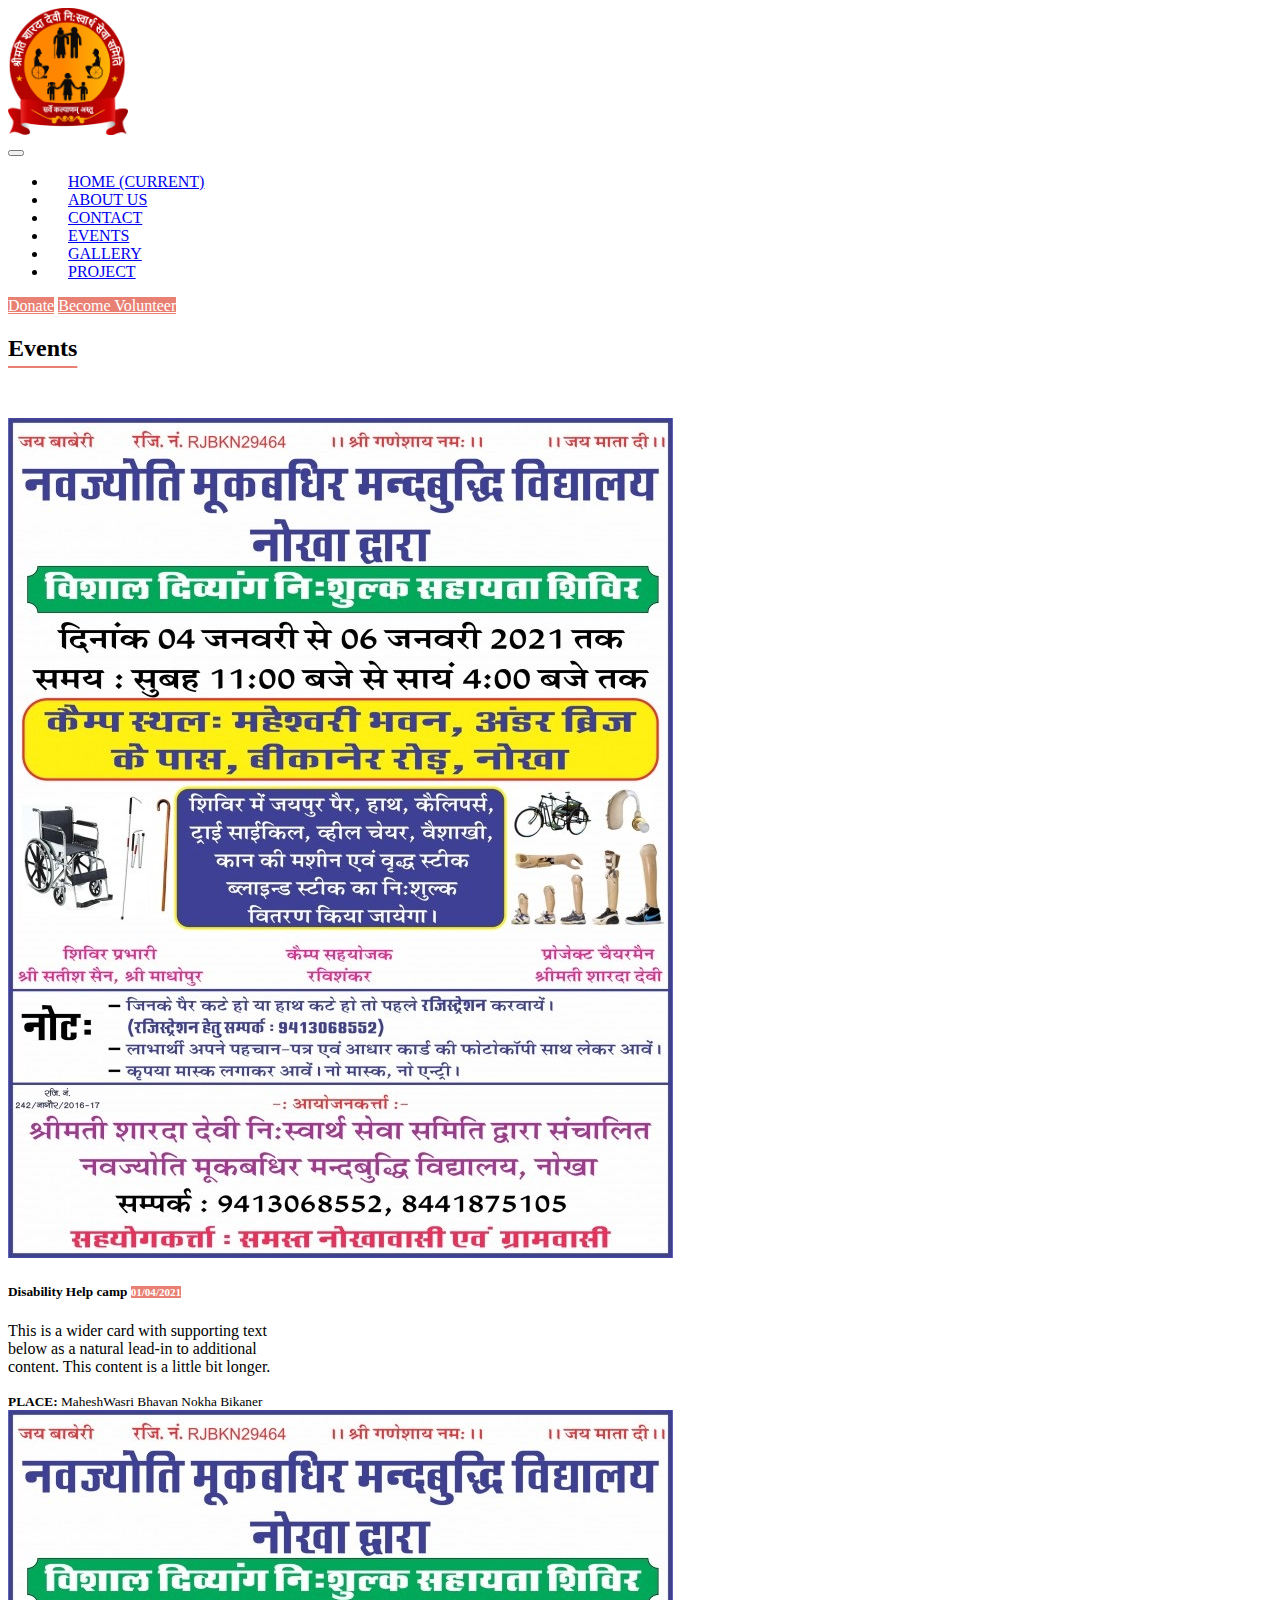
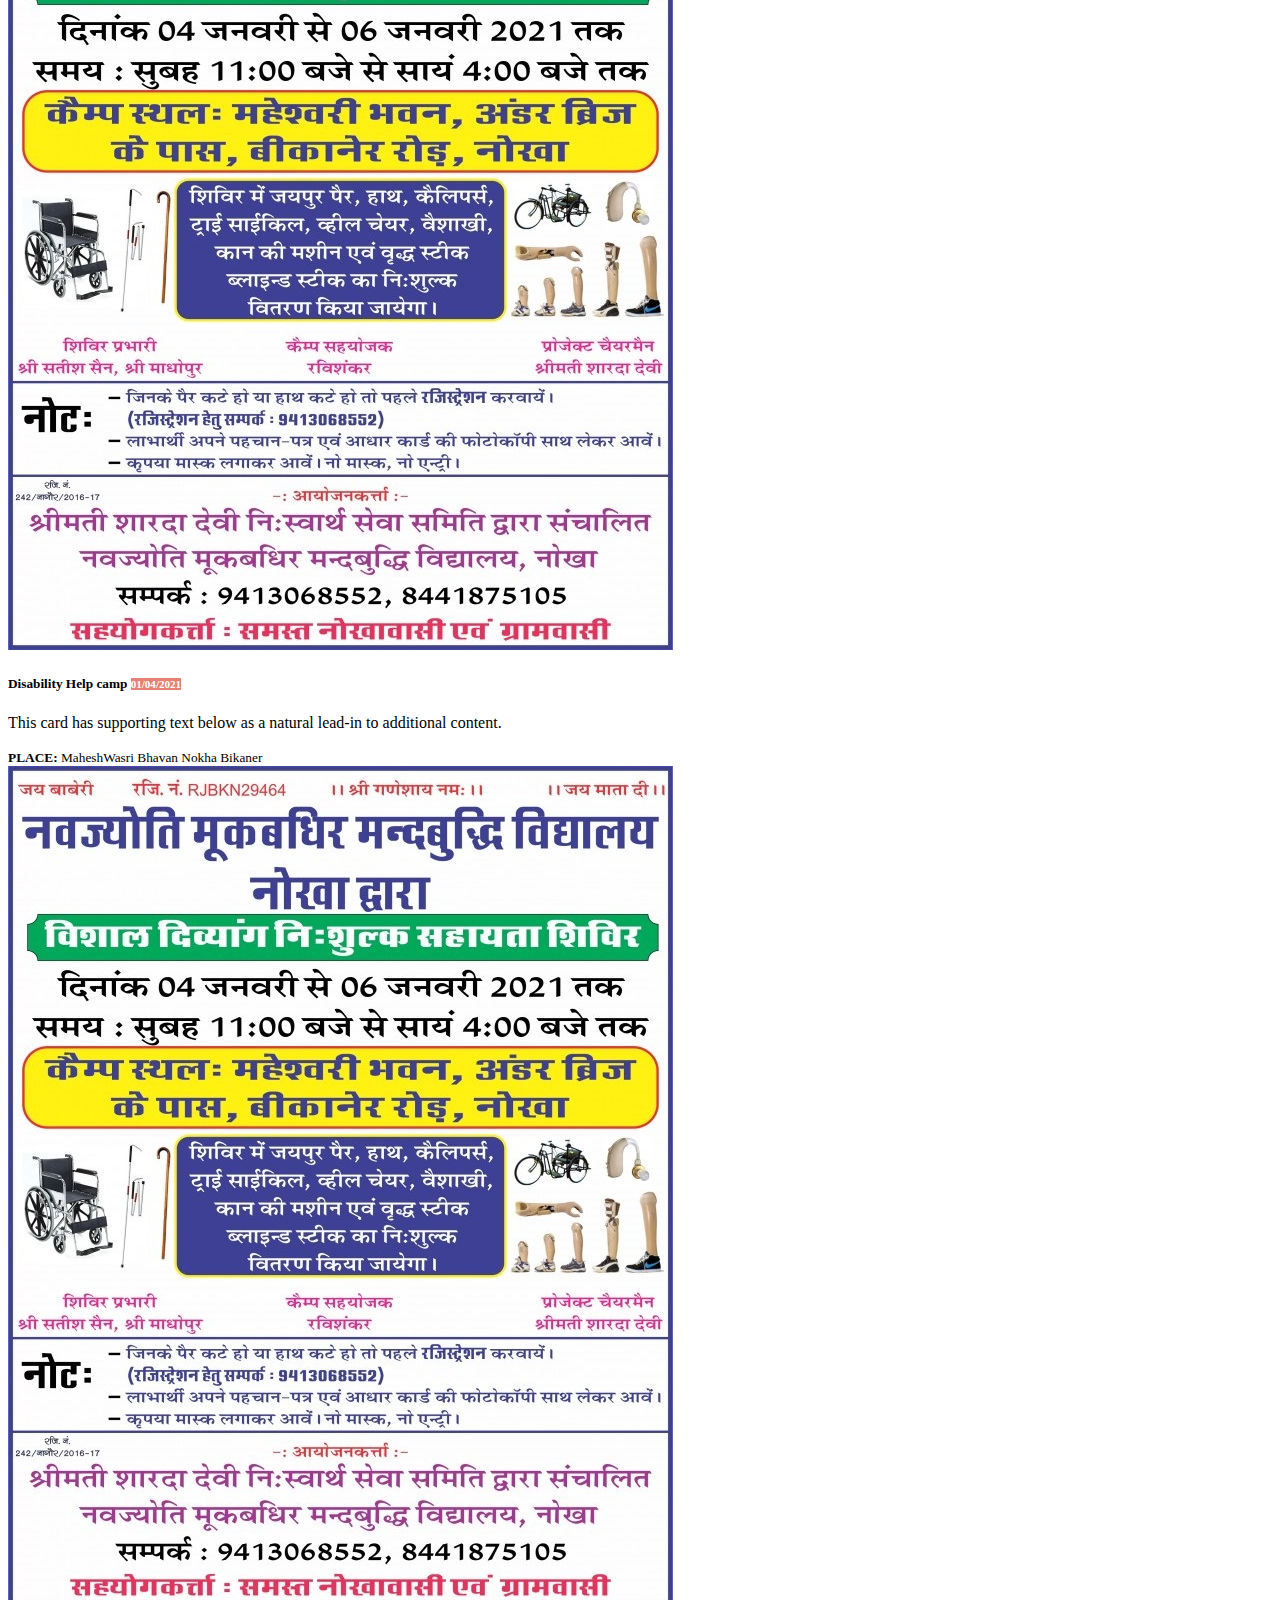
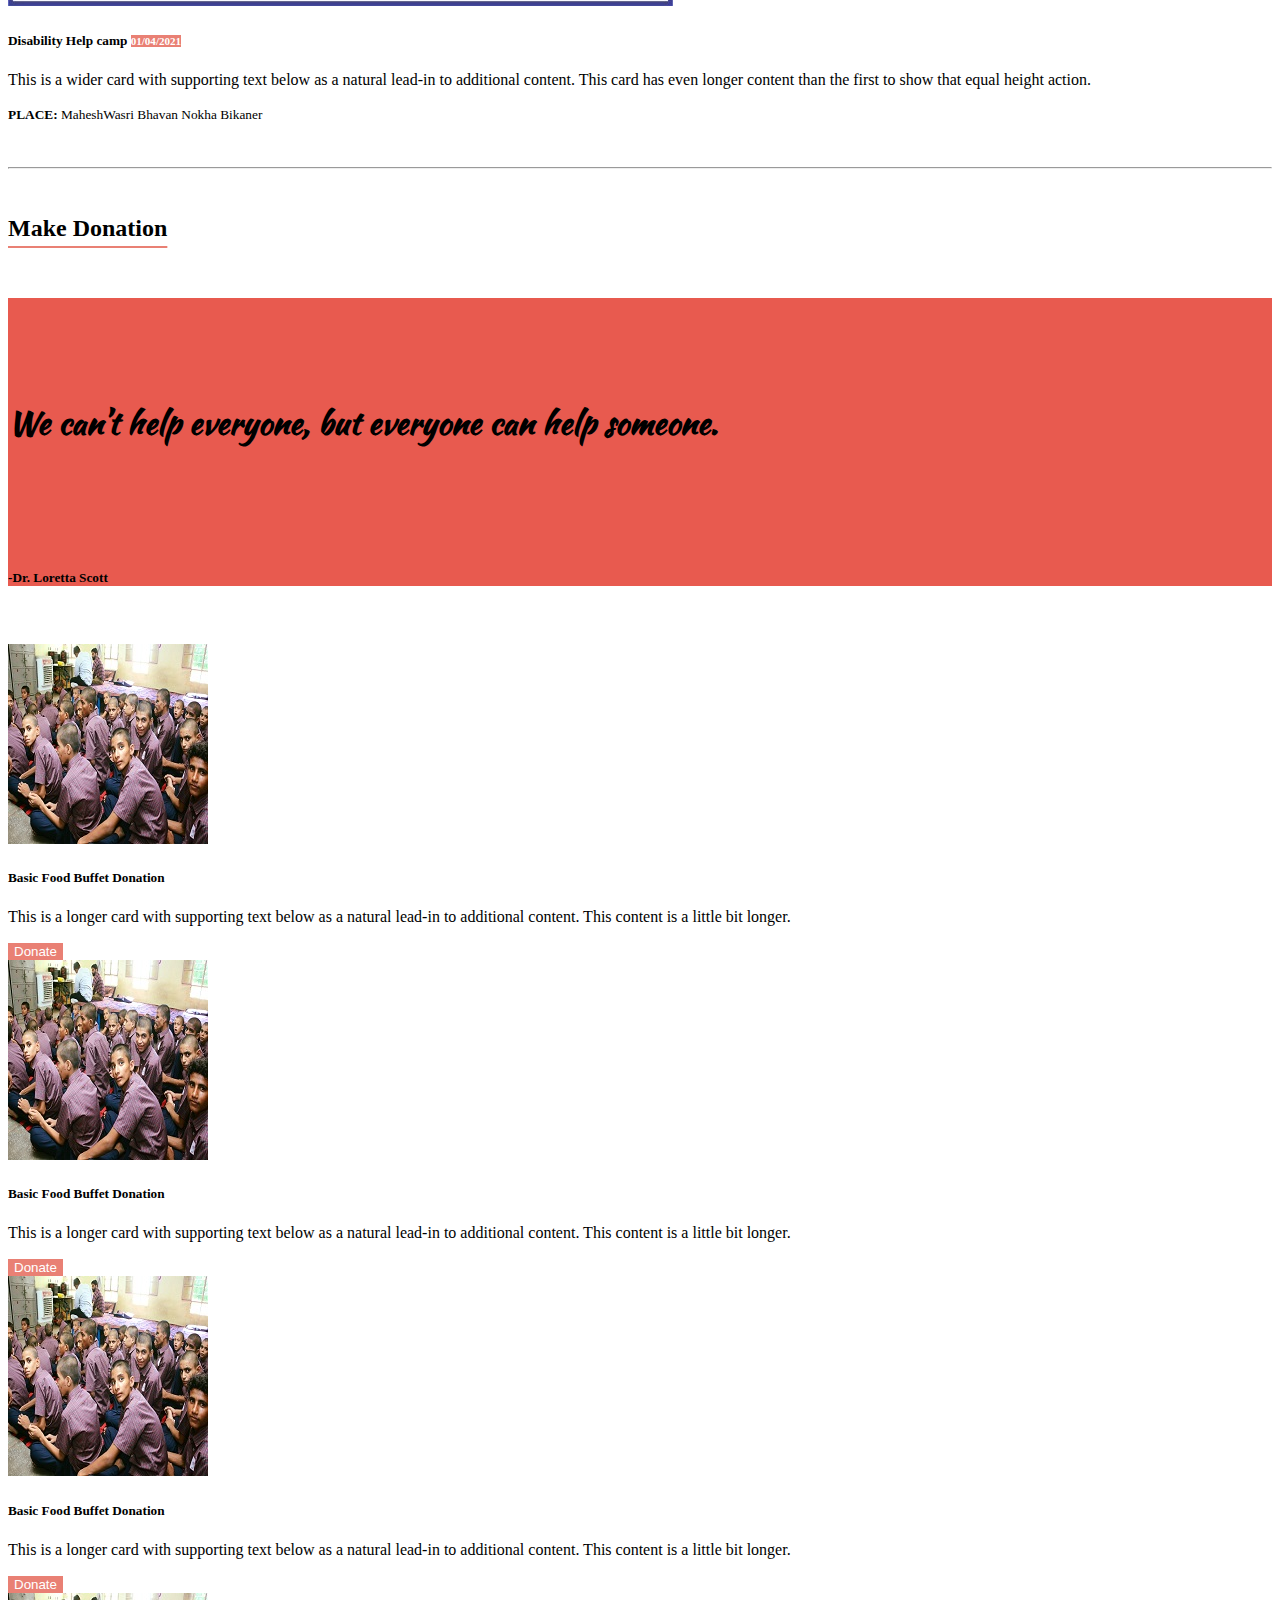
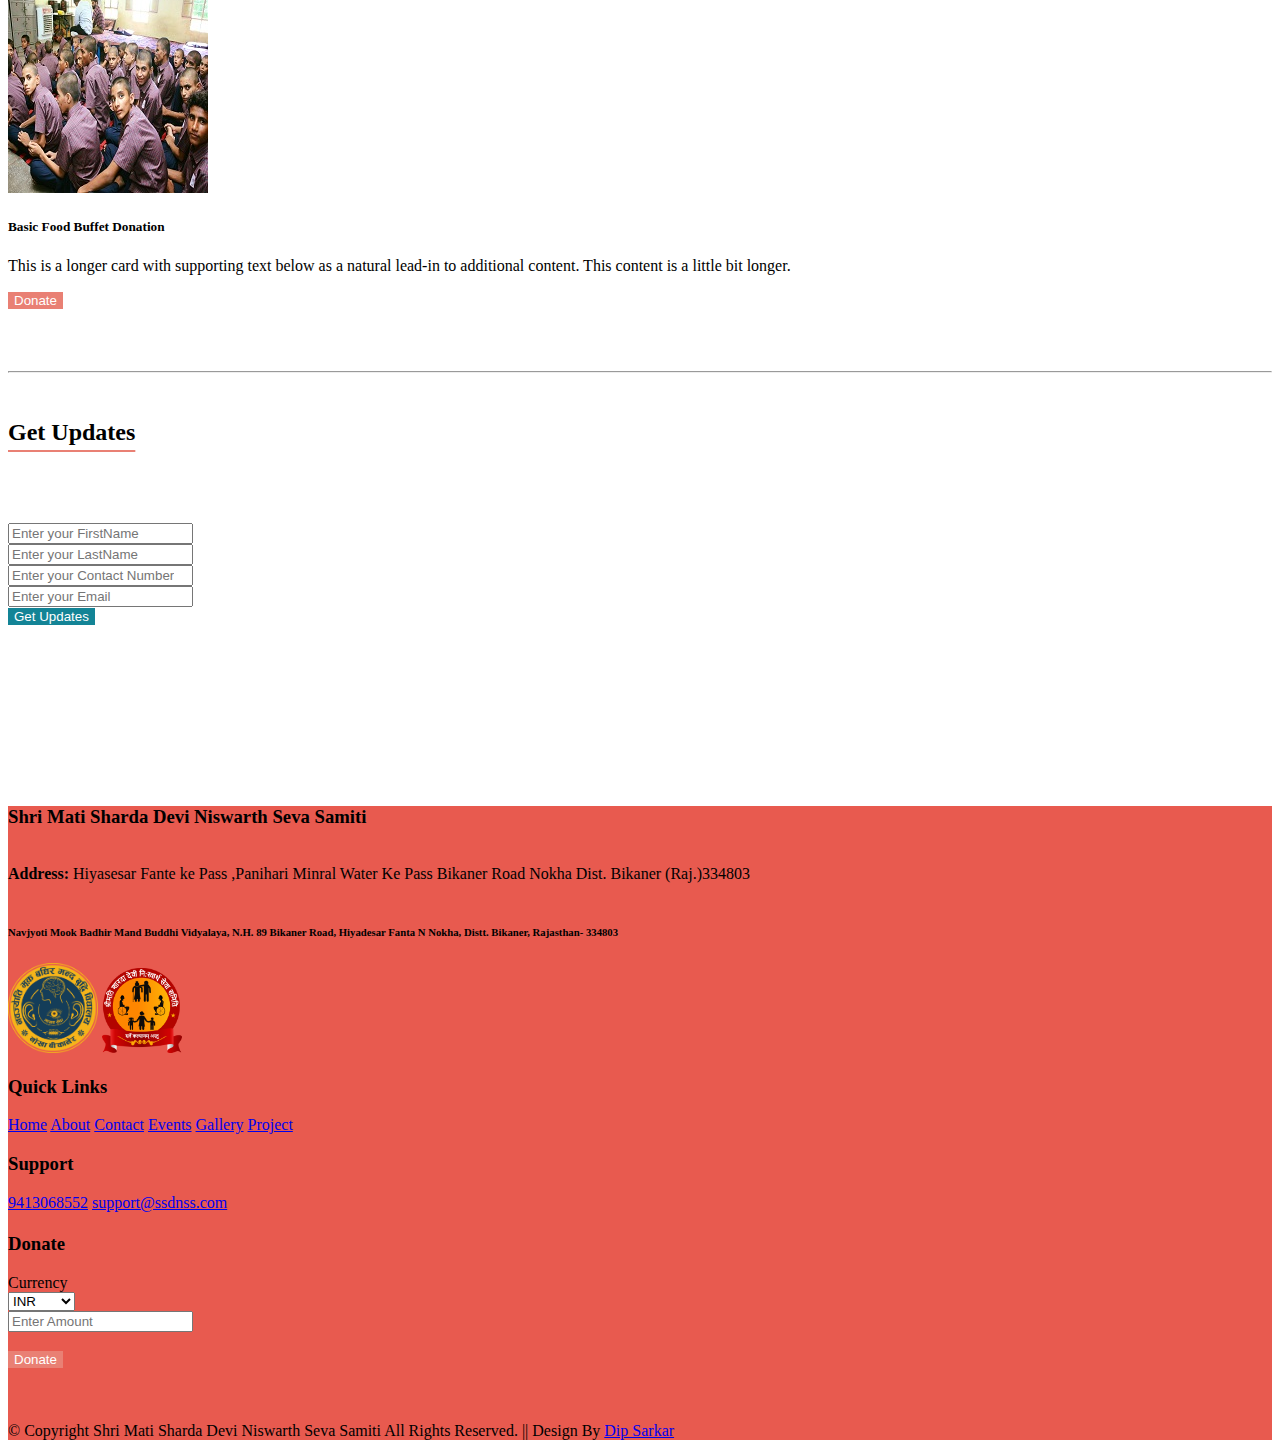
<file: events.html>
<!doctype html>
<html lang="en">
   <head>
      <!-- Required meta tags -->
      <meta charset="utf-8">
      <meta name="viewport" content="width=device-width, initial-scale=1, shrink-to-fit=no">
      <!-- Bootstrap CSS -->
      <link rel="stylesheet" href="https://cdn.jsdelivr.net/npm/bootstrap@4.5.3/dist/css/bootstrap.min.css" integrity="sha384-TX8t27EcRE3e/ihU7zmQxVncDAy5uIKz4rEkgIXeMed4M0jlfIDPvg6uqKI2xXr2" crossorigin="anonymous">
      <link rel="icon" href="img/guaranteed.ico">
      <title>Shri Mati Sharda Devi Niswarth Seva Samiti - Events</title>
      <!-- custom css -->
      <link rel="stylesheet" href="css/custom.css">
      <link rel="stylesheet" href="css/main.css">
      <!-- fontaswome -->
      <link rel="stylesheet" href="https://cdnjs.cloudflare.com/ajax/libs/font-awesome/5.15.3/css/all.min.css" integrity="sha512-iBBXm8fW90+nuLcSKlbmrPcLa0OT92xO1BIsZ+ywDWZCvqsWgccV3gFoRBv0z+8dLJgyAHIhR35VZc2oM/gI1w==" crossorigin="anonymous" />
      <!-- owl slider -->
      <link rel="stylesheet" href="vendor/owlcarousel/owl.carousel.min.css">
      <link rel="stylesheet" href="vendor/owlcarousel/owl.theme.default.min.css">
   </head>
   <body>
     <!-- nav starts here -->
     <div class="container-fluid " id="nav">
        <div class="row mb-1">
           <div class="col-lg-2 text-center">
              <img src="img/LOGO SSDNSS.png" alt="" class="image-fluid mt-2" width="120px">
           </div>
           <div class="col mt-5">
              <nav class="navbar navbar-expand-lg navbar-light bg-transparent">
                 <button class="navbar-toggler" type="button" data-toggle="collapse" data-target="#navbarSupportedContent" aria-controls="navbarSupportedContent" aria-expanded="false" aria-label="Toggle navigation">
                 <span class="navbar-toggler-icon"></span>
                 </button>
                 <div class="collapse navbar-collapse" id="navbarSupportedContent">
                    <ul class="navbar-nav mx-auto">
                       <li class="nav-item ">
                          <a class="nav-link" href="index">Home <span class="sr-only">(current)</span></a>
                       </li>
                       <li class="nav-item">
                          <a class="nav-link" href="about">About us</a>
                       </li>
                       <li class="nav-item ">
                          <a class="nav-link   " href="contact" tabindex="-1" aria-disabled="true">Contact</a>
                       </li>
                       <li class="nav-item active">
                          <a class="nav-link   " href="events" tabindex="-1" aria-disabled="true">Events</a>
                       </li>
                       <li class="nav-item">
                          <a class="nav-link   " href="gallery" tabindex="-1" aria-disabled="true">Gallery</a>
                       </li>
                       <li class="nav-item ">
                          <a class="nav-link   " href="project" tabindex="-1" aria-disabled="true">Project</a>
                       </li>
                    </ul>
                    <form class="form-inline my-2 my-lg-0">
                       <!-- <input class="form-control mr-sm-2" type="search" placeholder="Search" aria-label="Search"> -->
                       <a class="btn btn-info rounded-pill ml-2 my-2 my-sm-0 btn-c" href="donate"><i class="fas fa-donate"></i> Donate</a>
                       <a class="btn btn-outline-info rounded-pill ml-2 my-2 my-sm-0 btn-c"  href="volunteer"><i class="fas fa-user-plus"></i> Become Volunteer</a>
                    </form>
                 </div>
              </nav>
           </div>
        </div>
     </div>
     <!-- nav Ends   here -->

      <!-- events section starts here -->
      <section id="events">
         <div class="container">
            <h2 class="bar text-center">Events</h2>
            <br><br>
            <div class="card-group">
               <div class="card" style="width:18rem;">
                  <img src="img/Nav_Jyoti_Muk_Bhagir_New_Pemplet.jpg" class="card-img-top" alt="...">
                  <div class="card-body">
                     <h5 class="card-title">Disability Help camp <small class="badge badge-primary btn-c rounded-pill">01/04/2021
                        </small>
                     </h5>
                     <p class="card-text">This is a wider card with supporting text below as a natural lead-in to additional content. This content is a little bit longer.</p>
                  </div>
                  <div class="card-footer">
                     <small class="text-muted"> <b> PLACE:</b>
                     MaheshWasri Bhavan Nokha Bikaner</small>
                  </div>
               </div>
               <div class="card">
                  <img src="img/Nav_Jyoti_Muk_Bhagir_New_Pemplet.jpg" class="card-img-top" alt="...">
                  <div class="card-body">
                     <h5 class="card-title">Disability Help camp <small class="badge badge-primary btn-c rounded-pill">01/04/2021
                        </small>
                     </h5>
                     <p class="card-text">This card has supporting text below as a natural lead-in to additional content.</p>
                  </div>
                  <div class="card-footer">
                     <small class="text-muted"> <b> PLACE:</b>
                     MaheshWasri Bhavan Nokha Bikaner</small>
                  </div>
               </div>
               <div class="card">
                  <img src="img/Nav_Jyoti_Muk_Bhagir_New_Pemplet.jpg" class="card-img-top" alt="...">
                  <div class="card-body">
                     <h5 class="card-title">Disability Help camp <small class="badge badge-primary btn-c rounded-pill">01/04/2021
                        </small>
                     </h5>
                     <p class="card-text">This is a wider card with supporting text below as a natural lead-in to additional content. This card has even longer content than the first to show that equal height action.</p>
                  </div>
                  <div class="card-footer">
                     <small class="text-muted"> <b> PLACE:</b>
                     MaheshWasri Bhavan Nokha Bikaner</small>
                  </div>
               </div>
            </div>
         </div>
         <br><br>
      </section>
      <!-- events section Ends here -->

      <hr class="featurette-divider">
      <br>

      <!-- donation section starts here -->
      <section id="donation">
         <div class="container text-center">
            <h2 class="bar">Make Donation</h2>
            <br><br>
            <div class="card  bg-c text-white border shadow">
               <div class="card-body" id="quote">
                  <h1 class="font-c"><i class="fas fa-quote-left"></i>  We can’t help everyone, but everyone can help someone. <i class="fas fa-quote-right"></i></h1>
               </div>
               <div class="card-footer">
                  <h5>-Dr. Loretta Scott</h5>
               </div>
            </div>
            <!-- donation cards starts here -->
            <br><br>
            <div class="row row-cols-1 row-cols-md-2">
              <div class="col mb-4">
                <div class="card">
                  <img src="img/97538881_258118745598775_8328726659721068544_o.jpg"  class="card-img-top" alt="...">
                  <div class="card-body">
                    <h5 class="card-title">Basic Food Buffet Donation</h5>
                    <p class="card-text">This is a longer card with supporting text below as a natural lead-in to additional content. This content is a little bit longer.</p>
                  </div>
                  <div class="card-footer">
                    <button type="button" name="" class="btn btn-danger btn-md btn-c rounded-pill">Donate</button>
                  </div>
                </div>
              </div>
              <div class="col mb-4">
                <div class="card">
                  <img src="img/97538881_258118745598775_8328726659721068544_o.jpg"  class="card-img-top" alt="...">
                  <div class="card-body">
                    <h5 class="card-title">Basic Food Buffet Donation</h5>
                    <p class="card-text">This is a longer card with supporting text below as a natural lead-in to additional content. This content is a little bit longer.</p>
                  </div>
                  <div class="card-footer">
                    <button type="button" name="" class="btn btn-danger btn-md btn-c rounded-pill">Donate</button>
                  </div>
                </div>
              </div>
              <div class="col mb-4">
                <div class="card">
                  <img src="img/97538881_258118745598775_8328726659721068544_o.jpg"  class="card-img-top" alt="...">
                  <div class="card-body">
                    <h5 class="card-title">Basic Food Buffet Donation</h5>
                    <p class="card-text">This is a longer card with supporting text below as a natural lead-in to additional content. This content is a little bit longer.</p>
                  </div>
                  <div class="card-footer">
                    <button type="button" name="" class="btn btn-danger btn-md btn-c rounded-pill">Donate</button>
                  </div>
                </div>
              </div>
              <div class="col mb-4">
                <div class="card">
                  <img src="img/97538881_258118745598775_8328726659721068544_o.jpg"  class="card-img-top" alt="...">
                  <div class="card-body">
                    <h5 class="card-title">Basic Food Buffet Donation</h5>
                    <p class="card-text">This is a longer card with supporting text below as a natural lead-in to additional content. This content is a little bit longer.</p>
                  </div>
                  <div class="card-footer">
                    <button type="button" name="" class="btn btn-danger btn-md btn-c rounded-pill">Donate</button>
                  </div>
                </div>
              </div>
            </div>
            <!-- donation cards ends here -->
         </div>
         <br><br><br>
      </section>
      <!-- Donation section ends here -->

      <hr class="featurette-divider">
      <br>

      <!-- getupdate section starts here -->
      <section id="get_update">
         <div class="container">
            <h2 class="bar text-center">Get Updates</h2>
            <br>
            <div class="card shadow border bg-info">
               <div class="card-body text-center text-white py-4">
                  <h1><i class="fas fa-comment-dots"></i> </h1>
                  <br>
                  <form action="" method="post">
                     <div class="row mb-2 justify-content-center">
                        <div class="col-lg-4 mb-3">
                           <input type="text" name="" value="" class="form-control" placeholder="Enter your FirstName" required>
                        </div>
                        <div class="col-lg-4 mb-3">
                           <input type="text" name="" value="" class="form-control" placeholder="Enter your LastName" required>
                        </div>
                     </div>
                     <div class="row mb-2 justify-content-center">
                        <div class="col-lg-4 mb-3">
                           <input type="number" name="" value="" class="form-control" placeholder="Enter your Contact Number" required>
                        </div>
                        <div class="col-lg-4 mb-3">
                           <input type="email" name="" value="" class="form-control" placeholder="Enter your Email" required>
                        </div>
                     </div>
                     <div class="row mb-2 justify-content-center">
                        <div class="col-lg-8 mb-3">
                           <button type="submit" name="getupdate" class="btn btn-block btn-c-info btn-md text-white">Get Updates</button>
                        </div>
                     </div>
                  </form>
               </div>
               <div class="card-footer"></div>
            </div>
            <br><br>
         </div>
      </section>
      <!-- getupdate section ends here -->

      <br><br><br><br><br><br><br>
      <!-- footer starts here -->
      <footer >
         <div class="card bg-c shadow card-danger text-white">
         <div class="card-body py-5">
            <div class="row mb-2 justify-content-center">
               <div class="col-lg-4 mb-2 ">
                  <h3>Shri Mati Sharda Devi Niswarth Seva Samiti</h3>
                  <br>
                  <b>Address:</b>
                  Hiyasesar Fante ke Pass ,Panihari Minral Water Ke Pass Bikaner Road Nokha Dist. Bikaner (Raj.)334803
                  <br>
                  <br>
                  <h6>Navjyoti Mook Badhir Mand Buddhi Vidyalaya, N.H. 89 Bikaner Road, Hiyadesar Fanta N
                      Nokha, Distt. Bikaner, Rajasthan- 334803</h6>
                      <img src="img/Navjyoti Final.png" alt="" class="image-fluid mt-2" width="90px;">
                      <img src="img/LOGO SSDNSS.png" alt="" class="image-fluid mt-2" width="80px;">
                 </div>
               <div class="col-lg-2 ">
                  <h3>Quick Links</h3>
                  <nav class="nav flex-column ">
                     <a class="nav-link text-white" href="index"><i class="fas fa-angle-double-right"></i> Home</a>
                     <a class="nav-link text-white" href="about"><i class="fas fa-angle-double-right"></i> About</a>
                     <a class="nav-link text-white" href="contact"><i class="fas fa-angle-double-right"></i> Contact</a>
                     <a class="nav-link text-white" href="events"><i class="fas fa-angle-double-right"></i> Events</a>
                     <a class="nav-link text-white" href="gallery"><i class="fas fa-angle-double-right"></i> Gallery</a>
<a class="nav-link text-white" href="project"><i class="fas fa-angle-double-right"></i> Project</a>
                  </nav>
               </div>
               <div class="col-lg-3">
                  <h3>Support</h3>
                  <nav class="nav flex-column">
                     <a class="nav-link text-white" href="#"><i class="fas fa-phone-alt"></i>  9413068552</a>
                     <a class="nav-link text-white" href="#"><i class="fas fa-envelope"></i> support@ssdnss.com</a>
                     <br>
                  </nav>
                  <!-- socialmedia -->
                  <nav class="nav">
                                          <h4 class="px-3">  <a class="text-white" href="https://www.facebook.com/navjyoti.vidhayala.9" target="_blank"><i class="fab fa-facebook-square"></i></a></h4>
                     <h4 class="pr-3">  <a class="text-white" href="#"><i class="fab fa-twitter-square"></i></a></h4>
                     <h4 class="pr-3">  <a class="text-white" href="#"><i class="fab fa-instagram-square"></i></a></h4>
                  </nav>
               </div>
               <div class="col-lg-2">
                  <h3>Donate</h3>
                  <form  action="" method="post">
                     <div class="input-group mb-3">
                        <div class="input-group mb-3">
                           <div class="input-group-prepend ">
                              <label class="input-group-text" for="inputGroupSelect01">Currency</label>
                           </div>
                           <select class="custom-select" id="inputGroupSelect01">
                              <option selected value="INR">INR</option>
                              <option value="USD">$(USD)</option>
                           </select>
                        </div>
                        <input type="number" min="1" name="" value="" class="form-control" placeholder="Enter Amount" required>
                        <br><br>
                        <button type="submit" name="donate" class="btn btn-block btn-primary btn-md btn-c"> <i class="fas fa-donate"></i> Donate</button>
                     </div>
                  </form>
                  <br><br>
                  <div class="top text-right">
                     <h3><a href="#nav" class="text-white"><i class="fas fa-arrow-circle-up"></i></a> </h3>
                  </div>
               </div>
            </div>
         </div>
         <div class="card-footer text-center">
            &copy; Copyright Shri Mati Sharda Devi Niswarth Seva Samiti  All Rights Reserved. || Design By <a href="https://facebook.com/santu.sarkar.2015" class="text-white"> Dip Sarkar</a>
         </div>
      </footer>
      <!-- footer starts here -->
      <!-- Option 1: jQuery and Bootstrap Bundle (includes Popper) -->
      <script src="https://code.jquery.com/jquery-3.5.1.slim.min.js" integrity="sha384-DfXdz2htPH0lsSSs5nCTpuj/zy4C+OGpamoFVy38MVBnE+IbbVYUew+OrCXaRkfj" crossorigin="anonymous"></script>
      <script src="https://cdn.jsdelivr.net/npm/bootstrap@4.5.3/dist/js/bootstrap.bundle.min.js" integrity="sha384-ho+j7jyWK8fNQe+A12Hb8AhRq26LrZ/JpcUGGOn+Y7RsweNrtN/tE3MoK7ZeZDyx" crossorigin="anonymous"></script>
      <!-- owl js file -->
      <script src="vendor/owlcarousel/owl.carousel.min.js"></script>
      <script>
         $(document).ready(function(){
         $(".owl-carousel").owlCarousel();
         });
         $('.owl-carousel').owlCarousel({
         loop:true,
         margin:20,
         nav:true,
         responsive:{
         0:{
             items:1
         },
         600:{
             items:3
         },
         1000:{
             items:5
         }
         }
         })
      </script>
   </body>
</html>
</file>
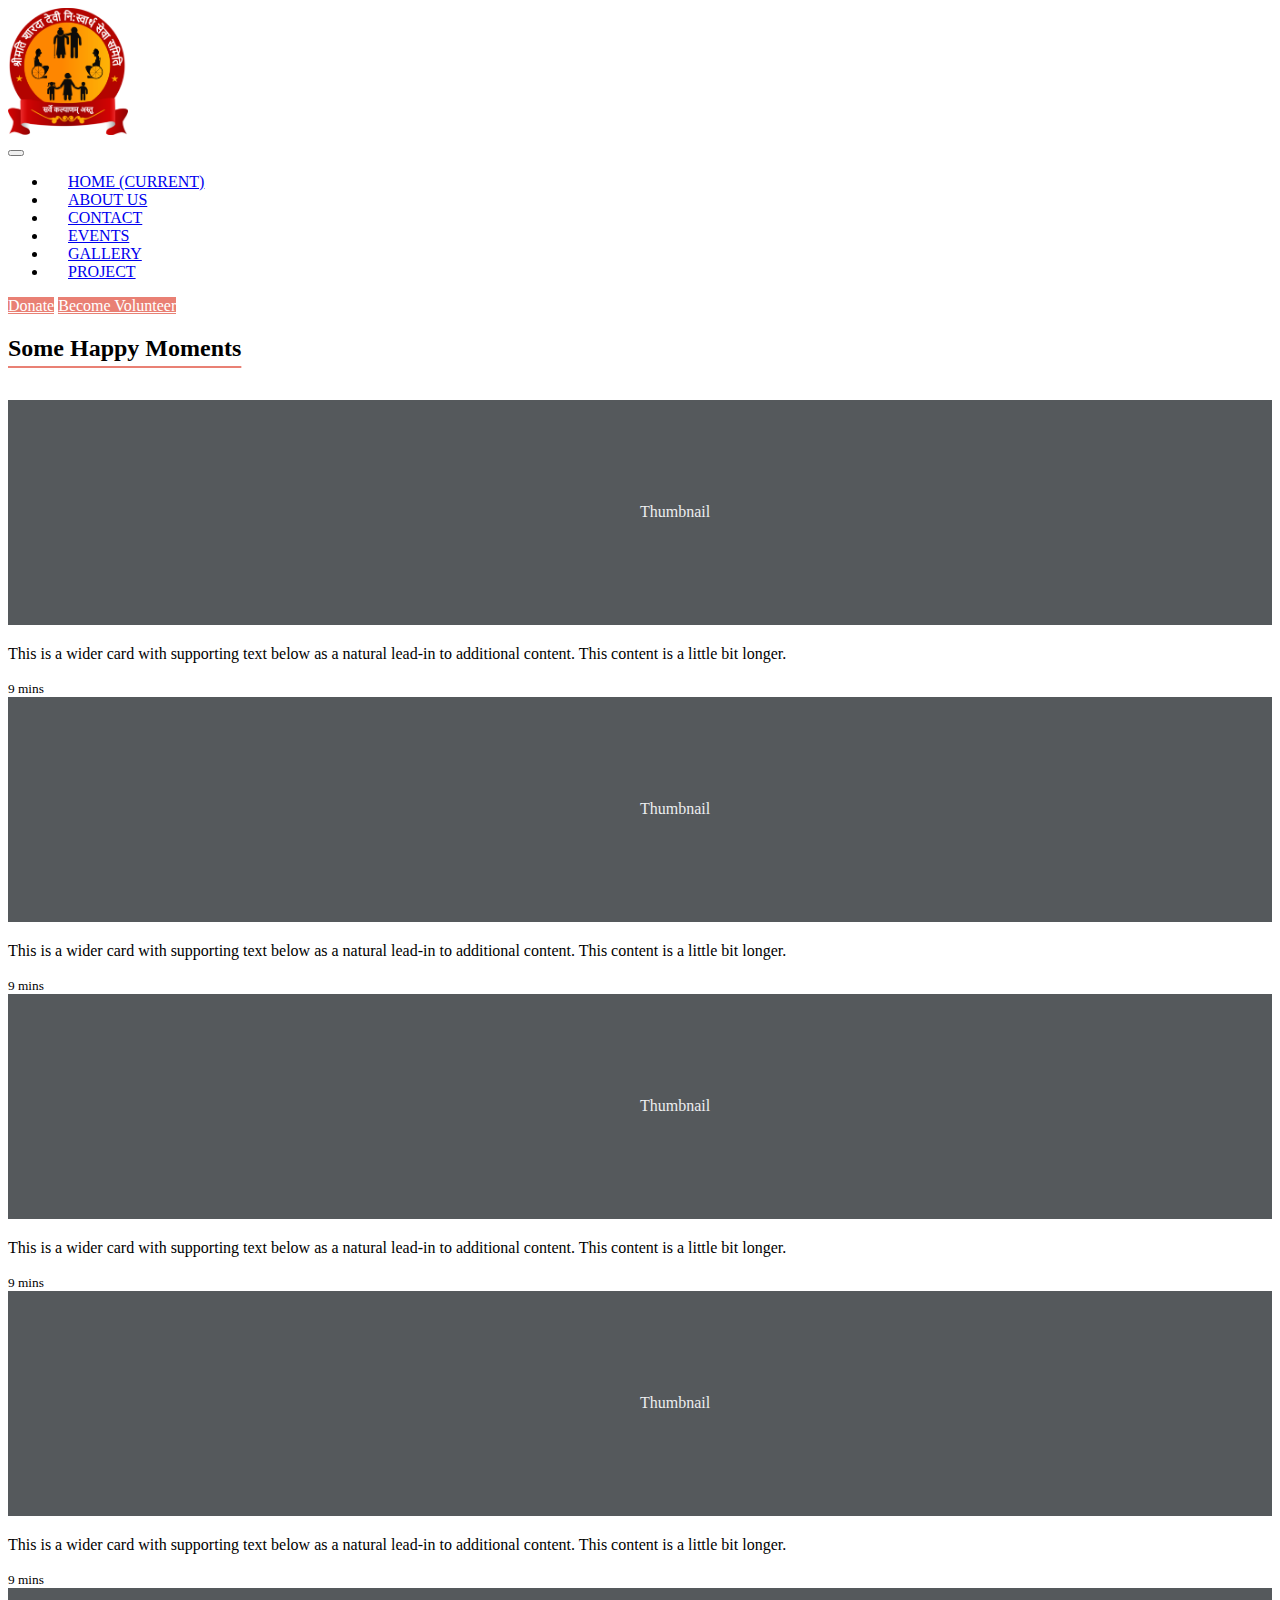
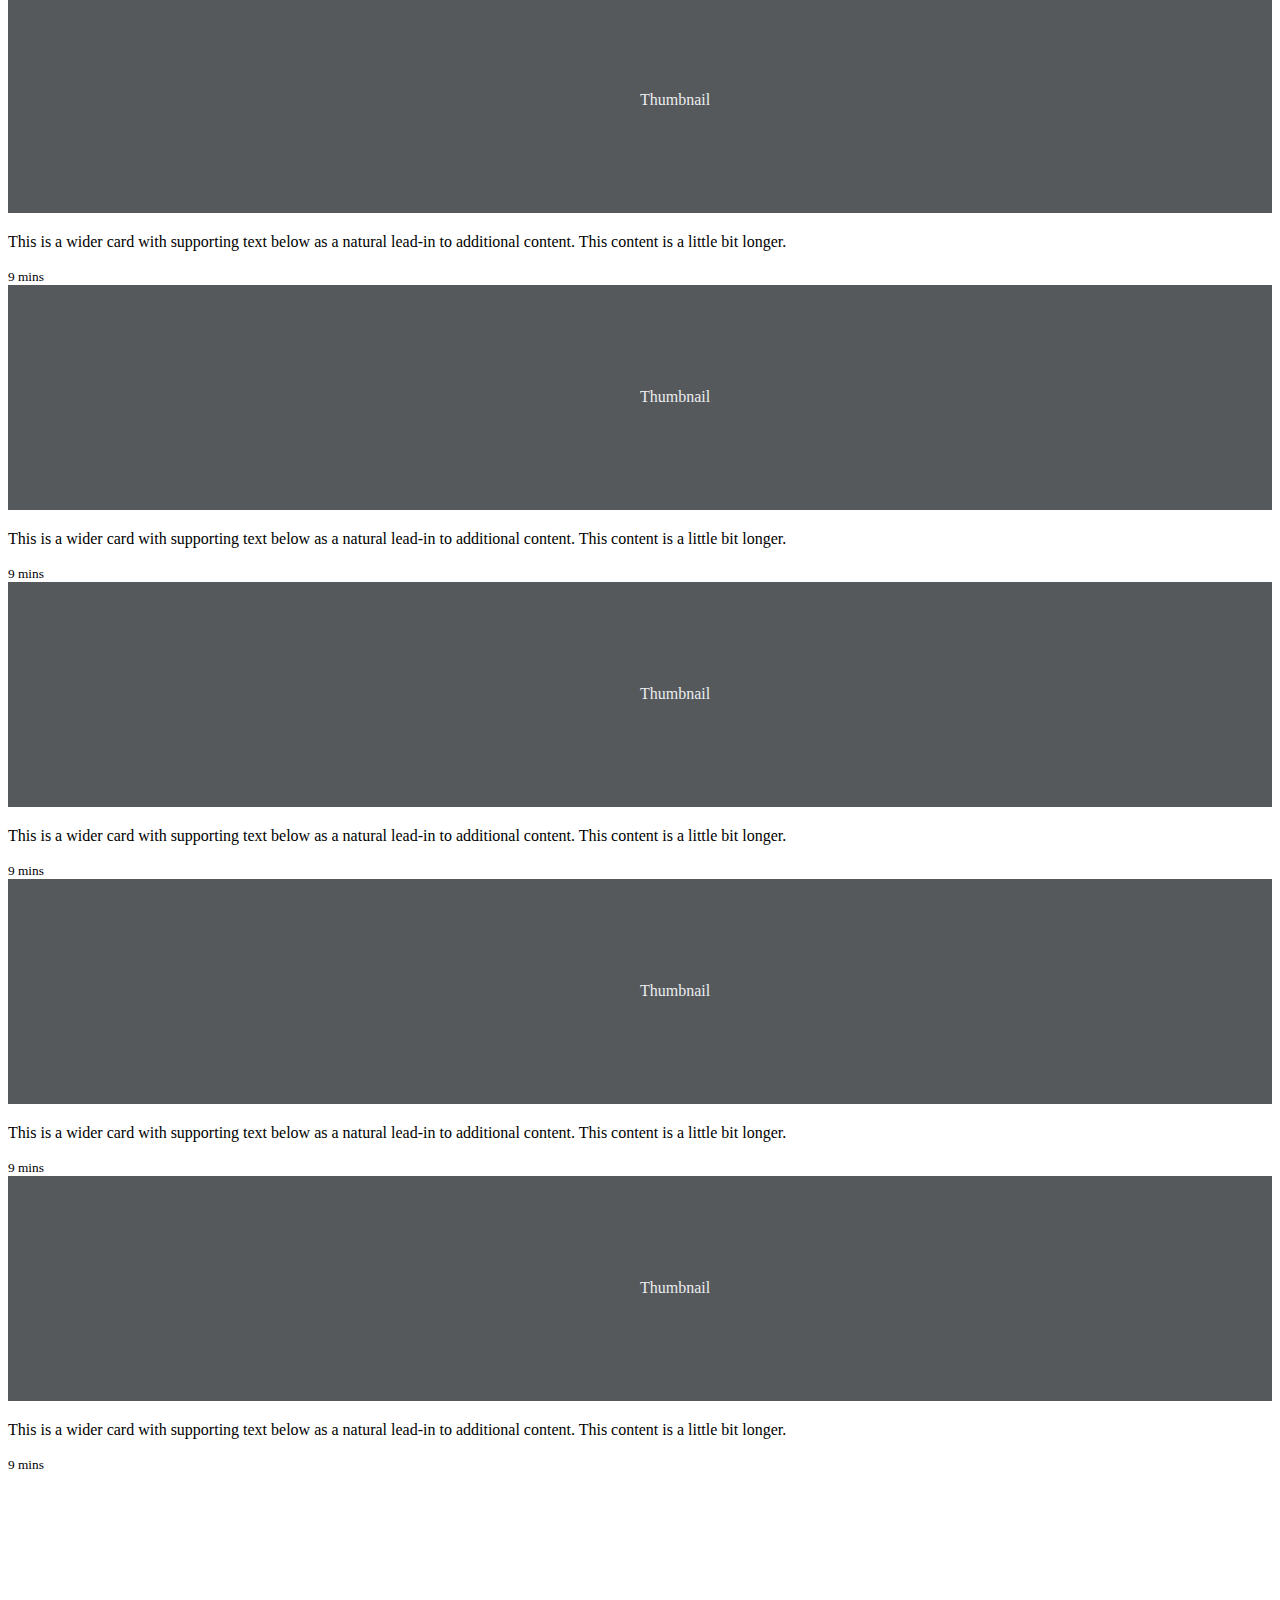
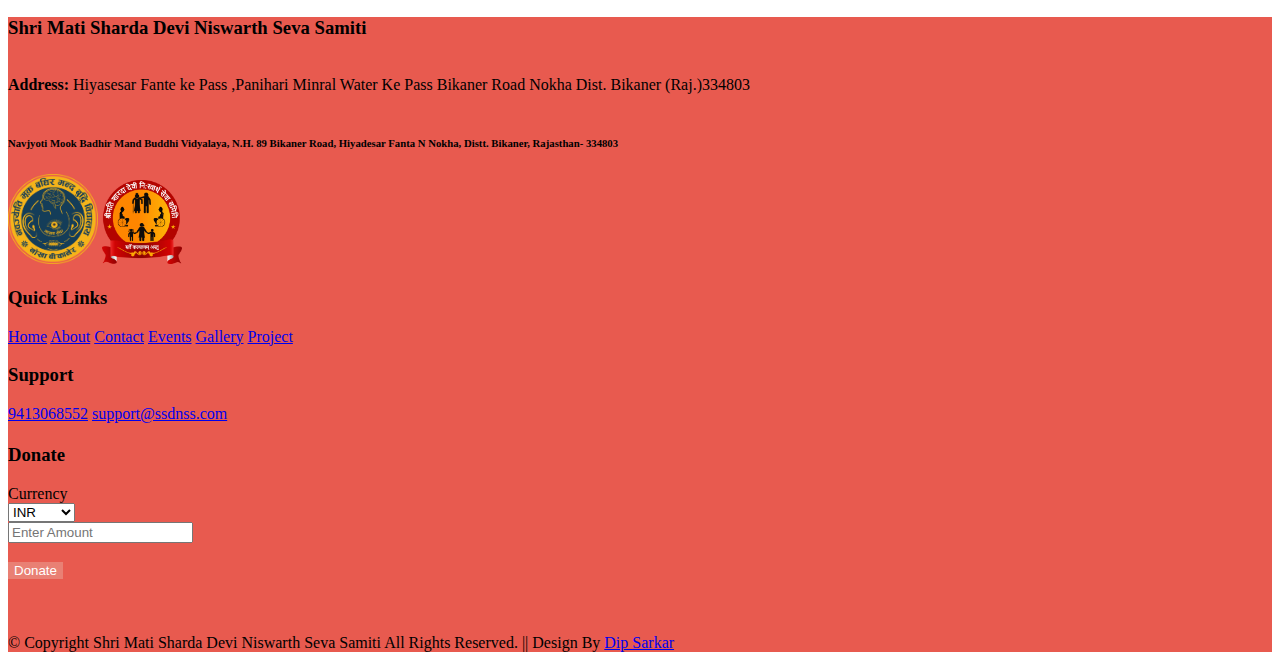
<file: gallery.html>
<!doctype html>
<html lang="en">
   <head>
      <!-- Required meta tags -->
      <meta charset="utf-8">
      <meta name="viewport" content="width=device-width, initial-scale=1, shrink-to-fit=no">
      <!-- Bootstrap CSS -->
      <link rel="stylesheet" href="https://cdn.jsdelivr.net/npm/bootstrap@4.5.3/dist/css/bootstrap.min.css" integrity="sha384-TX8t27EcRE3e/ihU7zmQxVncDAy5uIKz4rEkgIXeMed4M0jlfIDPvg6uqKI2xXr2" crossorigin="anonymous">
      <link rel="icon" href="img/guaranteed.ico">
      <title>Shri Mati Sharda Devi Niswarth Seva Samiti - Gallery</title>
      <!-- custom css -->
      <link rel="stylesheet" href="css/custom.css">
      <link rel="stylesheet" href="css/main.css">
      <!-- fontaswome -->
      <link rel="stylesheet" href="https://cdnjs.cloudflare.com/ajax/libs/font-awesome/5.15.3/css/all.min.css" integrity="sha512-iBBXm8fW90+nuLcSKlbmrPcLa0OT92xO1BIsZ+ywDWZCvqsWgccV3gFoRBv0z+8dLJgyAHIhR35VZc2oM/gI1w==" crossorigin="anonymous" />
      <!-- owl slider -->
      <link rel="stylesheet" href="vendor/owlcarousel/owl.carousel.min.css">
      <link rel="stylesheet" href="vendor/owlcarousel/owl.theme.default.min.css">
   </head>
   <body>
     <!-- nav starts here -->
     <div class="container-fluid " id="nav">
        <div class="row mb-1">
           <div class="col-lg-2 text-center">
              <img src="img/LOGO SSDNSS.png" alt="" class="image-fluid mt-2" width="120px">
           </div>
           <div class="col mt-5">
              <nav class="navbar navbar-expand-lg navbar-light bg-transparent">
                 <button class="navbar-toggler" type="button" data-toggle="collapse" data-target="#navbarSupportedContent" aria-controls="navbarSupportedContent" aria-expanded="false" aria-label="Toggle navigation">
                 <span class="navbar-toggler-icon"></span>
                 </button>
                 <div class="collapse navbar-collapse" id="navbarSupportedContent">
                    <ul class="navbar-nav mx-auto">
                       <li class="nav-item ">
                          <a class="nav-link" href="index">Home <span class="sr-only">(current)</span></a>
                       </li>
                       <li class="nav-item">
                          <a class="nav-link" href="about">About us</a>
                       </li>
                       <li class="nav-item ">
                          <a class="nav-link   " href="contact" tabindex="-1" aria-disabled="true">Contact</a>
                       </li>
                       <li class="nav-item">
                          <a class="nav-link   " href="events" tabindex="-1" aria-disabled="true">Events</a>
                       </li>
                       <li class="nav-item active">
                          <a class="nav-link   " href="gallery" tabindex="-1" aria-disabled="true">Gallery</a>
                       </li>
                       <li class="nav-item ">
                          <a class="nav-link   " href="project" tabindex="-1" aria-disabled="true">Project</a>
                       </li>
                    </ul>
                    <form class="form-inline my-2 my-lg-0">
                       <!-- <input class="form-control mr-sm-2" type="search" placeholder="Search" aria-label="Search"> -->
                       <a class="btn btn-info rounded-pill ml-2 my-2 my-sm-0 btn-c" href="donate"><i class="fas fa-donate"></i> Donate</a>
                       <a class="btn btn-outline-info rounded-pill ml-2 my-2 my-sm-0 btn-c"  href="volunteer"><i class="fas fa-user-plus"></i> Become Volunteer</a>
                    </form>
                 </div>
              </nav>
           </div>
        </div>
     </div>
     <!-- nav Ends   here -->
      <!-- Gallery section starts here -->
      <section id="Gallery">
         <div class="container">
         <h2 class="bar text-center">Some Happy Moments </h2>
         <br>
         <main role="main">
            <div class="album py-5 bg-light">
               <div class="container">
                  <div class="row">
                     <div class="col-md-4">
                        <div class="card mb-4 shadow-sm">
                           <svg class="bd-placeholder-img card-img-top" width="100%" height="225" xmlns="http://www.w3.org/2000/svg" preserveAspectRatio="xMidYMid slice" focusable="false" role="img" aria-label="Placeholder: Thumbnail">
                              <title>Placeholder</title>
                              <rect width="100%" height="100%" fill="#55595c"/>
                              <text x="50%" y="50%" fill="#eceeef" dy=".3em">Thumbnail</text>
                           </svg>
                           <div class="card-body">
                              <p class="card-text">This is a wider card with supporting text below as a natural lead-in to additional content. This content is a little bit longer.</p>
                              <div class="d-flex justify-content-between align-items-center">
                                 <div class="btn-group">
                                    <!-- <button type="button" class="btn btn-sm btn-outline-secondary">View</button>
                                    <button type="button" class="btn btn-sm btn-outline-secondary">Edit</button> -->
                                 </div>
                                 <small class="text-muted">9 mins</small>
                              </div>
                           </div>
                        </div>
                     </div>
                     <div class="col-md-4">
                        <div class="card mb-4 shadow-sm">
                           <svg class="bd-placeholder-img card-img-top" width="100%" height="225" xmlns="http://www.w3.org/2000/svg" preserveAspectRatio="xMidYMid slice" focusable="false" role="img" aria-label="Placeholder: Thumbnail">
                              <title>Placeholder</title>
                              <rect width="100%" height="100%" fill="#55595c"/>
                              <text x="50%" y="50%" fill="#eceeef" dy=".3em">Thumbnail</text>
                           </svg>
                           <div class="card-body">
                              <p class="card-text">This is a wider card with supporting text below as a natural lead-in to additional content. This content is a little bit longer.</p>
                              <div class="d-flex justify-content-between align-items-center">
                                 <div class="btn-group">
                                    <!-- <button type="button" class="btn btn-sm btn-outline-secondary">View</button>
                                    <button type="button" class="btn btn-sm btn-outline-secondary">Edit</button> -->
                                 </div>
                                 <small class="text-muted">9 mins</small>
                              </div>
                           </div>
                        </div>
                     </div>
                     <div class="col-md-4">
                        <div class="card mb-4 shadow-sm">
                           <svg class="bd-placeholder-img card-img-top" width="100%" height="225" xmlns="http://www.w3.org/2000/svg" preserveAspectRatio="xMidYMid slice" focusable="false" role="img" aria-label="Placeholder: Thumbnail">
                              <title>Placeholder</title>
                              <rect width="100%" height="100%" fill="#55595c"/>
                              <text x="50%" y="50%" fill="#eceeef" dy=".3em">Thumbnail</text>
                           </svg>
                           <div class="card-body">
                              <p class="card-text">This is a wider card with supporting text below as a natural lead-in to additional content. This content is a little bit longer.</p>
                              <div class="d-flex justify-content-between align-items-center">
                                 <div class="btn-group">
                                    <!-- <button type="button" class="btn btn-sm btn-outline-secondary">View</button>
                                    <button type="button" class="btn btn-sm btn-outline-secondary">Edit</button> -->
                                 </div>
                                 <small class="text-muted">9 mins</small>
                              </div>
                           </div>
                        </div>
                     </div>
                     <div class="col-md-4">
                        <div class="card mb-4 shadow-sm">
                           <svg class="bd-placeholder-img card-img-top" width="100%" height="225" xmlns="http://www.w3.org/2000/svg" preserveAspectRatio="xMidYMid slice" focusable="false" role="img" aria-label="Placeholder: Thumbnail">
                              <title>Placeholder</title>
                              <rect width="100%" height="100%" fill="#55595c"/>
                              <text x="50%" y="50%" fill="#eceeef" dy=".3em">Thumbnail</text>
                           </svg>
                           <div class="card-body">
                              <p class="card-text">This is a wider card with supporting text below as a natural lead-in to additional content. This content is a little bit longer.</p>
                              <div class="d-flex justify-content-between align-items-center">
                                 <div class="btn-group">
                                    <!-- <button type="button" class="btn btn-sm btn-outline-secondary">View</button>
                                    <button type="button" class="btn btn-sm btn-outline-secondary">Edit</button> -->
                                 </div>
                                 <small class="text-muted">9 mins</small>
                              </div>
                           </div>
                        </div>
                     </div>
                     <div class="col-md-4">
                        <div class="card mb-4 shadow-sm">
                           <svg class="bd-placeholder-img card-img-top" width="100%" height="225" xmlns="http://www.w3.org/2000/svg" preserveAspectRatio="xMidYMid slice" focusable="false" role="img" aria-label="Placeholder: Thumbnail">
                              <title>Placeholder</title>
                              <rect width="100%" height="100%" fill="#55595c"/>
                              <text x="50%" y="50%" fill="#eceeef" dy=".3em">Thumbnail</text>
                           </svg>
                           <div class="card-body">
                              <p class="card-text">This is a wider card with supporting text below as a natural lead-in to additional content. This content is a little bit longer.</p>
                              <div class="d-flex justify-content-between align-items-center">
                                 <div class="btn-group">
                                    <!-- <button type="button" class="btn btn-sm btn-outline-secondary">View</button>
                                    <button type="button" class="btn btn-sm btn-outline-secondary">Edit</button> -->
                                 </div>
                                 <small class="text-muted">9 mins</small>
                              </div>
                           </div>
                        </div>
                     </div>
                     <div class="col-md-4">
                        <div class="card mb-4 shadow-sm">
                           <svg class="bd-placeholder-img card-img-top" width="100%" height="225" xmlns="http://www.w3.org/2000/svg" preserveAspectRatio="xMidYMid slice" focusable="false" role="img" aria-label="Placeholder: Thumbnail">
                              <title>Placeholder</title>
                              <rect width="100%" height="100%" fill="#55595c"/>
                              <text x="50%" y="50%" fill="#eceeef" dy=".3em">Thumbnail</text>
                           </svg>
                           <div class="card-body">
                              <p class="card-text">This is a wider card with supporting text below as a natural lead-in to additional content. This content is a little bit longer.</p>
                              <div class="d-flex justify-content-between align-items-center">
                                 <div class="btn-group">
                                    <!-- <button type="button" class="btn btn-sm btn-outline-secondary">View</button>
                                    <button type="button" class="btn btn-sm btn-outline-secondary">Edit</button> -->
                                 </div>
                                 <small class="text-muted">9 mins</small>
                              </div>
                           </div>
                        </div>
                     </div>
                     <div class="col-md-4">
                        <div class="card mb-4 shadow-sm">
                           <svg class="bd-placeholder-img card-img-top" width="100%" height="225" xmlns="http://www.w3.org/2000/svg" preserveAspectRatio="xMidYMid slice" focusable="false" role="img" aria-label="Placeholder: Thumbnail">
                              <title>Placeholder</title>
                              <rect width="100%" height="100%" fill="#55595c"/>
                              <text x="50%" y="50%" fill="#eceeef" dy=".3em">Thumbnail</text>
                           </svg>
                           <div class="card-body">
                              <p class="card-text">This is a wider card with supporting text below as a natural lead-in to additional content. This content is a little bit longer.</p>
                              <div class="d-flex justify-content-between align-items-center">
                                 <div class="btn-group">
                                    <!-- <button type="button" class="btn btn-sm btn-outline-secondary">View</button>
                                    <button type="button" class="btn btn-sm btn-outline-secondary">Edit</button> -->
                                 </div>
                                 <small class="text-muted">9 mins</small>
                              </div>
                           </div>
                        </div>
                     </div>
                     <div class="col-md-4">
                        <div class="card mb-4 shadow-sm">
                           <svg class="bd-placeholder-img card-img-top" width="100%" height="225" xmlns="http://www.w3.org/2000/svg" preserveAspectRatio="xMidYMid slice" focusable="false" role="img" aria-label="Placeholder: Thumbnail">
                              <title>Placeholder</title>
                              <rect width="100%" height="100%" fill="#55595c"/>
                              <text x="50%" y="50%" fill="#eceeef" dy=".3em">Thumbnail</text>
                           </svg>
                           <div class="card-body">
                              <p class="card-text">This is a wider card with supporting text below as a natural lead-in to additional content. This content is a little bit longer.</p>
                              <div class="d-flex justify-content-between align-items-center">
                                 <div class="btn-group">
                                    <!-- <button type="button" class="btn btn-sm btn-outline-secondary">View</button>
                                    <button type="button" class="btn btn-sm btn-outline-secondary">Edit</button> -->
                                 </div>
                                 <small class="text-muted">9 mins</small>
                              </div>
                           </div>
                        </div>
                     </div>
                     <div class="col-md-4">
                        <div class="card mb-4 shadow-sm">
                           <svg class="bd-placeholder-img card-img-top" width="100%" height="225" xmlns="http://www.w3.org/2000/svg" preserveAspectRatio="xMidYMid slice" focusable="false" role="img" aria-label="Placeholder: Thumbnail">
                              <title>Placeholder</title>
                              <rect width="100%" height="100%" fill="#55595c"/>
                              <text x="50%" y="50%" fill="#eceeef" dy=".3em">Thumbnail</text>
                           </svg>
                           <div class="card-body">
                              <p class="card-text">This is a wider card with supporting text below as a natural lead-in to additional content. This content is a little bit longer.</p>
                              <div class="d-flex justify-content-between align-items-center">
                                 <div class="btn-group">
                                    <!-- <button type="button" class="btn btn-sm btn-outline-secondary">View</button>
                                    <button type="button" class="btn btn-sm btn-outline-secondary">Edit</button> -->
                                 </div>
                                 <small class="text-muted">9 mins</small>
                              </div>
                           </div>
                        </div>
                     </div>
                  </div>
               </div>
            </div>
         </main>
         <div class="view-all text-center">
           <!-- <button type="button" name="" class="btn btn-danger btn-c btn-md">View all</button> -->
         </div>
       </div>
      </section>
      <!-- Gallery section ends here -->

      <br><br><br><br><br><br><br>
      <!-- footer starts here -->
      <footer >
         <div class="card bg-c shadow card-danger text-white">
         <div class="card-body py-5">
            <div class="row mb-2 justify-content-center">
               <div class="col-lg-4 mb-2 ">
                  <h3>Shri Mati Sharda Devi Niswarth Seva Samiti</h3>
                  <br>
                  <b>Address:</b>
                  Hiyasesar Fante ke Pass ,Panihari Minral Water Ke Pass Bikaner Road Nokha Dist. Bikaner (Raj.)334803
                  <br>
                  <br>
                  <h6>Navjyoti Mook Badhir Mand Buddhi Vidyalaya, N.H. 89 Bikaner Road, Hiyadesar Fanta N
                      Nokha, Distt. Bikaner, Rajasthan- 334803</h6>
                      <img src="img/Navjyoti Final.png" alt="" class="image-fluid mt-2" width="90px;">
                      <img src="img/LOGO SSDNSS.png" alt="" class="image-fluid mt-2" width="80px;">
                 </div>
               <div class="col-lg-2 ">
                  <h3>Quick Links</h3>
                  <nav class="nav flex-column ">
                     <a class="nav-link text-white" href="index"><i class="fas fa-angle-double-right"></i> Home</a>
                     <a class="nav-link text-white" href="about"><i class="fas fa-angle-double-right"></i> About</a>
                     <a class="nav-link text-white" href="contact"><i class="fas fa-angle-double-right"></i> Contact</a>
                     <a class="nav-link text-white" href="events"><i class="fas fa-angle-double-right"></i> Events</a>
                     <a class="nav-link text-white" href="gallery"><i class="fas fa-angle-double-right"></i> Gallery</a>
<a class="nav-link text-white" href="project"><i class="fas fa-angle-double-right"></i> Project</a>
                  </nav>
               </div>
               <div class="col-lg-3">
                  <h3>Support</h3>
                  <nav class="nav flex-column">
                     <a class="nav-link text-white" href="#"><i class="fas fa-phone-alt"></i>  9413068552</a>
                     <a class="nav-link text-white" href="#"><i class="fas fa-envelope"></i> support@ssdnss.com</a>
                     <br>
                  </nav>
                  <!-- socialmedia -->
                  <nav class="nav">
                                          <h4 class="px-3">  <a class="text-white" href="https://www.facebook.com/navjyoti.vidhayala.9" target="_blank"><i class="fab fa-facebook-square"></i></a></h4>
                     <h4 class="pr-3">  <a class="text-white" href="#"><i class="fab fa-twitter-square"></i></a></h4>
                     <h4 class="pr-3">  <a class="text-white" href="#"><i class="fab fa-instagram-square"></i></a></h4>
                  </nav>
               </div>
               <div class="col-lg-2">
                  <h3>Donate</h3>
                  <form  action="" method="post">
                     <div class="input-group mb-3">
                        <div class="input-group mb-3">
                           <div class="input-group-prepend ">
                              <label class="input-group-text" for="inputGroupSelect01">Currency</label>
                           </div>
                           <select class="custom-select" id="inputGroupSelect01">
                              <option selected value="INR">INR</option>
                              <option value="USD">$(USD)</option>
                           </select>
                        </div>
                        <input type="number" min="1" name="" value="" class="form-control" placeholder="Enter Amount" required>
                        <br><br>
                        <button type="submit" name="donate" class="btn btn-block btn-primary btn-md btn-c"> <i class="fas fa-donate"></i> Donate</button>
                     </div>
                  </form>
                  <br><br>
                  <div class="top text-right">
                     <h3><a href="#nav" class="text-white"><i class="fas fa-arrow-circle-up"></i></a> </h3>
                  </div>
               </div>
            </div>
         </div>
         <div class="card-footer text-center">
            &copy; Copyright Shri Mati Sharda Devi Niswarth Seva Samiti  All Rights Reserved. || Design By <a href="https://facebook.com/santu.sarkar.2015" class="text-white"> Dip Sarkar</a>
         </div>
      </footer>
      <!-- footer starts here -->

      <!-- Option 1: jQuery and Bootstrap Bundle (includes Popper) -->
      <script src="https://code.jquery.com/jquery-3.5.1.slim.min.js" integrity="sha384-DfXdz2htPH0lsSSs5nCTpuj/zy4C+OGpamoFVy38MVBnE+IbbVYUew+OrCXaRkfj" crossorigin="anonymous"></script>
      <script src="https://cdn.jsdelivr.net/npm/bootstrap@4.5.3/dist/js/bootstrap.bundle.min.js" integrity="sha384-ho+j7jyWK8fNQe+A12Hb8AhRq26LrZ/JpcUGGOn+Y7RsweNrtN/tE3MoK7ZeZDyx" crossorigin="anonymous"></script>
      <!-- owl js file -->
      <script src="vendor/owlcarousel/owl.carousel.min.js"></script>
      <script>
         $(document).ready(function(){
         $(".owl-carousel").owlCarousel();
         });
         $('.owl-carousel').owlCarousel({
         loop:true,
         margin:20,
         nav:true,
         responsive:{
         0:{
             items:1
         },
         600:{
             items:3
         },
         1000:{
             items:5
         }
         }
         })
      </script>
   </body>
</html>
</file>
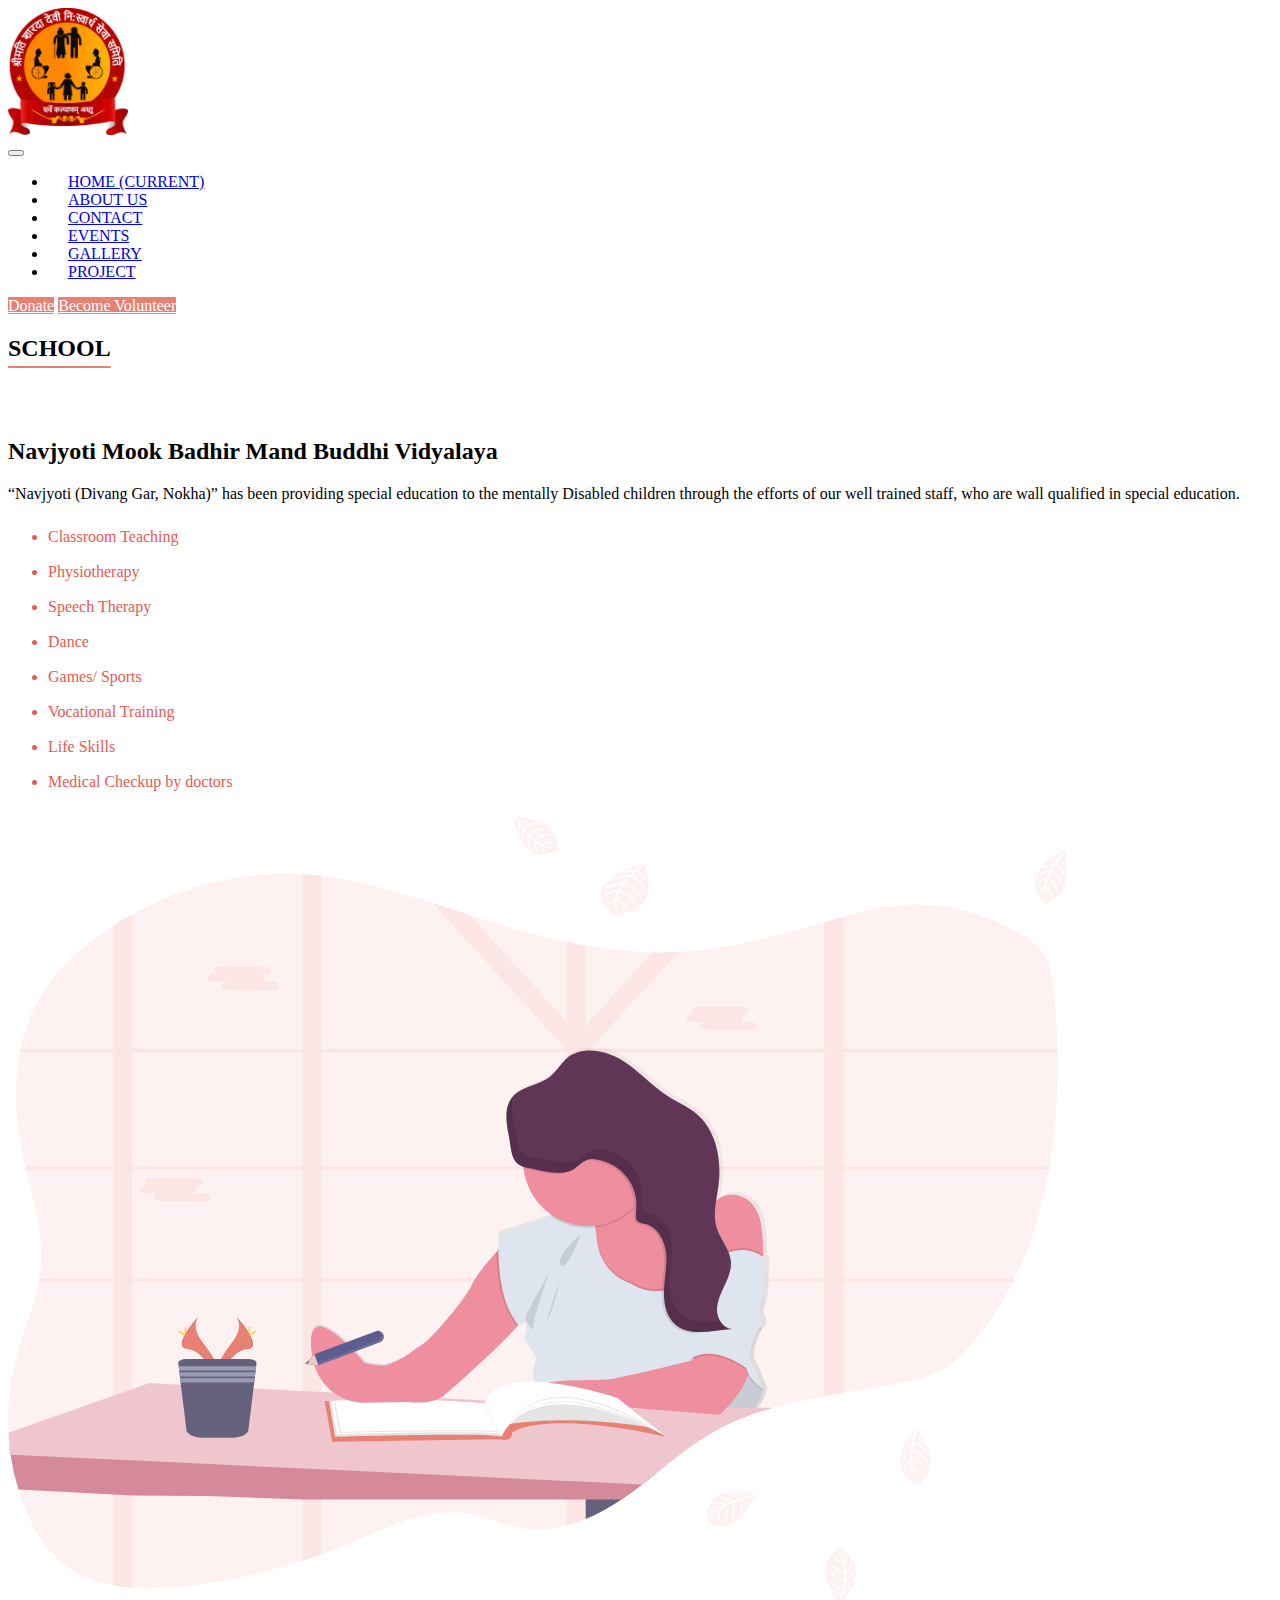
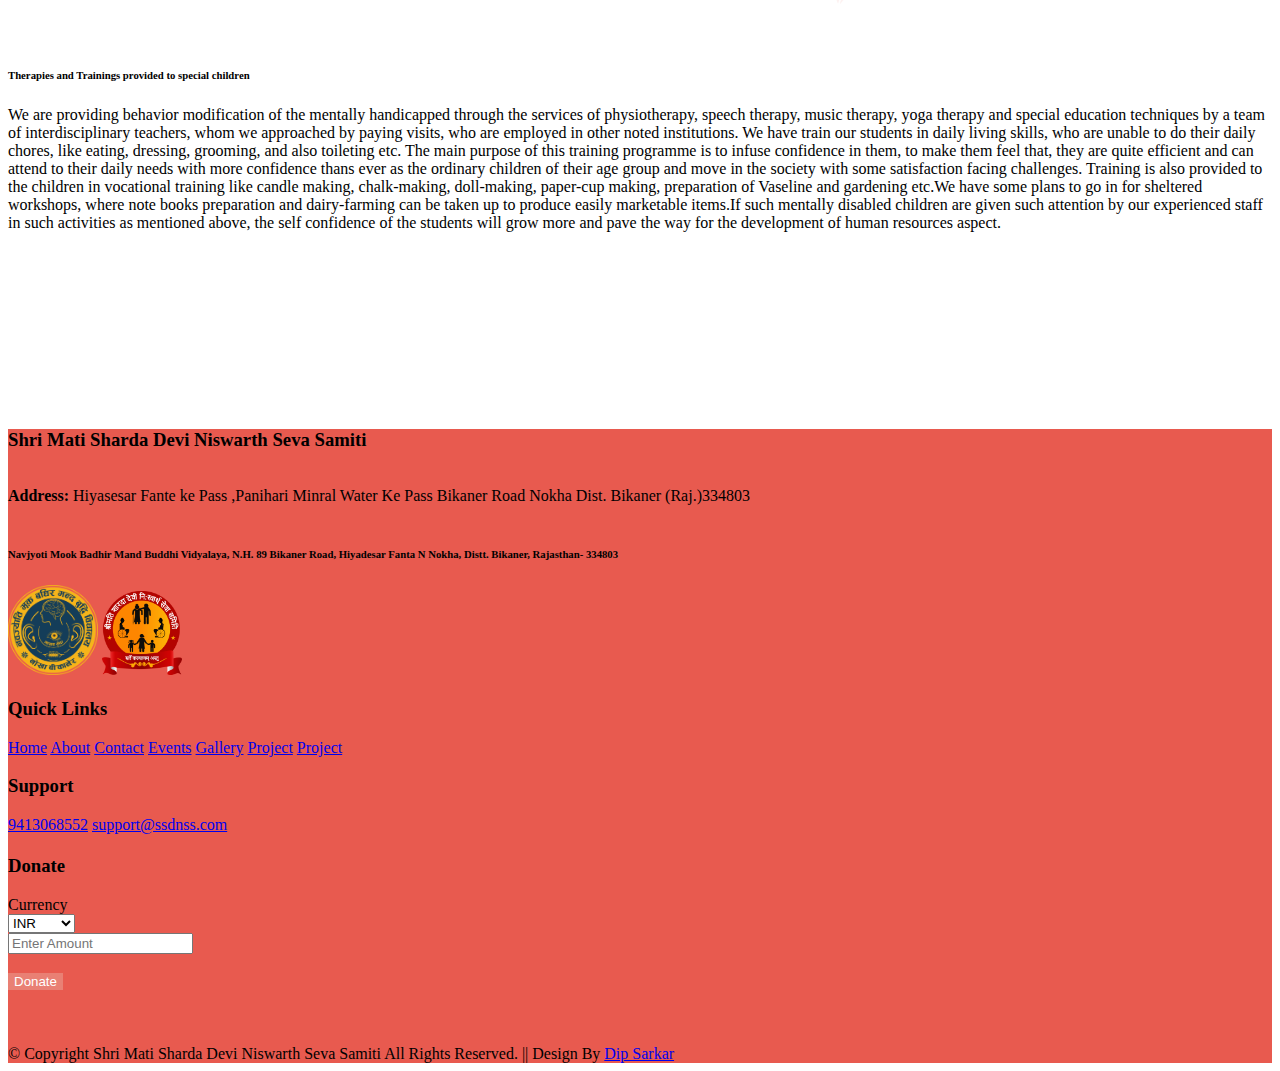
<file: project.html>
<!doctype html>
<html lang="en">
   <head>
      <!-- Required meta tags -->
      <meta charset="utf-8">
      <meta name="viewport" content="width=device-width, initial-scale=1, shrink-to-fit=no">
      <!-- Bootstrap CSS -->
      <link rel="stylesheet" href="https://cdn.jsdelivr.net/npm/bootstrap@4.5.3/dist/css/bootstrap.min.css" integrity="sha384-TX8t27EcRE3e/ihU7zmQxVncDAy5uIKz4rEkgIXeMed4M0jlfIDPvg6uqKI2xXr2" crossorigin="anonymous">
      <link rel="icon" href="img/guaranteed.ico">
      <title>Shri Mati Sharda Devi Niswarth Seva Samiti -Project </title>
      <!-- custom css -->
      <link rel="stylesheet" href="css/custom.css">
      <link rel="stylesheet" href="css/main.css">
      <!-- fontaswome -->
      <link rel="stylesheet" href="https://cdnjs.cloudflare.com/ajax/libs/font-awesome/5.15.3/css/all.min.css" integrity="sha512-iBBXm8fW90+nuLcSKlbmrPcLa0OT92xO1BIsZ+ywDWZCvqsWgccV3gFoRBv0z+8dLJgyAHIhR35VZc2oM/gI1w==" crossorigin="anonymous" />
   </head>
   <body>
      <!-- nav starts here -->
      <div class="container-fluid " id="nav">
         <div class="row mb-1">
            <div class="col-lg-2 text-center">
               <img src="img/LOGO SSDNSS.png" alt="" class="image-fluid mt-2" width="120px">
            </div>
            <div class="col mt-5">
               <nav class="navbar navbar-expand-lg navbar-light bg-transparent">
                  <button class="navbar-toggler" type="button" data-toggle="collapse" data-target="#navbarSupportedContent" aria-controls="navbarSupportedContent" aria-expanded="false" aria-label="Toggle navigation">
                  <span class="navbar-toggler-icon"></span>
                  </button>
                  <div class="collapse navbar-collapse" id="navbarSupportedContent">
                     <ul class="navbar-nav mx-auto">
                        <li class="nav-item ">
                           <a class="nav-link" href="index">Home <span class="sr-only">(current)</span></a>
                        </li>
                        <li class="nav-item">
                           <a class="nav-link" href="about">About us</a>
                        </li>
                        <li class="nav-item ">
                           <a class="nav-link   " href="contact" tabindex="-1" aria-disabled="true">Contact</a>
                        </li>
                        <li class="nav-item">
                           <a class="nav-link   " href="events" tabindex="-1" aria-disabled="true">Events</a>
                        </li>
                        <li class="nav-item">
                           <a class="nav-link   " href="gallery" tabindex="-1" aria-disabled="true">Gallery</a>
                        </li>
                        <li class="nav-item active">
                           <a class="nav-link   " href="project" tabindex="-1" aria-disabled="true">Project</a>
                        </li>
                     </ul>
                     <form class="form-inline my-2 my-lg-0">
                        <!-- <input class="form-control mr-sm-2" type="search" placeholder="Search" aria-label="Search"> -->
                        <a class="btn btn-info rounded-pill ml-2 my-2 my-sm-0 btn-c" href="donate"><i class="fas fa-donate"></i> Donate</a>
                        <a class="btn btn-outline-info rounded-pill ml-2 my-2 my-sm-0 btn-c"  href="volunteer"><i class="fas fa-user-plus"></i> Become Volunteer</a>
                     </form>
                  </div>
               </nav>
            </div>
         </div>
      </div>
      <!-- nav Ends   here -->

      <!-- project section starts here -->
      <section id="project">
         <div class="container">
            <h2 class="bar text-center">SCHOOL</h2>
            <br><br>
            <div class="row featurette">
               <div class="col-md-7"   >
                  <h2 class="featurette-heading text-left text-muted">Navjyoti Mook Badhir Mand Buddhi Vidyalaya </h2>
                  <p class="lead text-left  text-capitalize">“Navjyoti (Divang Gar, Nokha)” has been providing special education to the mentally Disabled children through the efforts of our well trained staff, who are wall qualified in special education.
                  <br>
                     <ul class="list-unstyled object">
                       <li><i class="fas fa-check"></i> Classroom Teaching</li>
                       <li><i class="fas fa-check"></i> Physiotherapy</li>
                       <li><i class="fas fa-check"></i> Speech Therapy</li>
                       <li><i class="fas fa-check"></i> Dance</li>
                       <li><i class="fas fa-check"></i> Games/ Sports</li>
                       <li><i class="fas fa-check"></i> Vocational Training</li>
                       <li><i class="fas fa-check"></i> Life Skills</li>
                       <li><i class="fas fa-check"></i> Medical Checkup by doctors</li>
                     </ul>
                  </p>
               </div>
               <div class="col-md-5" >
                  <img src="img/undraw_studying_s3l7.svg" alt="" class="bd-placeholder-img bd-placeholder-img-lg featurette-image img-fluid mx-auto">
               </div>
            </div>
            <br><br>
            <h6 class="text-muted ">Therapies and Trainings provided to special children</h6>
            <p class="lead text-capitalize">We are providing behavior modification of the mentally handicapped through the services of physiotherapy, speech therapy, music therapy, yoga therapy and special education techniques by a team of interdisciplinary teachers, whom we approached by paying visits, who are employed in other noted institutions. We have train our students in daily living skills, who are unable to do their daily chores, like eating, dressing, grooming, and also toileting etc. The main purpose of this training programme is to infuse confidence in them, to make them feel that, they are quite efficient and can attend to their daily needs with more confidence thans ever as the ordinary children of their age group and move in the society with some satisfaction facing challenges.
            Training is also provided to the children in vocational training like candle making, chalk-making, doll-making, paper-cup making, preparation of Vaseline and gardening etc.We have some plans to go in for sheltered workshops, where note books preparation and dairy-farming can be taken up to produce easily marketable items.If such mentally disabled children are given such attention by our experienced staff in such activities as mentioned above, the self confidence of the students will grow more and pave the way for the development of human resources aspect.</p>
         </div>
         <br><br>
      </section>
      <!-- project section ends here -->

      <br><br><br><br><br><br><br>
      <!-- footer starts here -->
      <footer >
         <div class="card bg-c shadow card-danger text-white">
         <div class="card-body py-5">
            <div class="row mb-2 justify-content-center">
               <div class="col-lg-4 mb-2 ">
                  <h3>Shri Mati Sharda Devi Niswarth Seva Samiti</h3>
                  <br>
                  <b>Address:</b>
                  Hiyasesar Fante ke Pass ,Panihari Minral Water Ke Pass Bikaner Road Nokha Dist. Bikaner (Raj.)334803
                  <br>
                  <br>
                  <h6>Navjyoti Mook Badhir Mand Buddhi Vidyalaya, N.H. 89 Bikaner Road, Hiyadesar Fanta N
                      Nokha, Distt. Bikaner, Rajasthan- 334803</h6>
                      <img src="img/Navjyoti Final.png" alt="" class="image-fluid mt-2" width="90px;">
                      <img src="img/LOGO SSDNSS.png" alt="" class="image-fluid mt-2" width="80px;">
                 </div>
               <div class="col-lg-2 ">
                  <h3>Quick Links</h3>
                  <nav class="nav flex-column ">
                     <a class="nav-link text-white" href="index"><i class="fas fa-angle-double-right"></i> Home</a>
                     <a class="nav-link text-white" href="about"><i class="fas fa-angle-double-right"></i> About</a>
                     <a class="nav-link text-white" href="contact"><i class="fas fa-angle-double-right"></i> Contact</a>
                     <a class="nav-link text-white" href="events"><i class="fas fa-angle-double-right"></i> Events</a>
                     <a class="nav-link text-white" href="gallery"><i class="fas fa-angle-double-right"></i> Gallery</a>
<a class="nav-link text-white" href="project"><i class="fas fa-angle-double-right"></i> Project</a>
                     <a class="nav-link text-white" href="project"><i class="fas fa-angle-double-right"></i> Project</a>
                  </nav>
               </div>
               <div class="col-lg-3">
                  <h3>Support</h3>
                  <nav class="nav flex-column">
                     <a class="nav-link text-white" href="#"><i class="fas fa-phone-alt"></i>  9413068552</a>
                     <a class="nav-link text-white" href="#"><i class="fas fa-envelope"></i> support@ssdnss.com</a>
                     <br>
                  </nav>
                  <!-- socialmedia -->
                  <nav class="nav">
                                          <h4 class="px-3">  <a class="text-white" href="https://www.facebook.com/navjyoti.vidhayala.9" target="_blank"><i class="fab fa-facebook-square"></i></a></h4>
                     <h4 class="pr-3">  <a class="text-white" href="#"><i class="fab fa-twitter-square"></i></a></h4>
                     <h4 class="pr-3">  <a class="text-white" href="#"><i class="fab fa-instagram-square"></i></a></h4>
                  </nav>
               </div>
               <div class="col-lg-2">
                  <h3>Donate</h3>
                  <form  action="" method="post">
                     <div class="input-group mb-3">
                        <div class="input-group mb-3">
                           <div class="input-group-prepend ">
                              <label class="input-group-text" for="inputGroupSelect01">Currency</label>
                           </div>
                           <select class="custom-select" id="inputGroupSelect01">
                              <option selected value="INR">INR</option>
                              <option value="USD">$(USD)</option>
                           </select>
                        </div>
                        <input type="number" min="1" name="" value="" class="form-control" placeholder="Enter Amount" required>
                        <br><br>
                        <button type="submit" name="donate" class="btn btn-block btn-primary btn-md btn-c"> <i class="fas fa-donate"></i> Donate</button>
                     </div>
                  </form>
                  <br><br>
                  <div class="top text-right">
                     <h3><a href="#nav" class="text-white"><i class="fas fa-arrow-circle-up"></i></a> </h3>
                  </div>
               </div>
            </div>
         </div>
         <div class="card-footer text-center">
            &copy; Copyright Shri Mati Sharda Devi Niswarth Seva Samiti  All Rights Reserved. || Design By <a href="https://facebook.com/santu.sarkar.2015" class="text-white"> Dip Sarkar</a>
         </div>
      </footer>
      <!-- footer starts here -->
      <!-- Option 1: jQuery and Bootstrap Bundle (includes Popper) -->
      <script src="https://code.jquery.com/jquery-3.5.1.slim.min.js" integrity="sha384-DfXdz2htPH0lsSSs5nCTpuj/zy4C+OGpamoFVy38MVBnE+IbbVYUew+OrCXaRkfj" crossorigin="anonymous"></script>
      <script src="https://cdn.jsdelivr.net/npm/bootstrap@4.5.3/dist/js/bootstrap.bundle.min.js" integrity="sha384-ho+j7jyWK8fNQe+A12Hb8AhRq26LrZ/JpcUGGOn+Y7RsweNrtN/tE3MoK7ZeZDyx" crossorigin="anonymous"></script>
   </body>
</html>
</file>
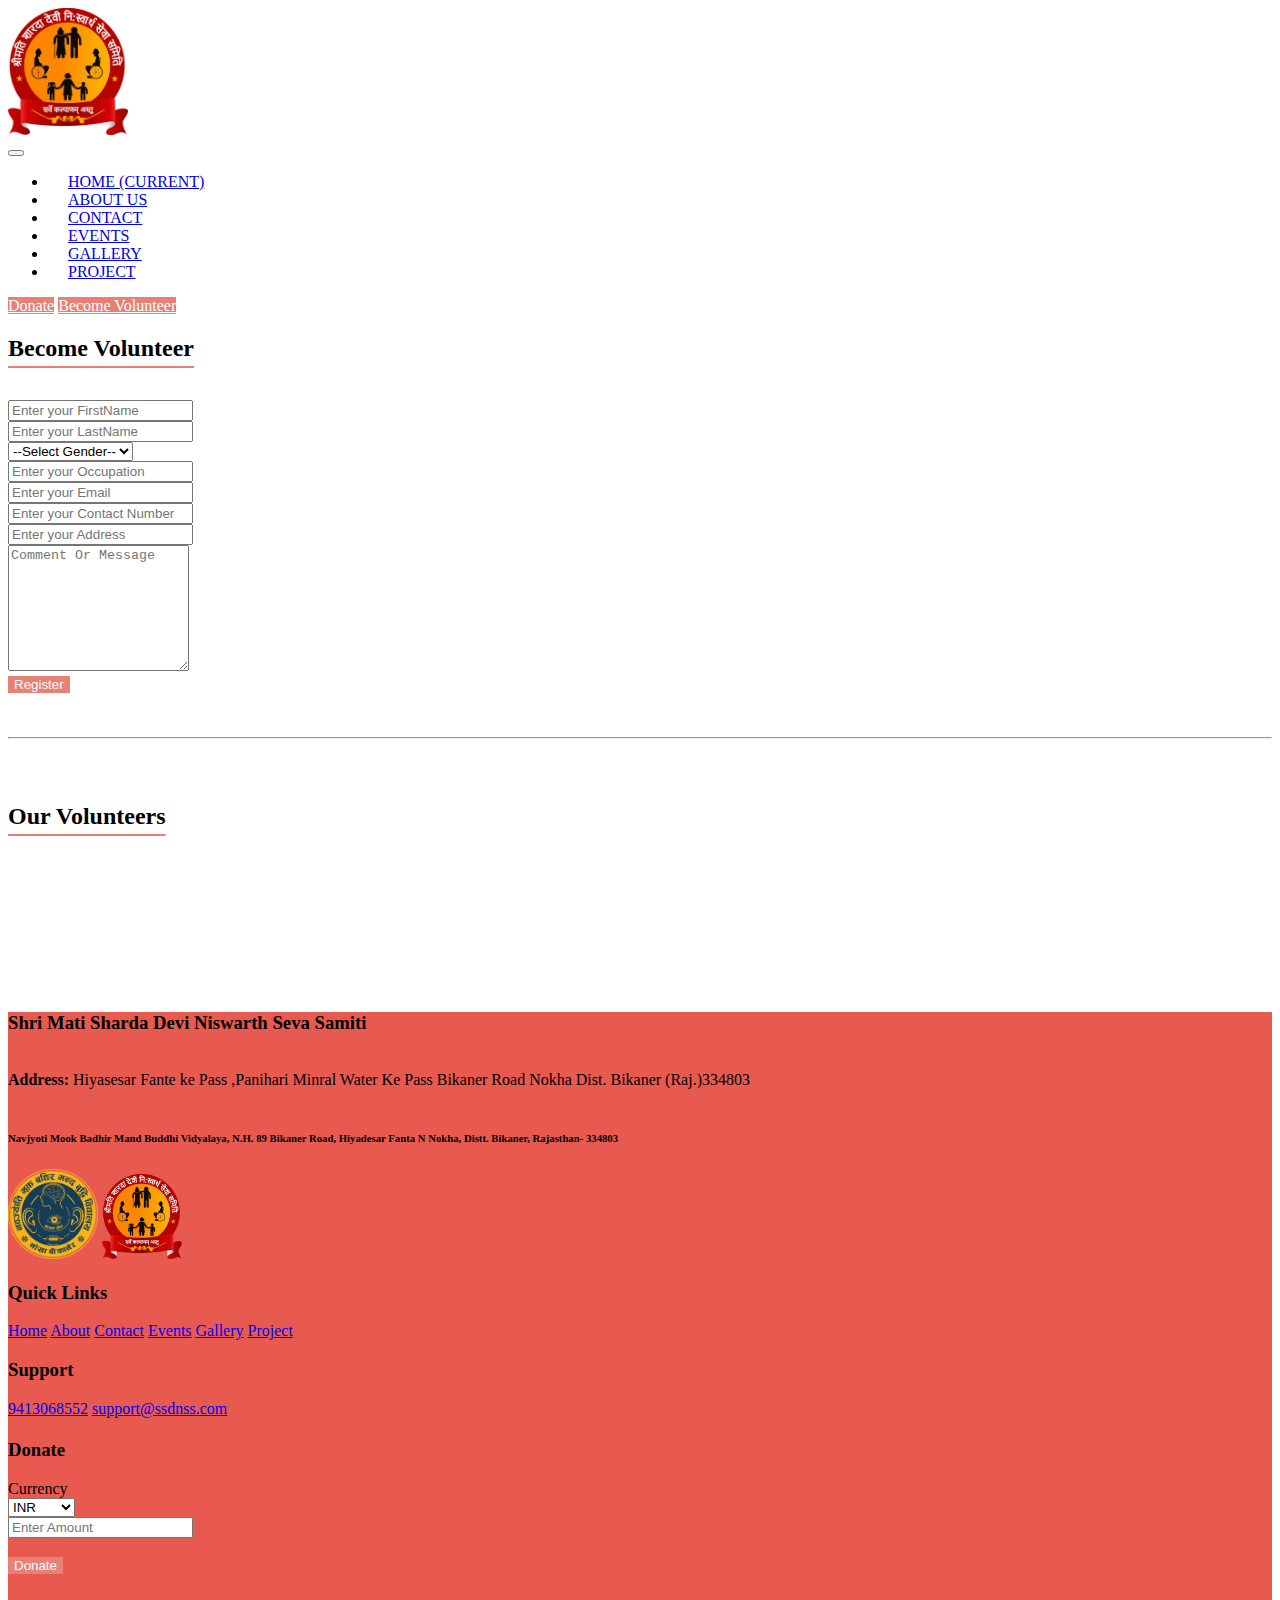
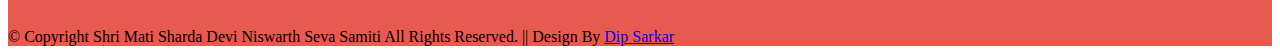
<file: volunteer.html>
<!doctype html>
<html lang="en">
   <head>
      <!-- Required meta tags -->
      <meta charset="utf-8">
      <meta name="viewport" content="width=device-width, initial-scale=1, shrink-to-fit=no">
      <!-- Bootstrap CSS -->
      <link rel="stylesheet" href="https://cdn.jsdelivr.net/npm/bootstrap@4.5.3/dist/css/bootstrap.min.css" integrity="sha384-TX8t27EcRE3e/ihU7zmQxVncDAy5uIKz4rEkgIXeMed4M0jlfIDPvg6uqKI2xXr2" crossorigin="anonymous">
      <link rel="icon" href="img/guaranteed.ico">
      <title>Shri Mati Sharda Devi Niswarth Seva Samiti - Volunteer</title>
      <!-- custom css -->
      <link rel="stylesheet" href="css/custom.css">
      <link rel="stylesheet" href="css/main.css">
      <link rel="stylesheet" href="css/vendor.css">
      <!-- fontaswome -->
      <link rel="stylesheet" href="https://cdnjs.cloudflare.com/ajax/libs/font-awesome/5.15.3/css/all.min.css" integrity="sha512-iBBXm8fW90+nuLcSKlbmrPcLa0OT92xO1BIsZ+ywDWZCvqsWgccV3gFoRBv0z+8dLJgyAHIhR35VZc2oM/gI1w==" crossorigin="anonymous" />
      <!-- owl slider -->
      <link rel="stylesheet" href="vendor/owlcarousel/owl.carousel.min.css">
      <link rel="stylesheet" href="vendor/owlcarousel/owl.theme.default.min.css">
   </head>
   <body>
     <!-- nav starts here -->
     <div class="container-fluid " id="nav">
        <div class="row mb-1">
           <div class="col-lg-2 text-center">
              <img src="img/LOGO SSDNSS.png" alt="" class="image-fluid mt-2" width="120px">
           </div>
           <div class="col mt-5">
              <nav class="navbar navbar-expand-lg navbar-light bg-transparent">
                 <button class="navbar-toggler" type="button" data-toggle="collapse" data-target="#navbarSupportedContent" aria-controls="navbarSupportedContent" aria-expanded="false" aria-label="Toggle navigation">
                 <span class="navbar-toggler-icon"></span>
                 </button>
                 <div class="collapse navbar-collapse" id="navbarSupportedContent">
                    <ul class="navbar-nav mx-auto">
                       <li class="nav-item ">
                          <a class="nav-link" href="index">Home <span class="sr-only">(current)</span></a>
                       </li>
                       <li class="nav-item">
                          <a class="nav-link" href="about">About us</a>
                       </li>
                       <li class="nav-item ">
                          <a class="nav-link   " href="contact" tabindex="-1" aria-disabled="true">Contact</a>
                       </li>
                       <li class="nav-item">
                          <a class="nav-link   " href="events" tabindex="-1" aria-disabled="true">Events</a>
                       </li>
                       <li class="nav-item">
                          <a class="nav-link   " href="gallery" tabindex="-1" aria-disabled="true">Gallery</a>
                       </li>
                       <li class="nav-item ">
                          <a class="nav-link   " href="project" tabindex="-1" aria-disabled="true">Project</a>
                       </li>
                    </ul>
                    <form class="form-inline my-2 my-lg-0">
                       <!-- <input class="form-control mr-sm-2" type="search" placeholder="Search" aria-label="Search"> -->
                       <a class="btn btn-info rounded-pill ml-2 my-2 my-sm-0 btn-c" href="donate"><i class="fas fa-donate"></i> Donate</a>
                       <a class="btn btn-outline-info rounded-pill ml-2 my-2 my-sm-0 btn-c"  href="volunteer"><i class="fas fa-user-plus"></i> Become Volunteer</a>
                    </form>
                 </div>
              </nav>
           </div>
        </div>
     </div>
     <!-- nav Ends   here -->

      <!-- events section starts here -->
      <section id="Volunteer">
         <div class="container">
            <h2 class="bar text-center">Become Volunteer</h2>
            <br>
            <form class="" action="" method="post">
               <div class="row justify-content-center  mb-3">
                  <div class="col-lg-6 col-md-8 col-sm-12 mb-2">
                     <input type="text" name="" value="" class="form-control" placeholder="Enter your FirstName" required max="30">
                  </div>
                  <div class="col-lg-6 col-md-8 col-sm-12 mb-2">
                     <input type="text" name="" value="" class="form-control" placeholder="Enter your LastName" required max="30">
                  </div>
               </div>
               <div class="row justify-content-center">
                  <div class="col-lg-6 col-md-8 col-sm-12 mb-2">
                      <select class="form-control" name="">
                        <option value="">--Select Gender--</option>
                        <option value="">Male</option>
                        <option value="">Female</option>
                      </select>
                  </div>
                  <div class="col-lg-6 col-md-8 col-sm-12 mb-2">
                     <input type="text" name="" value="" class="form-control" placeholder="Enter your Occupation" required max="30">
                  </div>
               </div>
               <div class="row justify-content-center mt-3">
                  <div class="col-lg-12 col-md-8 col-sm-12 mb-2">
                     <input type="email" name="" value="" class="form-control" placeholder="Enter your Email" required max="30">
                  </div>
               </div>
               <div class="row justify-content-center mt-3">
                  <div class="col-lg-6 col-md-8 col-sm-12 mb-2">
                     <input type="number" name="" value="" class="form-control" placeholder="Enter your Contact Number" required max="30">
                  </div>
                  <div class="col-lg-6 col-md-8 col-sm-12 mb-2">
                     <input type="text" name="" value="" class="form-control" placeholder="Enter your Address" required max="30">
                  </div>
               </div>
               <div class="row justify-content-center mt-3">
                  <div class="col-lg-12 col-md-8 col-sm-12 mb-2">
                     <textarea type="text" name="" class="form-control" rows="8" placeholder="Comment Or Message" required max="30"></textarea>
                  </div>
               </div>
               <div class="row justify-content-center mt-3">
                  <div class="col-lg-12 col-md-8 col-sm-12 mb-2">
                     <button type="submit" name="" class="btn  btn-primary btn-c btn-block btn-md"><i class="fas fa-user-plus"></i>  Register</button>
                  </div>
               </div>
            </form>
          <br><br>
          <hr class="featurette-divider">
          <br><br>
           <h2 class="bar text-center">Our Volunteers</h2>
           <br>

         </div>
      </section>










      <br><br><br><br><br><br><br>
      <!-- footer starts here -->
      <footer >
         <div class="card bg-c shadow card-danger text-white">
         <div class="card-body py-5">
            <div class="row mb-2 justify-content-center">
               <div class="col-lg-4 mb-2 ">
                  <h3>Shri Mati Sharda Devi Niswarth Seva Samiti</h3>
                  <br>
                  <b>Address:</b>
                  Hiyasesar Fante ke Pass ,Panihari Minral Water Ke Pass Bikaner Road Nokha Dist. Bikaner (Raj.)334803
                  <br>
                  <br>
                  <h6>Navjyoti Mook Badhir Mand Buddhi Vidyalaya, N.H. 89 Bikaner Road, Hiyadesar Fanta N
                      Nokha, Distt. Bikaner, Rajasthan- 334803</h6>
                      <img src="img/Navjyoti Final.png" alt="" class="image-fluid mt-2" width="90px;">
                      <img src="img/LOGO SSDNSS.png" alt="" class="image-fluid mt-2" width="80px;">
                 </div>
               <div class="col-lg-2 ">
                  <h3>Quick Links</h3>
                  <nav class="nav flex-column ">
                     <a class="nav-link text-white" href="index"><i class="fas fa-angle-double-right"></i> Home</a>
                     <a class="nav-link text-white" href="about"><i class="fas fa-angle-double-right"></i> About</a>
                     <a class="nav-link text-white" href="contact"><i class="fas fa-angle-double-right"></i> Contact</a>
                     <a class="nav-link text-white" href="events"><i class="fas fa-angle-double-right"></i> Events</a>
                     <a class="nav-link text-white" href="gallery"><i class="fas fa-angle-double-right"></i> Gallery</a>
<a class="nav-link text-white" href="project"><i class="fas fa-angle-double-right"></i> Project</a>
                  </nav>
               </div>
               <div class="col-lg-3">
                  <h3>Support</h3>
                  <nav class="nav flex-column">
                     <a class="nav-link text-white" href="#"><i class="fas fa-phone-alt"></i>  9413068552</a>
                     <a class="nav-link text-white" href="#"><i class="fas fa-envelope"></i> support@ssdnss.com</a>
                     <br>
                  </nav>
                  <!-- socialmedia -->
                  <nav class="nav">
                                          <h4 class="px-3">  <a class="text-white" href="https://www.facebook.com/navjyoti.vidhayala.9" target="_blank"><i class="fab fa-facebook-square"></i></a></h4>
                     <h4 class="pr-3">  <a class="text-white" href="#"><i class="fab fa-twitter-square"></i></a></h4>
                     <h4 class="pr-3">  <a class="text-white" href="#"><i class="fab fa-instagram-square"></i></a></h4>
                  </nav>
               </div>
               <div class="col-lg-2">
                  <h3>Donate</h3>
                  <form  action="" method="post">
                     <div class="input-group mb-3">
                        <div class="input-group mb-3">
                           <div class="input-group-prepend ">
                              <label class="input-group-text" for="inputGroupSelect01">Currency</label>
                           </div>
                           <select class="custom-select" id="inputGroupSelect01">
                              <option selected value="INR">INR</option>
                              <option value="USD">$(USD)</option>
                           </select>
                        </div>
                        <input type="number" min="1" name="" value="" class="form-control" placeholder="Enter Amount" required>
                        <br><br>
                        <button type="submit" name="donate" class="btn btn-block btn-primary btn-md btn-c"> <i class="fas fa-donate"></i> Donate</button>
                     </div>
                  </form>
                  <br><br>
                  <div class="top text-right">
                     <h3><a href="#nav" class="text-white"><i class="fas fa-arrow-circle-up"></i></a> </h3>
                  </div>
               </div>
            </div>
         </div>
         <div class="card-footer text-center">
            &copy; Copyright Shri Mati Sharda Devi Niswarth Seva Samiti  All Rights Reserved. || Design By <a href="https://facebook.com/santu.sarkar.2015" class="text-white"> Dip Sarkar</a>
         </div>
      </footer>
      <!-- footer starts here -->
      <!-- Option 1: jQuery and Bootstrap Bundle (includes Popper) -->
      <script src="https://code.jquery.com/jquery-3.5.1.slim.min.js" integrity="sha384-DfXdz2htPH0lsSSs5nCTpuj/zy4C+OGpamoFVy38MVBnE+IbbVYUew+OrCXaRkfj" crossorigin="anonymous"></script>
      <script src="https://cdn.jsdelivr.net/npm/bootstrap@4.5.3/dist/js/bootstrap.bundle.min.js" integrity="sha384-ho+j7jyWK8fNQe+A12Hb8AhRq26LrZ/JpcUGGOn+Y7RsweNrtN/tE3MoK7ZeZDyx" crossorigin="anonymous"></script>
      <!-- owl js file -->
      <script src="vendor/owlcarousel/owl.carousel.min.js"></script>
      <script>
         $(document).ready(function(){
         $(".owl-carousel").owlCarousel();
         });
         $('.owl-carousel').owlCarousel({
         loop:true,
         margin:20,
         nav:true,
         responsive:{
         0:{
             items:1
         },
         600:{
             items:3
         },
         1000:{
             items:5
         }
         }
         })
      </script>
      <!-- Option 2: jQuery, Popper.js, and Bootstrap JS
         <script src="https://code.jquery.com/jquery-3.5.1.slim.min.js" integrity="sha384-DfXdz2htPH0lsSSs5nCTpuj/zy4C+OGpamoFVy38MVBnE+IbbVYUew+OrCXaRkfj" crossorigin="anonymous"></script>
         <script src="https://cdn.jsdelivr.net/npm/popper.js@1.16.1/dist/umd/popper.min.js" integrity="sha384-9/reFTGAW83EW2RDu2S0VKaIzap3H66lZH81PoYlFhbGU+6BZp6G7niu735Sk7lN" crossorigin="anonymous"></script>
         <script src="https://cdn.jsdelivr.net/npm/bootstrap@4.5.3/dist/js/bootstrap.min.js" integrity="sha384-w1Q4orYjBQndcko6MimVbzY0tgp4pWB4lZ7lr30WKz0vr/aWKhXdBNmNb5D92v7s" crossorigin="anonymous"></script>
         -->
   </body>
</html>
</file>
<file: css/custom.css>
.btn-c , .btn-c:focus
{
  background-color: #E98074;
  color: white;
  border: none !important;
  outline: none !important;
}
.btn-c:hover
{
  background-color: #E98074 !important;
  opacity: 0.8;
}
.btn-c-info
{
  background-color: rgb(19, 132, 150);
  color: white;
  border: none !important;
  outline: none !important;
}
.btn-c-info:hover
{
  background-color: #138496 !important;
  opacity: 0.8;
}

input:focus , textarea:focus , option:focus , select:focus
{
  border: 1px solid #E98074 !important;
  border-color: #E98074 !important;
  outline: none  !important;
  box-shadow: 2px 0px 5px 2px rgba(233,128,116,0.87) !important;
}
/* smooth scrool */
html{
  scroll-behavior: smooth;
}
/* custom scrool bar */

/* width */
::-webkit-scrollbar {
  width: 6px;
}

/* Track */
::-webkit-scrollbar-track {
  background: #f1f1f1;
}

/* Handle */
::-webkit-scrollbar-thumb {
  background: #E89074;
}

/* Handle on hover */
::-webkit-scrollbar-thumb:hover {
  background: #E87077;
}
</file>
<file: css/main.css>
/* google font */
@import url('https://fonts.googleapis.com/css2?family=Kaushan+Script&display=swap');


nav li{
  padding: 0 20px;
  text-transform: uppercase;

}
.bar{
text-decoration-line: underline;
text-decoration-color: #E98074;
text-decoration-style: solid;
text-underline-offset: 10px;
}

.bg-c{
  background-color: #E85A4F;
}

.font-c{
  font-family: 'Kaushan Script', cursive;
}
#quote{
  padding: 80px 0;
}

#profile{
  font-size: 18px;
  text-align: left;
}

.border-c
{
  border: 3px dashed   #E98074;
}

.color-custom{
  color: #E85A4F!important;
}

.object li{
  line-height: 35px!important;
  color: #E85A4F;
}
</file>
